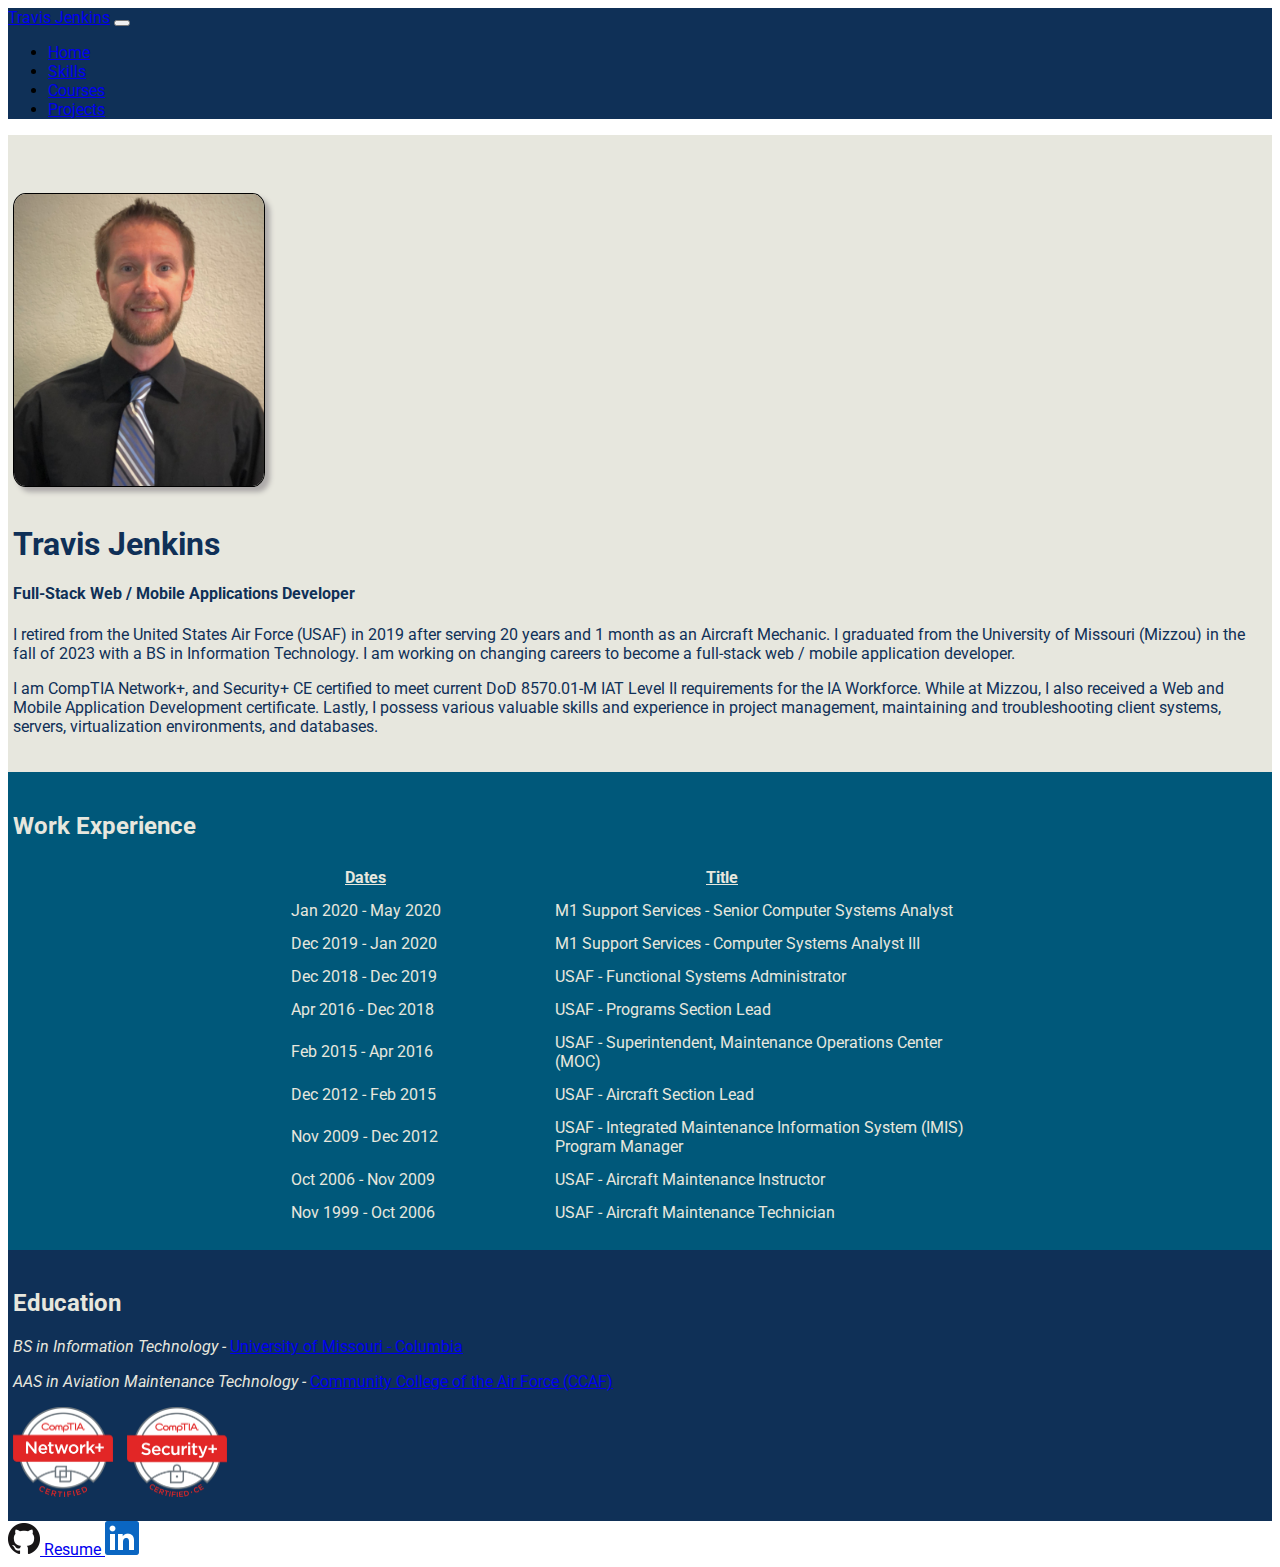
<file: index.html>
<!DOCTYPE html>
<html lang="en-US">
  <head>
    <meta charset="UTF-8" />
    <meta name="viewport" content="width=device-width, initial-scale=1.0" />
    <title>Travis Jenkins Portfolio</title>
    <!-- Favicon generated at:  https://www.favicon.cc/ -->
    <link rel="shortcut icon" type="image/x-icon" href="./images/favicon.ico" />
    <!-- End Favicon -->
    <!-- Font from Google: https://fonts.google.com/specimen/Roboto -->
    <link
      rel="stylesheet"
      href="https://fonts.googleapis.com/css2?family=Roboto&family=Open+Sans"
    />
    <!-- End font from Google: https://fonts.google.com/specimen/Roboto -->
    <link
      href="https://cdn.jsdelivr.net/npm/bootstrap@5.2.3/dist/css/bootstrap.min.css"
      rel="stylesheet"
      integrity="sha384-rbsA2VBKQhggwzxH7pPCaAqO46MgnOM80zW1RWuH61DGLwZJEdK2Kadq2F9CUG65"
      crossorigin="anonymous"
    />
    <link rel="stylesheet" type="text/css" href="./styles/site.css" />
    <link rel="stylesheet" type="text/css" href="./styles/profile.css" />
  </head>
  <body class="text-center">
    <main>
      <nav class="navbar navbar-expand-md navbar-dark fixed-top">
        <div class="container-fluid">
          <a class="navbar-brand" href="./">Travis Jenkins</a>
          <button
            class="navbar-toggler"
            type="button"
            data-bs-toggle="collapse"
            data-bs-target="#navbarNavDropdown"
            aria-control="navbarNavDropdown"
            aria-expanded="false"
            aria-label="Toggle navigation"
          >
            <span class="navbar-toggler-icon"></span>
          </button>
          <div class="collapse navbar-collapse" id="navbarNavDropdown">
            <ul class="navbar-nav">
              <li class="nav-item">
                <a class="nav-link active" aria-current="page" href="./"
                  >Home</a
                >
              </li>
              <li class="nav-item">
                <a class="nav-link" href="./Skills/">Skills</a>
              </li>
              <li class="nav-item">
                <a class="nav-link" href="./Courses/">Courses</a>
              </li>
              <li class="nav-item">
                <a class="nav-link" href="./Projects/">Projects</a>
              </li>
            </ul>
          </div>
        </div>
      </nav>
      <section class="section-intro pt-5">
        <div>
          <img
            src="./images/Profile-Pic.jpg"
            alt="Travis Jenkins"
            id="my-picture"
          />
        </div>
        <div class="intro-narrative">
          <h1 id="my-name">Travis Jenkins</h1>
          <h4 class="my-3">Full-Stack Web / Mobile Applications Developer</h4>
          <div class="container text-start">
            <p>
              I retired from the United States Air Force (USAF) in 2019 after
              serving 20 years and 1 month as an Aircraft Mechanic. I graduated
              from the University of Missouri (Mizzou) in the fall of 2023 with
              a BS in Information Technology. I am working on changing careers
              to become a full-stack web / mobile application developer.
            </p>
            <p>
              I am CompTIA Network+, and Security+ CE certified to meet current
              DoD 8570.01-M IAT Level II requirements for the IA Workforce.
              While at Mizzou, I also received a Web and Mobile Application
              Development certificate. Lastly, I possess various valuable skills
              and experience in project management, maintaining and
              troubleshooting client systems, servers, virtualization
              environments, and databases.
            </p>
          </div>
        </div>
      </section>
      <section class="section-experience">
        <h2>Work Experience</h2>
        <table class="exp-table center">
          <thead>
            <tr>
              <th class="exp-header">Dates</th>
              <th class="exp-header">Title</th>
            </tr>
          </thead>
          <tbody>
            <tr>
              <td>Jan 2020 - May 2020</td>
              <td>M1 Support Services - Senior Computer Systems Analyst</td>
            </tr>
            <tr>
              <td>Dec 2019 - Jan 2020</td>
              <td>M1 Support Services - Computer Systems Analyst III</td>
            </tr>
            <tr>
              <td>Dec 2018 - Dec 2019</td>
              <td>USAF - Functional Systems Administrator</td>
            </tr>
            <tr>
              <td>Apr 2016 - Dec 2018</td>
              <td>USAF - Programs Section Lead</td>
            </tr>
            <tr>
              <td>Feb 2015 - Apr 2016</td>
              <td>
                USAF - Superintendent, Maintenance Operations Center (MOC)
              </td>
            </tr>
            <tr>
              <td>Dec 2012 - Feb 2015</td>
              <td>USAF - Aircraft Section Lead</td>
            </tr>
            <tr>
              <td>Nov 2009 - Dec 2012</td>
              <td>
                USAF - Integrated Maintenance Information System (IMIS) Program
                Manager
              </td>
            </tr>
            <tr>
              <td>Oct 2006 - Nov 2009</td>
              <td>USAF - Aircraft Maintenance Instructor</td>
            </tr>
            <tr>
              <td>Nov 1999 - Oct 2006</td>
              <td>USAF - Aircraft Maintenance Technician</td>
            </tr>
          </tbody>
        </table>
      </section>
      <section class="section-edu">
        <h2>Education</h2>
        <div>
          <p>
            <span class="label-degree">BS in Information Technology - </span>
            <a
              href="https://engineering.missouri.edu/academics/it/it-degrees/bs-it/"
              target="_blank"
              class="text-light"
            >
              University of Missouri - Columbia
            </a>
          </p>
          <p>
            <span class="label-degree"
              >AAS in Aviation Maintenance Technology -
            </span>
            <a
              href="https://www.airuniversity.af.edu/Barnes/CCAF"
              target="_blank"
              class="text-light"
            >
              Community College of the Air Force (CCAF)
            </a>
          </p>
        </div>
        <div>
          <a
            href="https://www.comptia.org/certifications/network"
            target="_blank"
            class="networkplus-link"
          >
            <img
              src="./images/CompTIA-NetworkPlus-Logo.png"
              alt="CompTIA Network+ Certified"
              class="comptia-logo"
            />
          </a>
          <a
            href="https://www.comptia.org/certifications/security"
            target="_blank"
            class="securityplus-link"
          >
            <img
              src="./images/CompTIA-SecurityPlus-Logo.png"
              alt="CompTIA Security+ Certified"
              class="comptia-logo"
            />
          </a>
        </div>
      </section>
    </main>
    <footer>
      <div class="footer-container py-3">
        <a
          href="https://github.com/travisjenkins"
          target="_blank"
          class="text-decoration-none"
        >
          <!-- GitHub logo from: https://github.com/logos -->
          <img
            src="./images/GitHub-Mark-32px.png"
            alt="GitHub Logo"
            class="github-logo"
          />
          <!-- End GitHub logo from: https://github.com/logos -->
        </a>
        <!-- Download link code obtained from W3Schools: https://www.w3schools.com/howto/howto_html_download_link.asp -->
        <a
          href="./resume/Resume.docx"
          class="btn btn-outline-primary mx-5"
          download="TravisEJenkins-Resume"
        >
          Resume
        </a>
        <!-- End download link code from W3Schools: https://www.w3schools.com/howto/howto_html_download_link.asp -->
        <a
          href="https://www.linkedin.com/in/travis-jenkins-2b2907181/"
          target="_blank"
          class="linkedin-link"
        >
          <!-- LinkedIn logo from: https://brand.linkedin.com/downloads -->
          <img
            src="./images/LinkedIn-Blue-34.png"
            alt="LinkedIn Logo"
            class="text-decoration-none"
          />
          <!-- End LinkedIn logo from: https://brand.linkedin.com/downloads -->
        </a>
      </div>
    </footer>
    <script
      src="https://cdn.jsdelivr.net/npm/bootstrap@5.2.3/dist/js/bootstrap.bundle.min.js"
      integrity="sha384-kenU1KFdBIe4zVF0s0G1M5b4hcpxyD9F7jL+jjXkk+Q2h455rYXK/7HAuoJl+0I4"
      crossorigin="anonymous"
    ></script>
  </body>
</html>
</file>
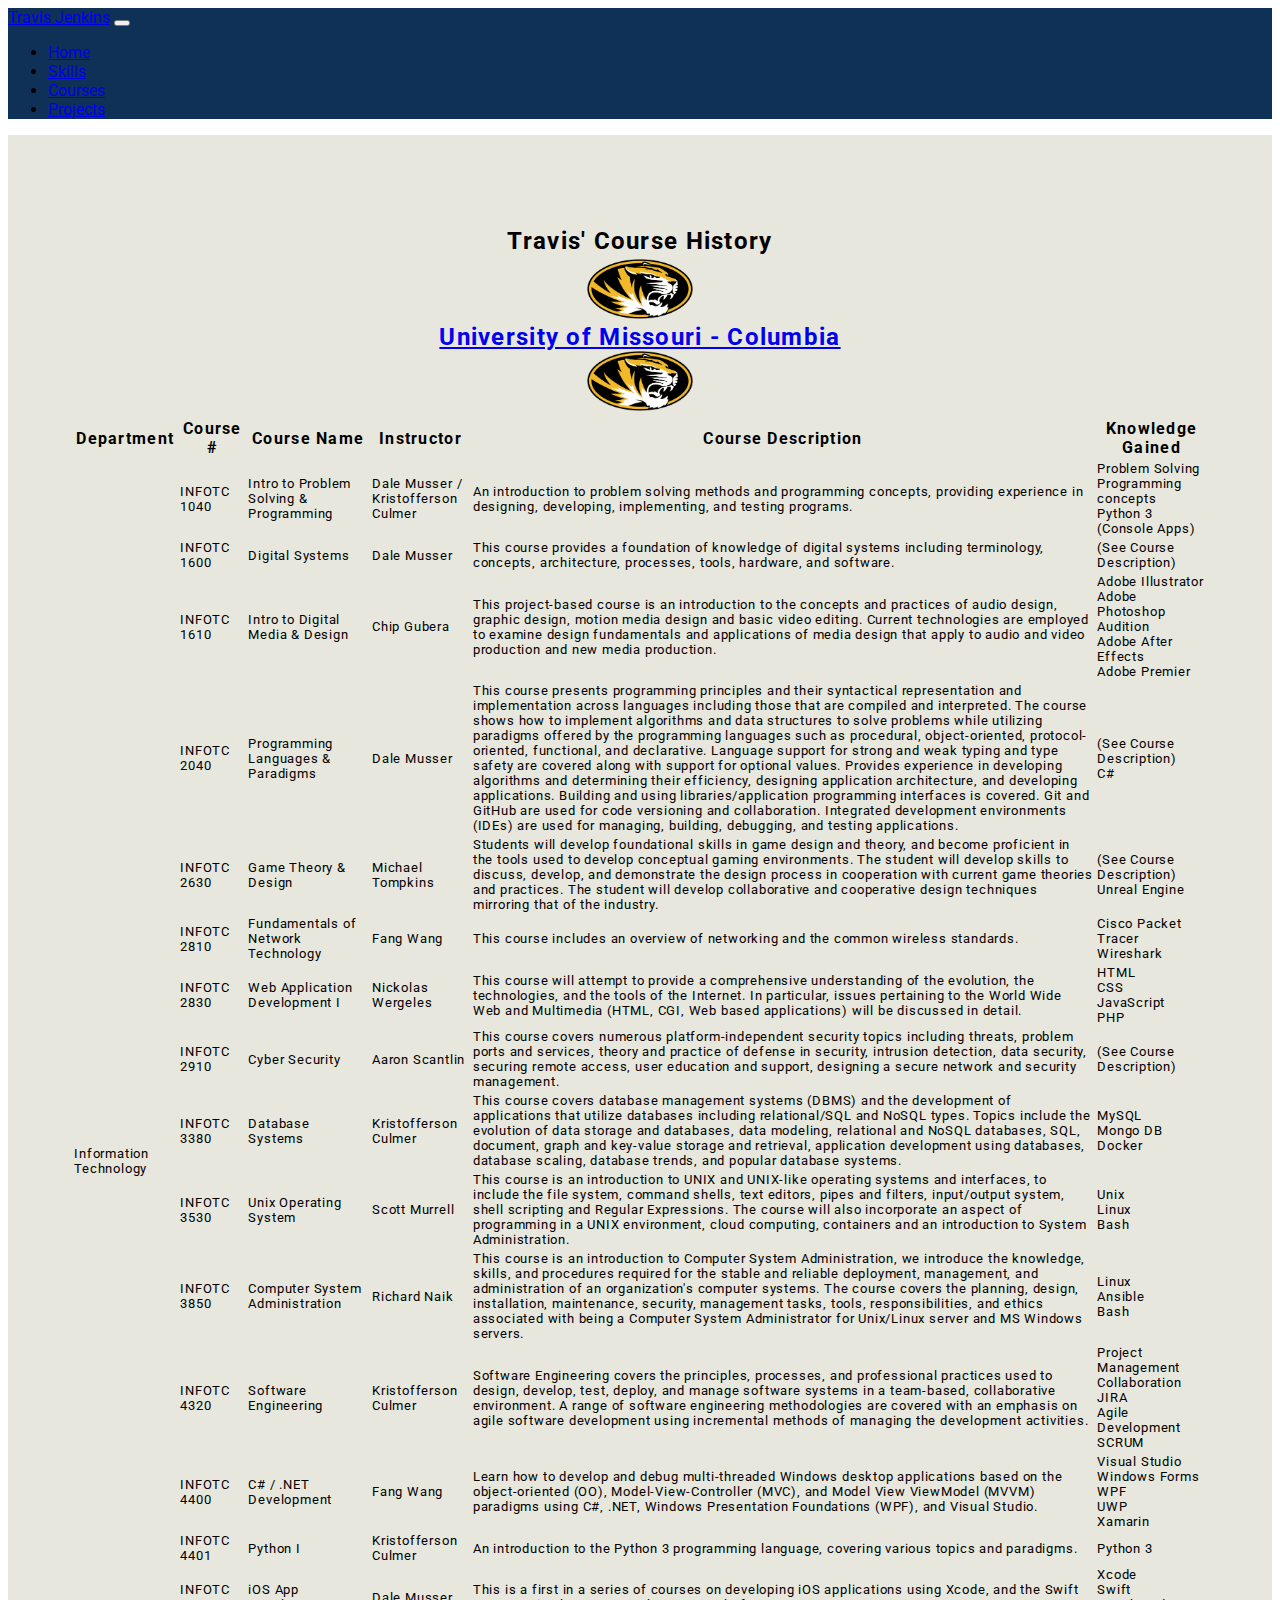
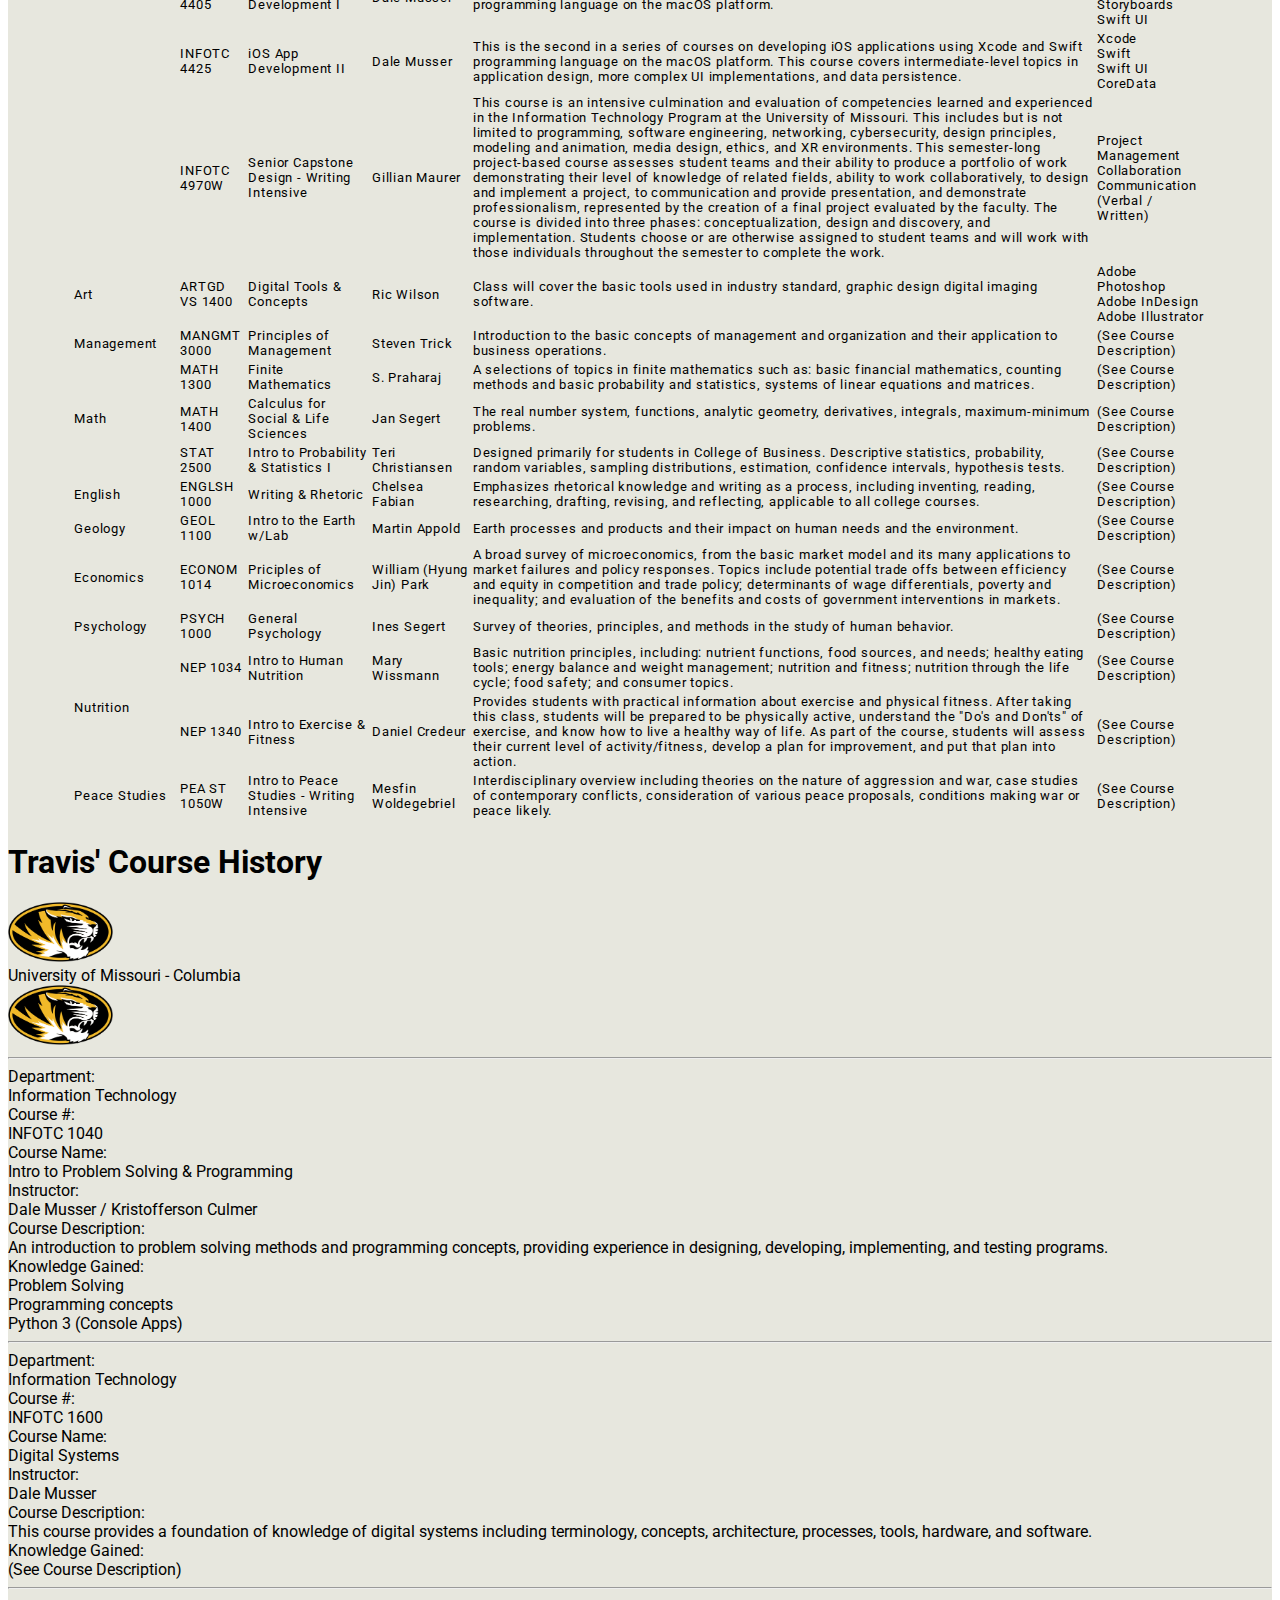
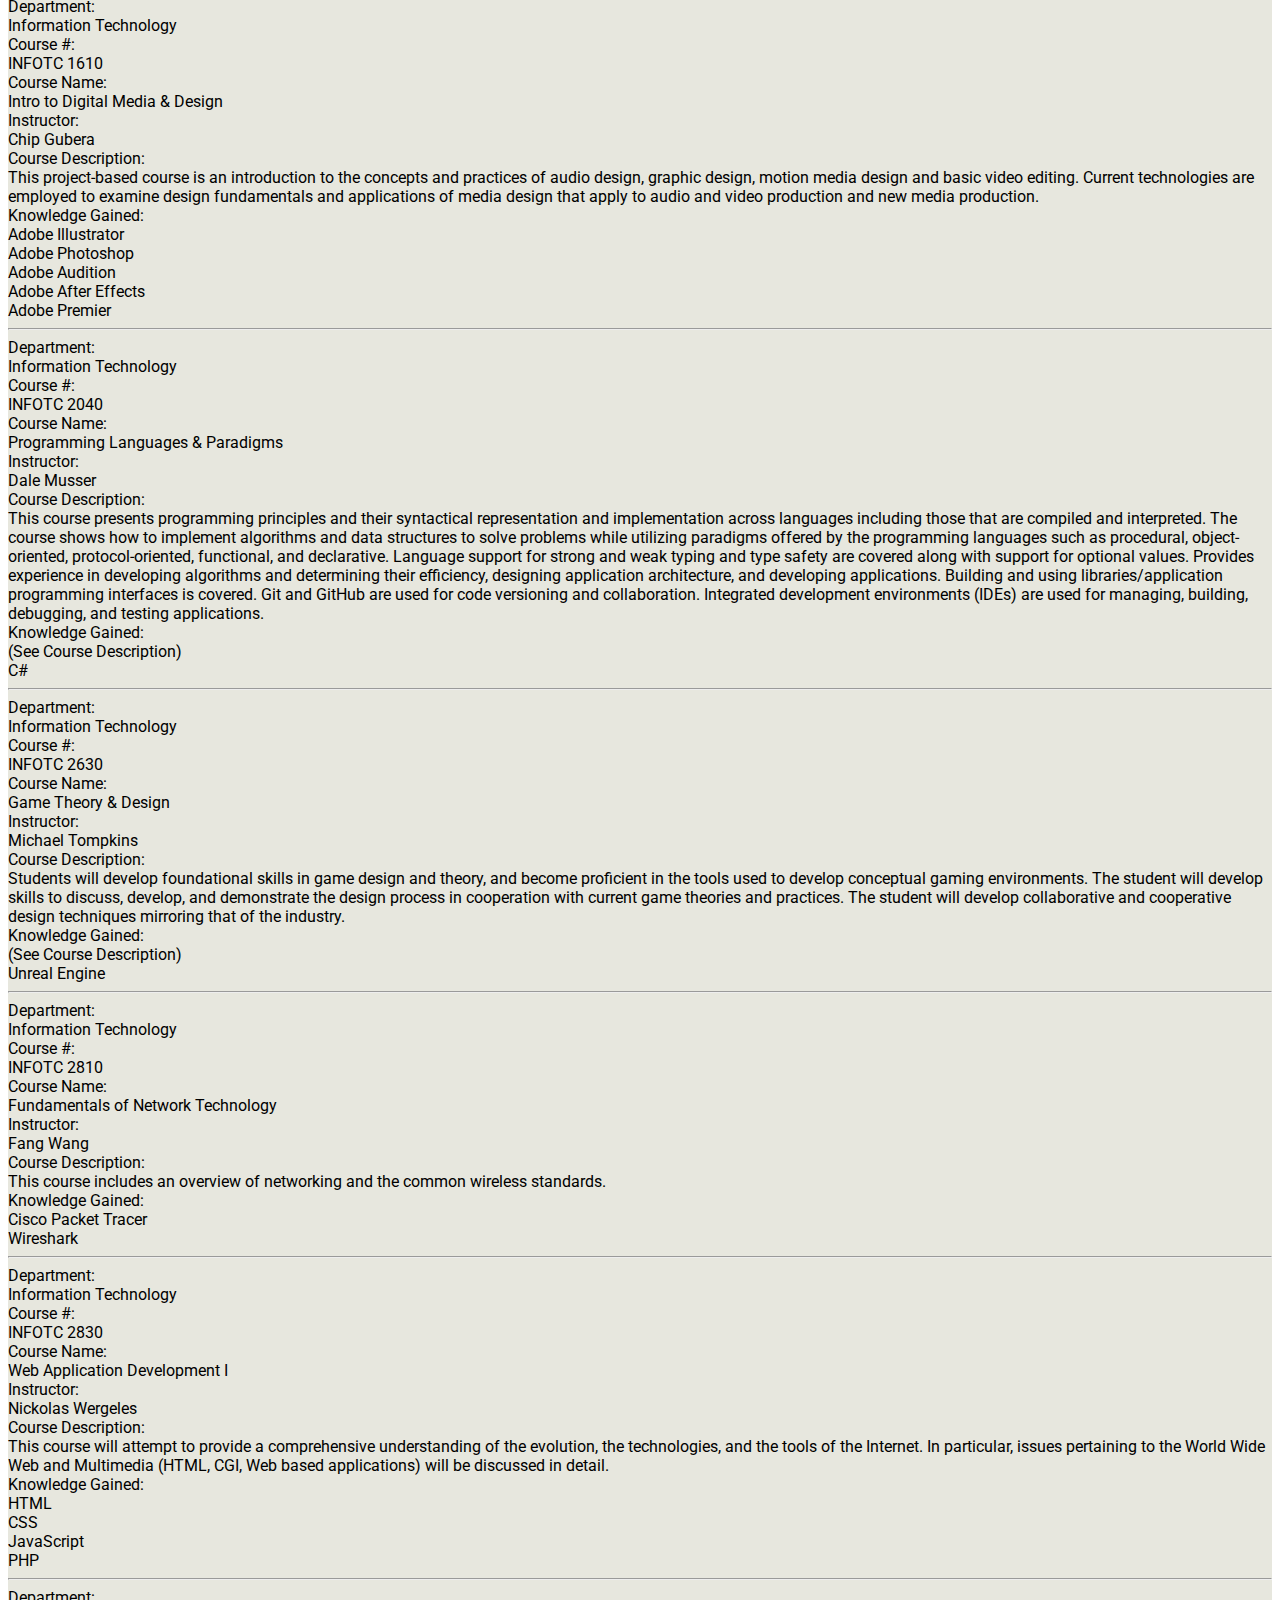
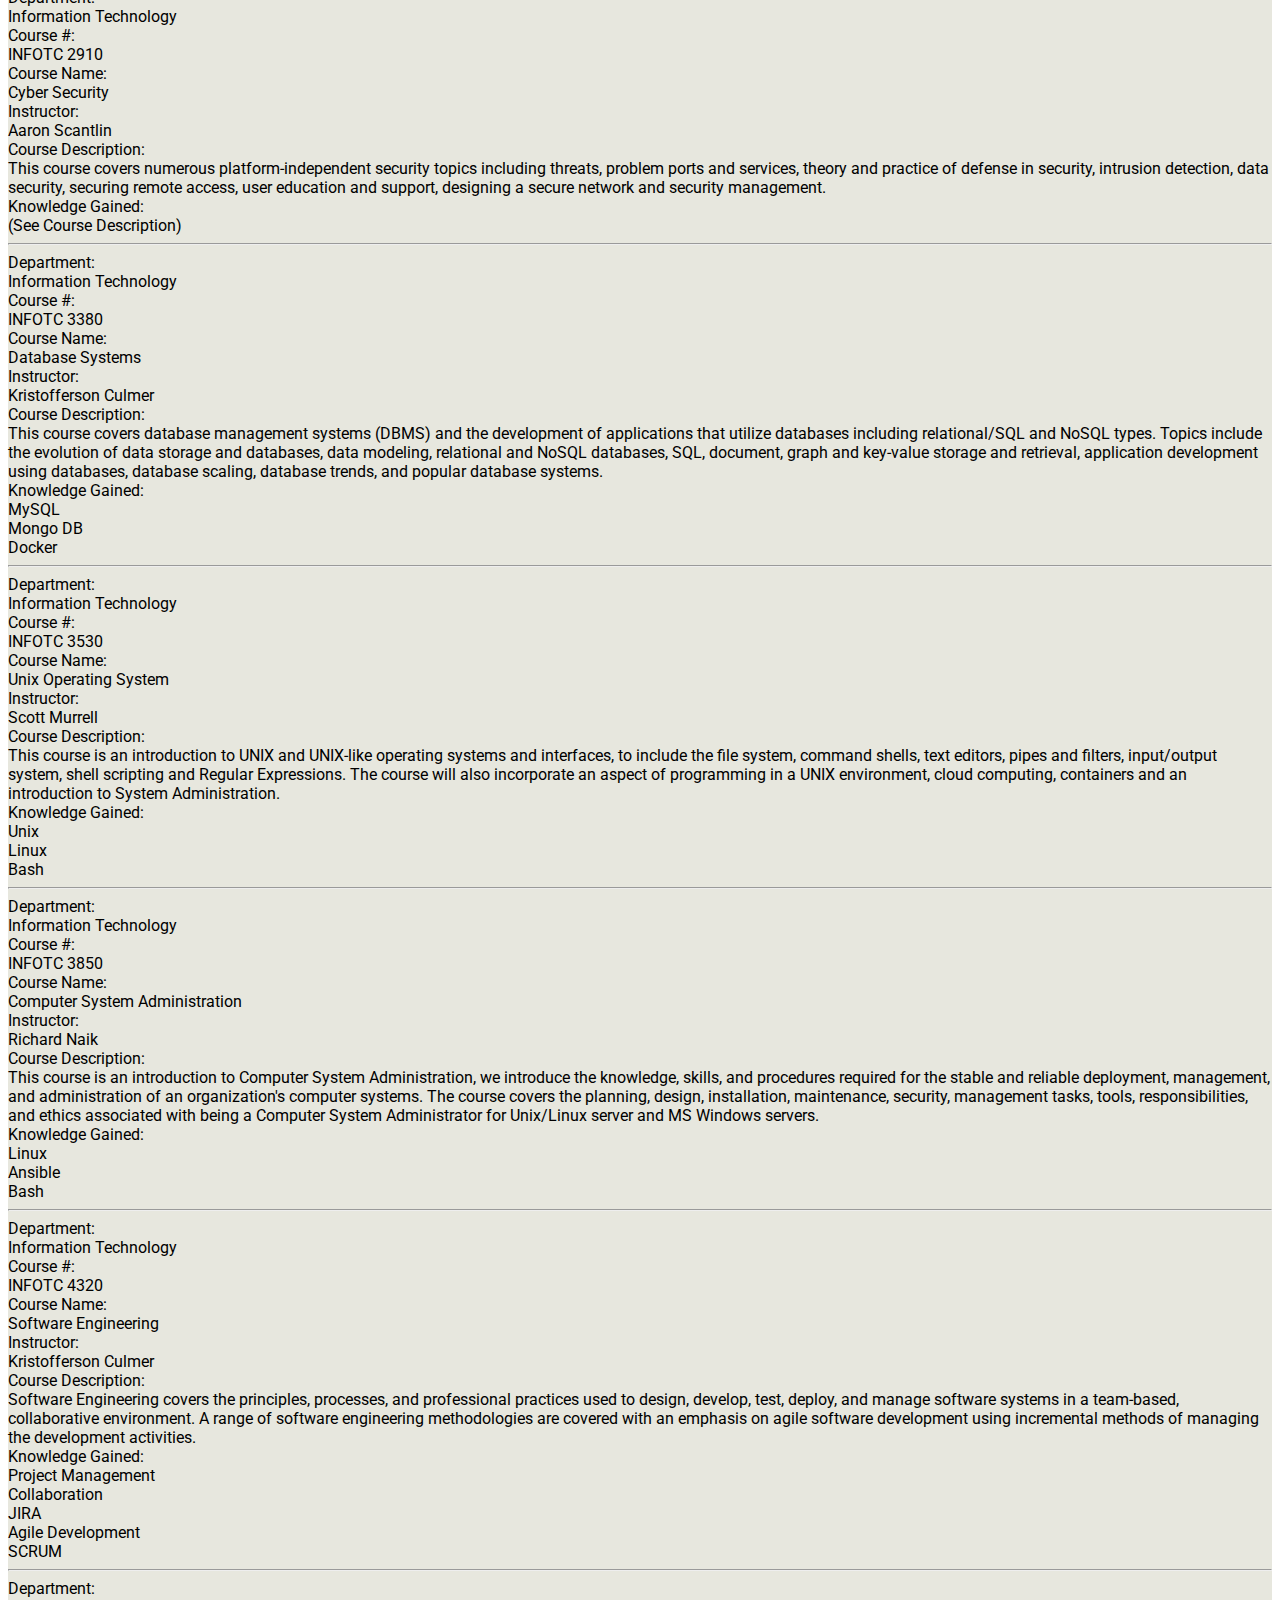
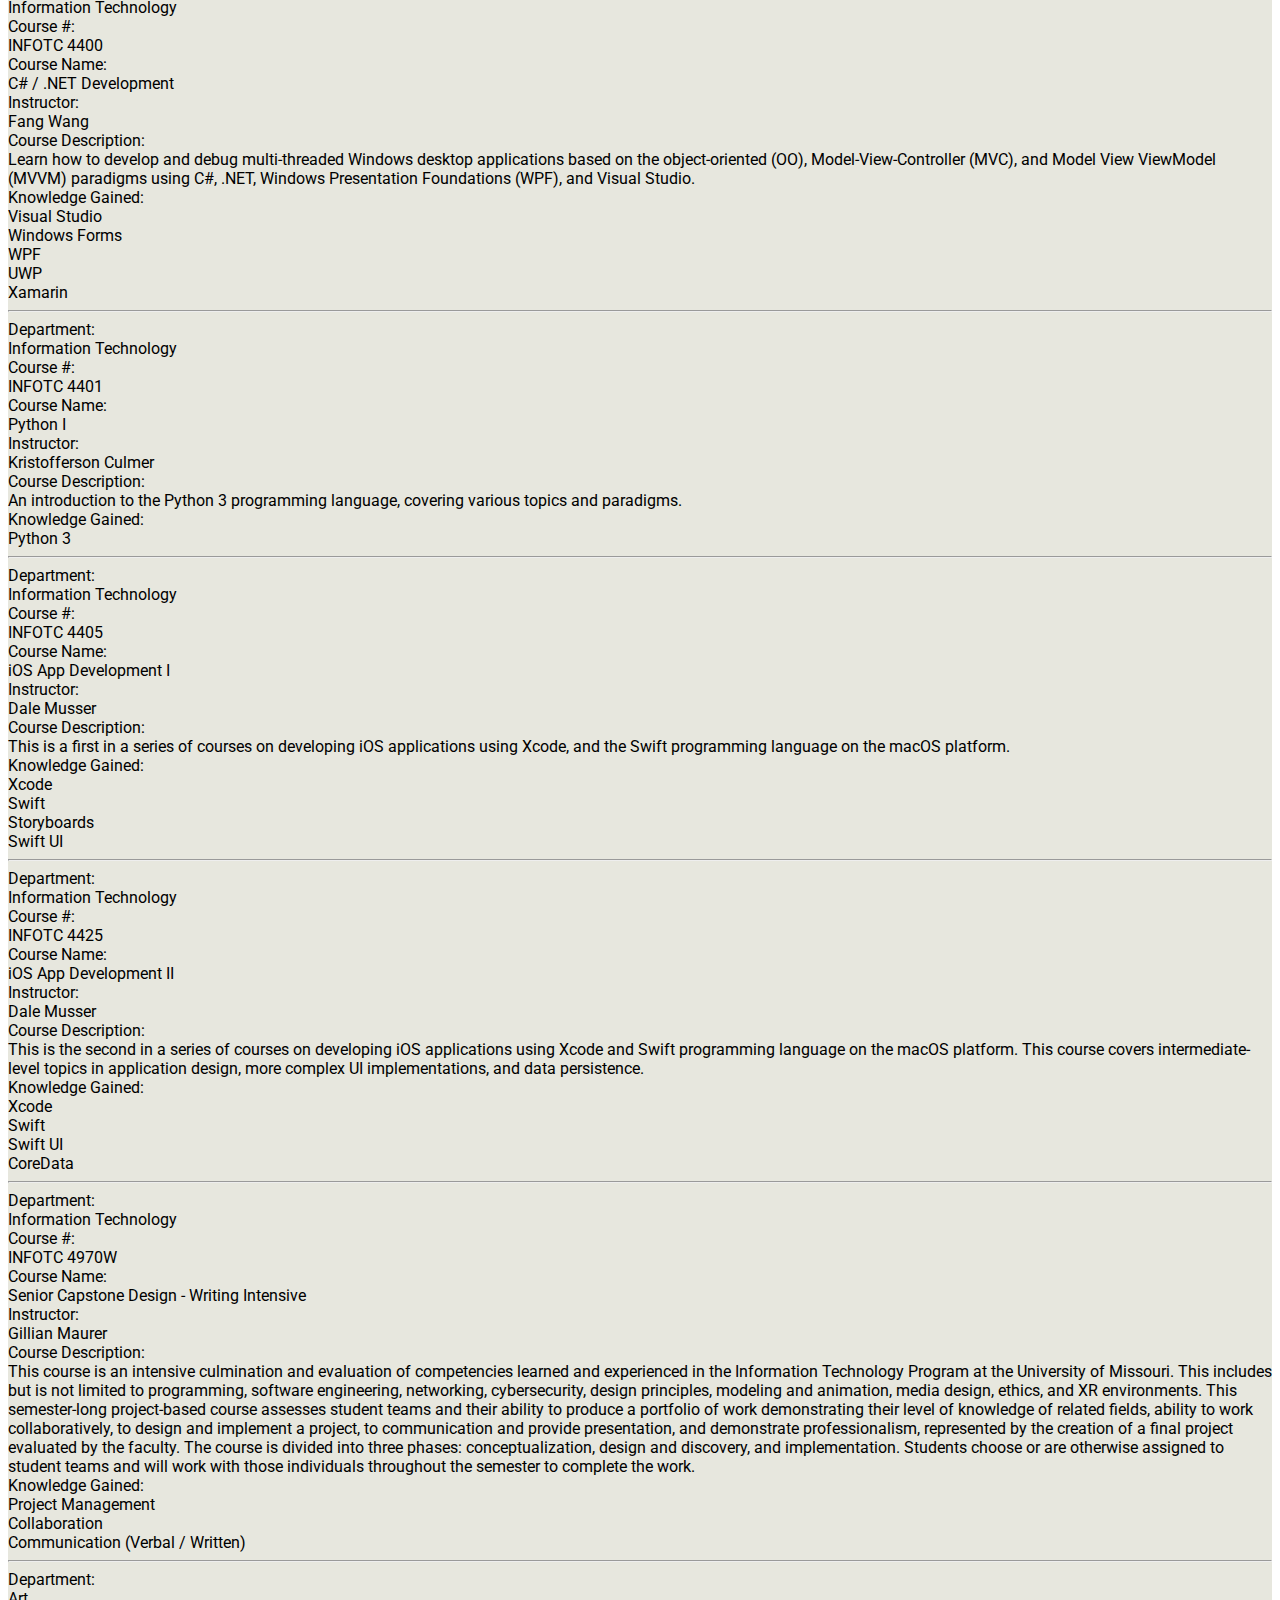
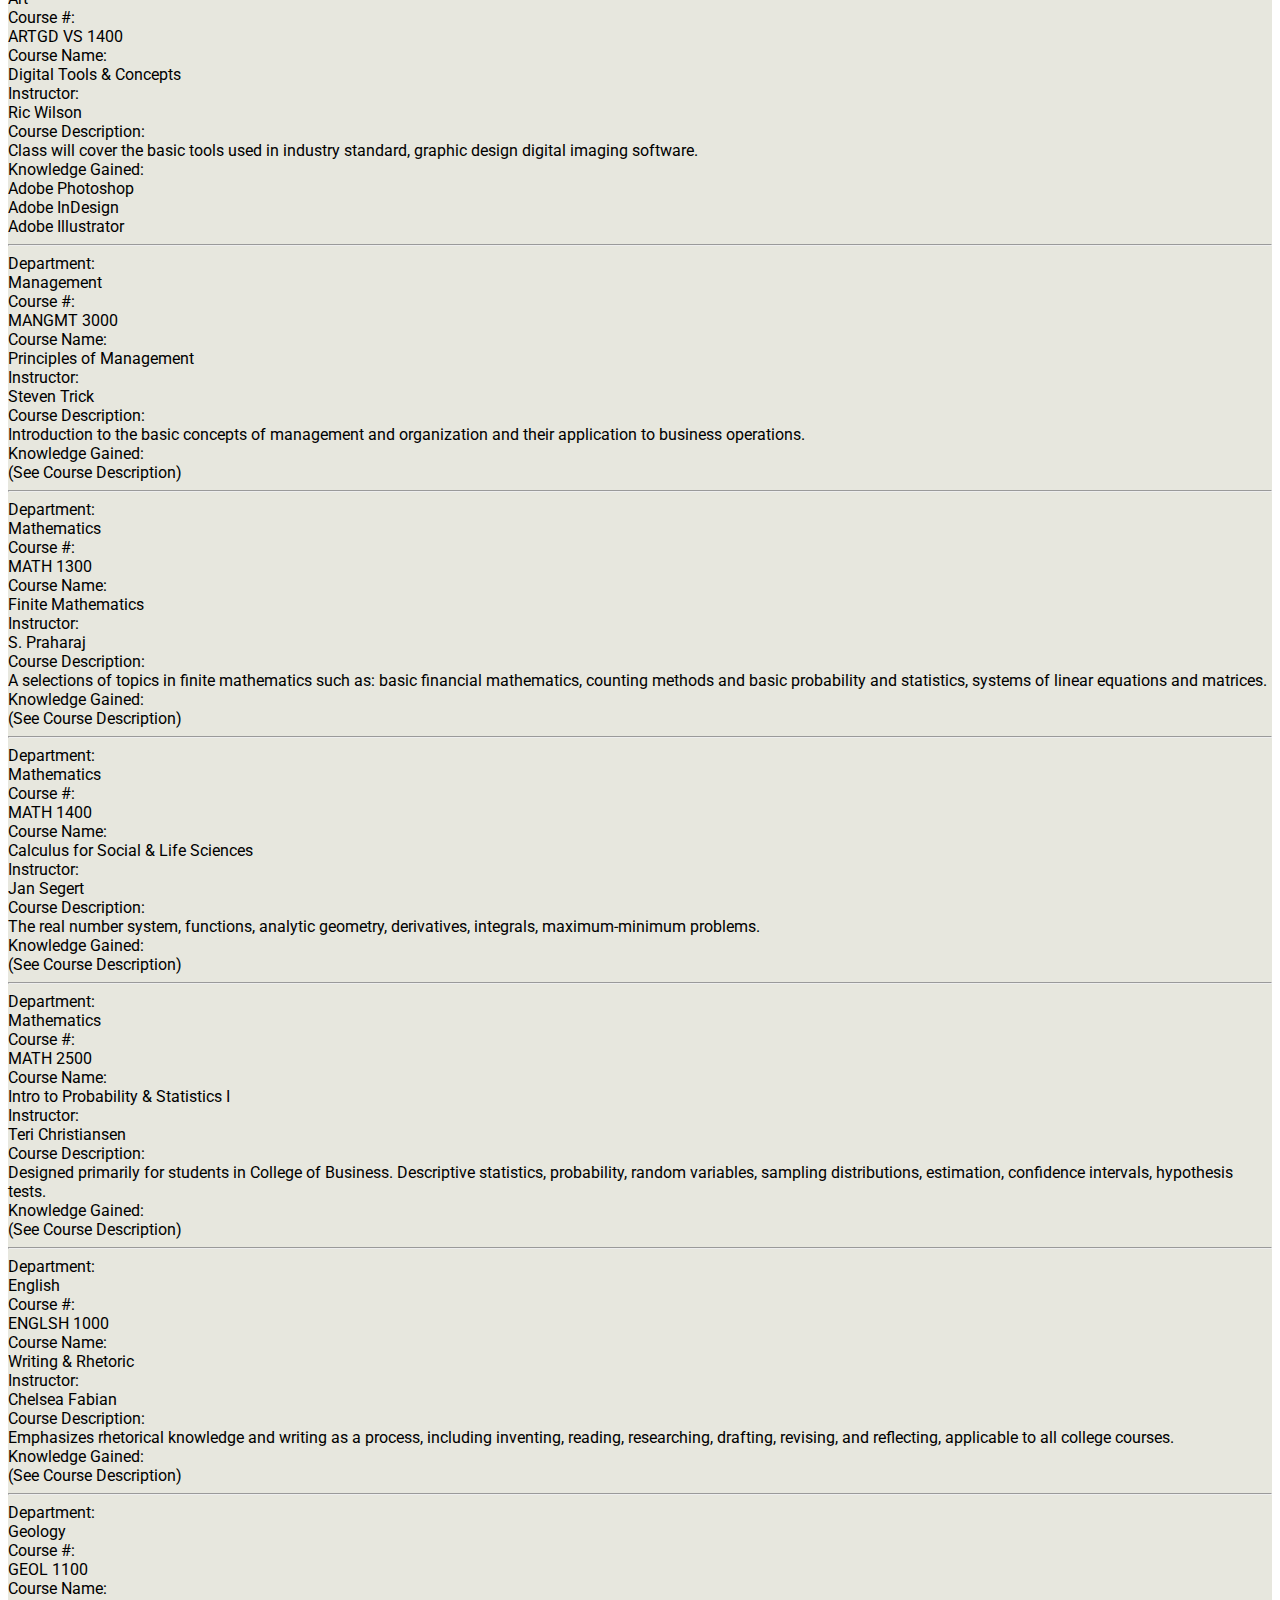
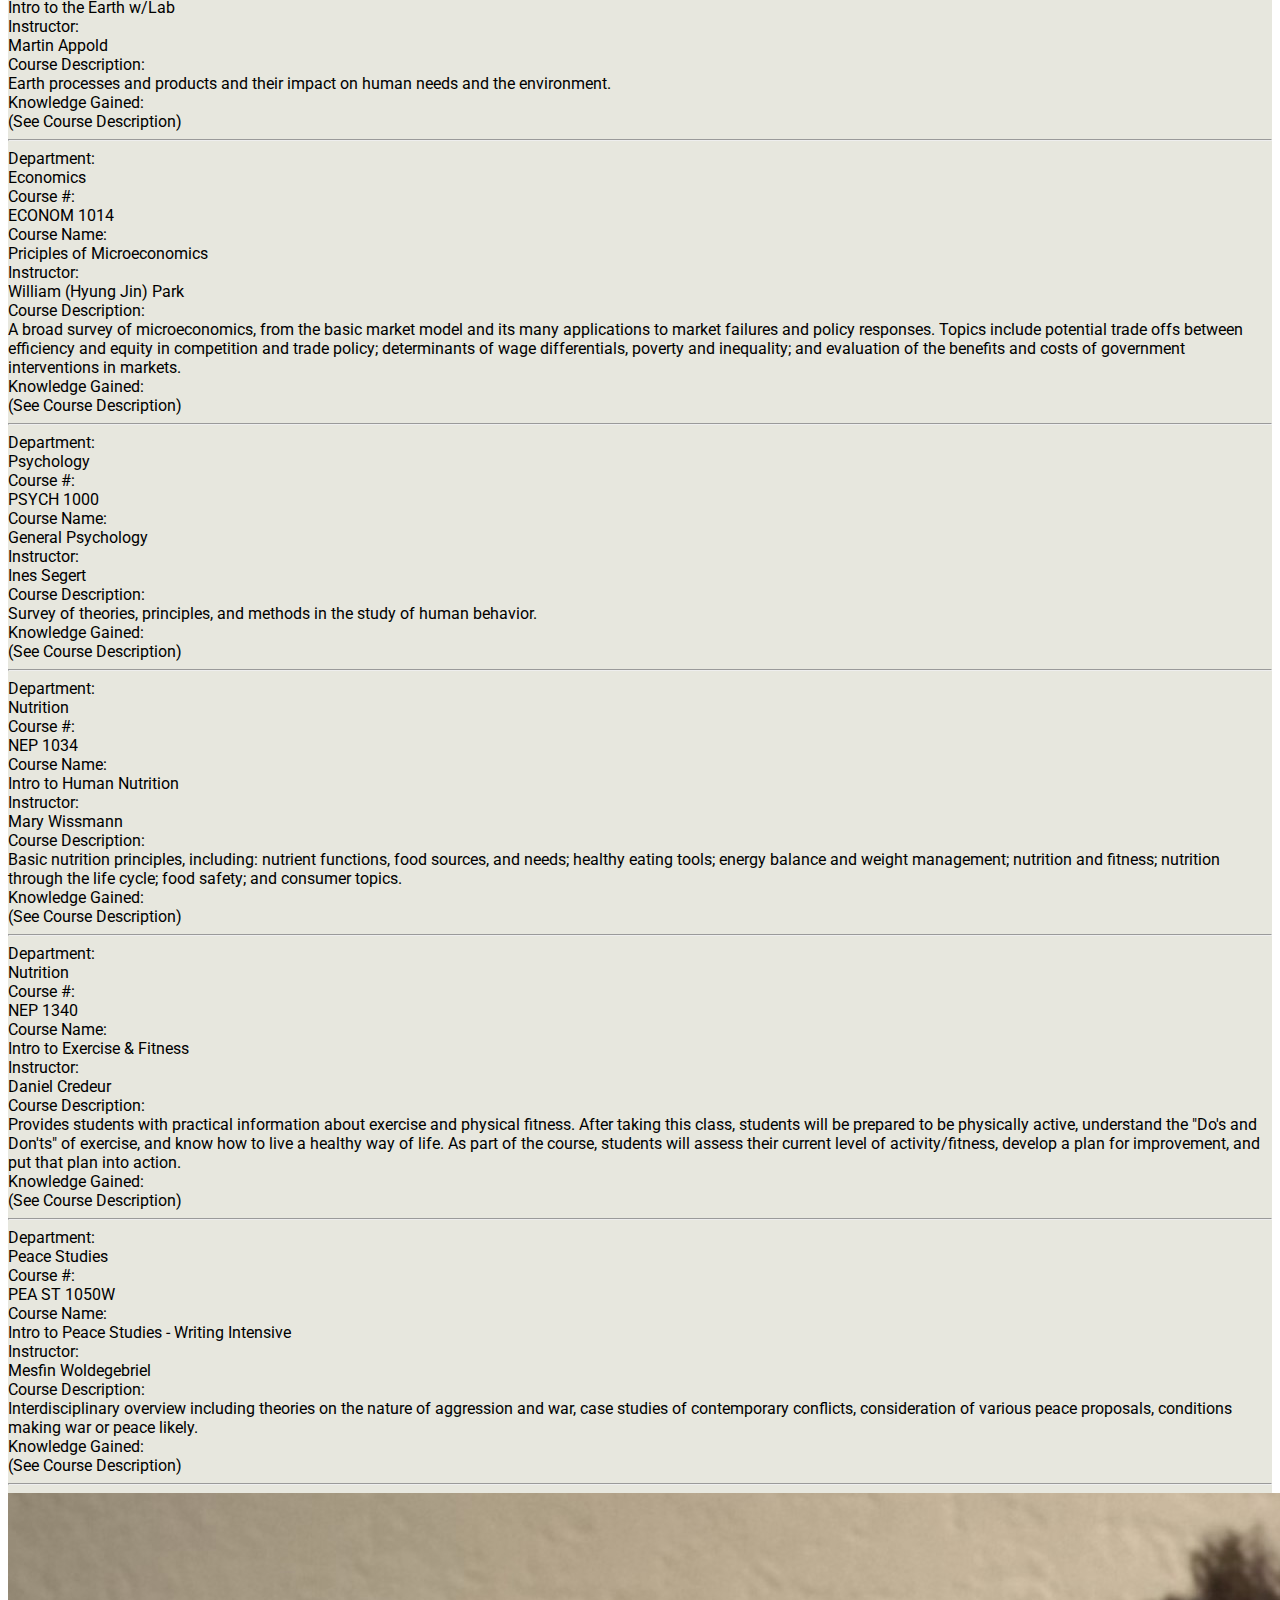
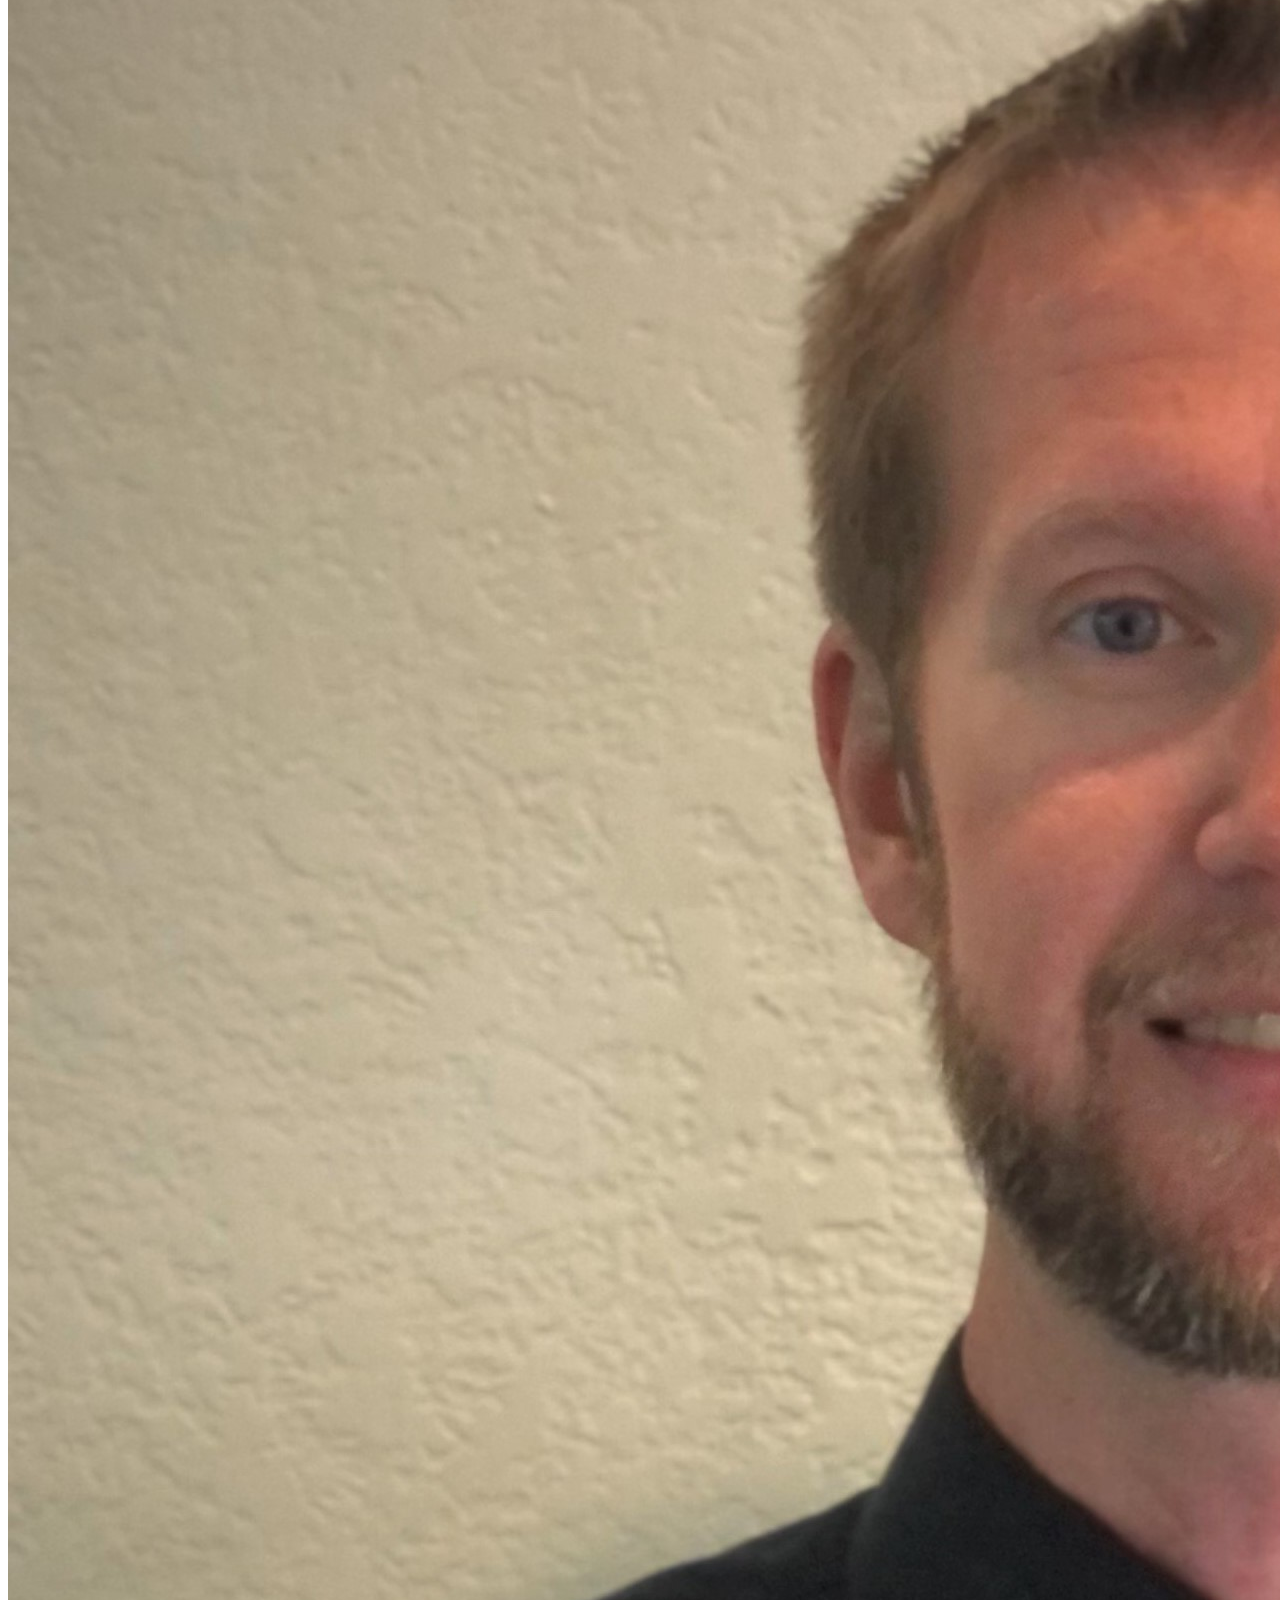
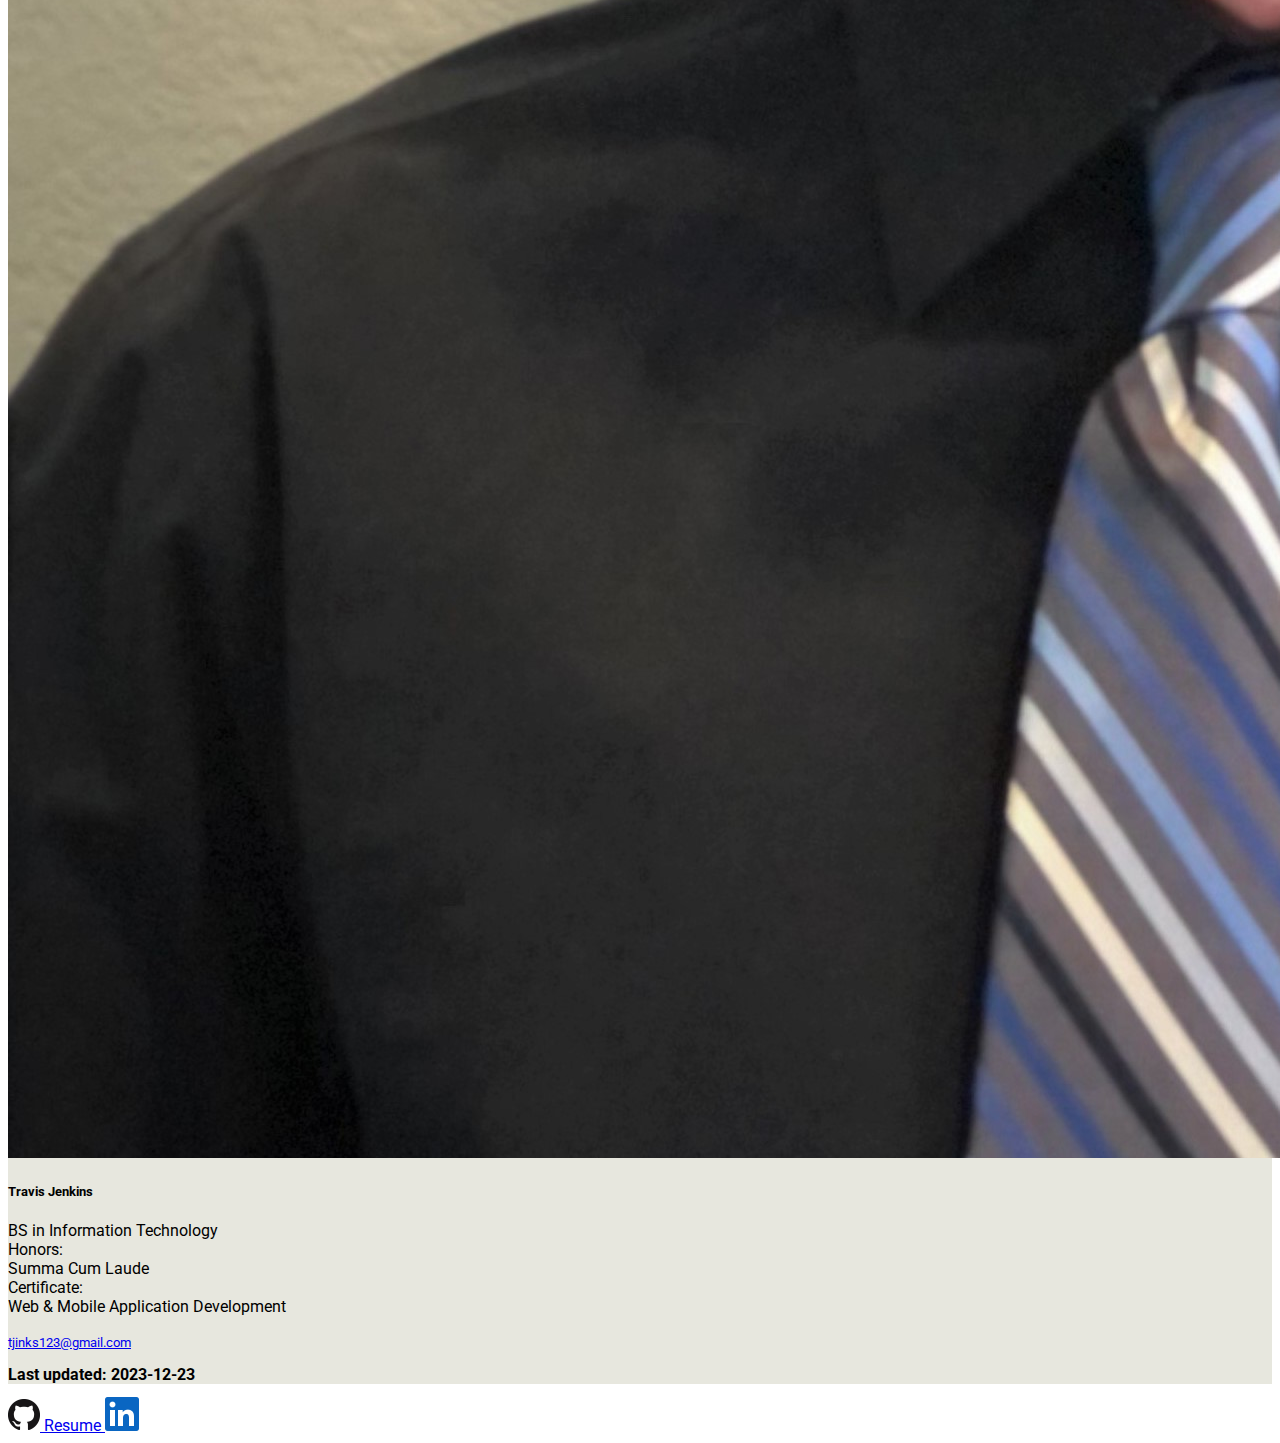
<file: Courses/index.html>
<!DOCTYPE html>
<html lang="en">
  <head>
    <meta charset="UTF-8" />
    <meta http-equiv="X-UA-Compatible" content="IE=edge" />
    <meta name="viewport" content="width=device-width, initial-scale=1.0" />
    <title>Travis Jenkins - Courses</title>
    <!-- Favicon generated at:  https://www.favicon.cc/ -->
    <link rel="shortcut icon" type="image/x-icon" href="../images/favicon.ico" />
    <!-- End Favicon -->
    <!-- Fonts from Google: https://fonts.google.com/ -->
    <link rel="preconnect" href="https://fonts.googleapis.com" />
    <link rel="preconnect" href="https://fonts.gstatic.com" crossorigin />
    <link href="https://fonts.googleapis.com/css2?family=Yusei+Magic&display=swap" rel="stylesheet" />
    <link rel="stylesheet" href="https://fonts.googleapis.com/css2?family=Roboto&family=Open+Sans" />
    <!-- End fonts from Google: https://fonts.google.com/ -->
    <link href="https://cdn.jsdelivr.net/npm/bootstrap@5.2.3/dist/css/bootstrap.min.css" rel="stylesheet" integrity="sha384-rbsA2VBKQhggwzxH7pPCaAqO46MgnOM80zW1RWuH61DGLwZJEdK2Kadq2F9CUG65" crossorigin="anonymous">
    <link rel="stylesheet" type="text/css" href="../styles/site.css" />
    <link rel="stylesheet" type="text/css" href="../styles/courses.css" />
  </head>
  <body class="text-center">
    <main>
      <nav class="navbar navbar-expand-md navbar-dark fixed-top">
        <div class="container-fluid">
          <a class="navbar-brand" href="../">Travis Jenkins</a>
          <button class="navbar-toggler" type="button" data-bs-toggle="collapse" data-bs-target="#navbarNavDropdown" aria-control="navbarNavDropdown" aria-expanded="false" aria-label="Toggle navigation">
            <span class="navbar-toggler-icon"></span>
          </button>
          <div class="collapse navbar-collapse" id="navbarNavDropdown">
            <ul class="navbar-nav">
              <li class="nav-item">
                <a class="nav-link" href="../">Home</a>
              </li>
              <li class="nav-item">
                <a class="nav-link" href="../Skills/">Skills</a>
              </li>
              <li class="nav-item">
                <a class="nav-link active" aria-current="page" href="../Courses/">Courses</a>
              </li>
              <li class="nav-item">
                <a class="nav-link" href="../Projects/">Projects</a>
              </li>
            </ul>
          </div>
        </div>
      </nav>
      <section class="section-courses">
        <div class="container-fluid">
          <!-- Modified modal code from: https://jsfiddle.net/kumarmuthaliar/GG9Sa/1/ -->
          <div id="open-modal" class="mizzou-modal">
            <div>
              <a href="#close" title="Close" class="close-modal">X</a>
              <iframe
                class="mizzou-iframe"
                src="https://www.youtube.com/embed/g9OBoZm_Vds"
                title="YouTube video player"
                allow="accelerometer; autoplay; clipboard-write; encrypted-media; gyroscope; picture-in-picture"
                allowfullscreen
              ></iframe>
            </div>
          </div>
          <!-- End modified modal code from: https://jsfiddle.net/kumarmuthaliar/GG9Sa/1/ -->
          <div class="table-courses-wrapper d-none d-md-block">
            <table
              id="table-courses"
              class="table table-sm table-dark table-striped"
            >
              <thead>
                <tr class="text-center">
                  <th colspan="6" class="table-title">
                    Travis' Course History
                  </th>
                </tr>
                <tr>
                  <th colspan="6" title="Click for video!">
                    <!-- Modified modal code from: https://jsfiddle.net/kumarmuthaliar/GG9Sa/1/ -->
                    <!-- Wrapper link to fire modal -->
                    <a href="#open-modal" class="text-decoration-none text-light">
                      <div class="row align-items-center text-center">
                        <div class="col">
                          <img
                            src="../images/mu-tiger.png"
                            alt="Mizzou Tiger Logo"
                            class="img-mizzou-tiger"
                          />
                        </div>
                        <div class="col table-title mizzou">
                          University of Missouri - Columbia
                        </div>
                        <div class="col">
                          <img
                            src="../images/mu-tiger.png"
                            alt="Mizzou Tiger Logo"
                            class="img-mizzou-tiger"
                          />
                        </div>
                      </div>
                    </a>
                    <!-- End wrapper link to fire modal -->
                    <!-- End modified modal code from: https://jsfiddle.net/kumarmuthaliar/GG9Sa/1/ -->
                  </th>
                </tr>
                <tr>
                  <th>Department</th>
                  <th>Course #</th>
                  <th>Course Name</th>
                  <th>Instructor</th>
                  <th>Course Description</th>
                  <th>Knowledge Gained</th>
                </tr>
              </thead>
              <tbody>
                <tr>
                  <td rowspan="17" class="table-secondary fw-bolder">
                    Information Technology
                  </td>
                  <td>INFOTC 1040</td>
                  <td>Intro to Problem Solving & Programming</td>
                  <td>Dale Musser / Kristofferson Culmer</td>
                  <td class="table-text-left">
                    An introduction to problem solving methods and programming
                    concepts, providing experience in designing, developing,
                    implementing, and testing programs.
                  </td>
                  <td>
                    Problem Solving
                    <br />
                    Programming concepts
                    <br />
                    Python 3 (Console Apps)
                  </td>
                </tr>
                <tr>
                  <td>INFOTC 1600</td>
                  <td>Digital Systems</td>
                  <td>Dale Musser</td>
                  <td class="table-text-left">
                    This course provides a foundation of knowledge of digital 
                    systems including terminology, concepts, architecture, 
                    processes, tools, hardware, and software.
                  </td>
                  <td>
                    (See Course Description)
                  </td>
                </tr>
                <tr>
                  <td>INFOTC 1610</td>
                  <td>Intro to Digital Media & Design</td>
                  <td>Chip Gubera</td>
                  <td class="table-text-left">
                    This project-based course is an introduction to the concepts
                    and practices of audio design, graphic design, motion media
                    design and basic video editing. Current technologies are
                    employed to examine design fundamentals and applications of
                    media design that apply to audio and video production and
                    new media production.
                  </td>
                  <td>
                    Adobe Illustrator
                    <br />
                    Adobe Photoshop
                    <br />
                    Audition
                    <br />
                    Adobe After Effects
                    <br />
                    Adobe Premier
                  </td>
                </tr>
                <tr>
                  <td>INFOTC 2040</td>
                  <td>Programming Languages & Paradigms</td>
                  <td>Dale Musser</td>
                  <td class="table-text-left">
                    This course presents programming principles and their
                    syntactical representation and implementation across
                    languages including those that are compiled and interpreted.
                    The course shows how to implement algorithms and data
                    structures to solve problems while utilizing paradigms
                    offered by the programming languages such as procedural,
                    object-oriented, protocol-oriented, functional, and
                    declarative. Language support for strong and weak typing and
                    type safety are covered along with support for optional
                    values. Provides experience in developing algorithms and
                    determining their efficiency, designing application
                    architecture, and developing applications. Building and
                    using libraries/application programming interfaces is
                    covered. Git and GitHub are used for code versioning and
                    collaboration. Integrated development environments (IDEs)
                    are used for managing, building, debugging, and testing
                    applications.
                  </td>
                  <td>
                    (See Course Description)
                    <br />
                    C#
                  </td>
                </tr>
                <tr>
                  <td>INFOTC 2630</td>
                  <td>Game Theory & Design</td>
                  <td>Michael Tompkins</td>
                  <td class="table-text-left">
                    Students will develop foundational skills in game design 
                    and theory, and become proficient in the tools used to 
                    develop conceptual gaming environments. The student will 
                    develop skills to discuss, develop, and demonstrate the 
                    design process in cooperation with current game theories 
                    and practices. The student will develop collaborative and 
                    cooperative design techniques mirroring that of the industry.
                  </td>
                  <td>
                    (See Course Description)
                    <br />
                    Unreal Engine
                  </td>
                </tr>
                <tr>
                  <td>INFOTC 2810</td>
                  <td>Fundamentals of Network Technology</td>
                  <td>Fang Wang</td>
                  <td class="table-text-left">
                    This course includes an overview of networking and the
                    common wireless standards.
                  </td>
                  <td>
                    Cisco Packet Tracer
                    <br />
                    Wireshark
                  </td>
                </tr>
                <tr>
                  <td>INFOTC 2830</td>
                  <td>Web Application Development I</td>
                  <td>Nickolas Wergeles</td>
                  <td class="table-text-left">
                    This course will attempt to provide a comprehensive 
                    understanding of the evolution, the technologies, and 
                    the tools of the Internet. In particular, issues 
                    pertaining to the World Wide Web and Multimedia 
                    (HTML, CGI, Web based applications) will be discussed 
                    in detail.
                  </td>
                  <td>
                    HTML
                    <br />
                    CSS
                    <br />
                    JavaScript
                    <br />
                    PHP
                  </td>
                </tr>
                <tr>
                  <td>INFOTC 2910</td>
                  <td>Cyber Security</td>
                  <td>Aaron Scantlin</td>
                  <td class="table-text-left">
                    This course covers numerous platform-independent security
                     topics including threats, problem ports and services, 
                     theory and practice of defense in security, intrusion 
                     detection, data security, securing remote access, 
                     user education and support, designing a secure network 
                     and security management.
                  </td>
                  <td>
                    (See Course Description)
                  </td>
                </tr>
                <tr>
                  <td>INFOTC 3380</td>
                  <td>Database Systems</td>
                  <td>Kristofferson Culmer</td>
                  <td class="table-text-left">
                    This course covers database management systems (DBMS) and 
                    the development of applications that utilize databases 
                    including relational/SQL and NoSQL types. Topics include 
                    the evolution of data storage and databases, data modeling, 
                    relational and NoSQL databases, SQL, document, graph and 
                    key-value storage and retrieval, application development 
                    using databases, database scaling, database trends, and 
                    popular database systems.
                  </td>
                  <td>
                    MySQL
                    <br />
                    Mongo DB
                    <br />
                    Docker
                  </td>
                </tr>
                <tr>
                  <td>INFOTC 3530</td>
                  <td>Unix Operating System</td>
                  <td>Scott Murrell</td>
                  <td class="table-text-left">
                    This course is an introduction to UNIX and UNIX-like 
                    operating systems and interfaces, to include the file 
                    system, command shells, text editors, pipes and filters, 
                    input/output system, shell scripting and Regular Expressions. 
                    The course will also incorporate an aspect of programming 
                    in a UNIX environment, cloud computing, containers and an 
                    introduction to System Administration.
                  </td>
                  <td>
                    Unix
                    <br />
                    Linux
                    <br />
                    Bash
                  </td>
                </tr>
                <tr>
                  <td>INFOTC 3850</td>
                  <td>Computer System Administration</td>
                  <td>Richard Naik</td>
                  <td class="table-text-left">
                    This course is an introduction to Computer System 
                    Administration, we introduce the knowledge, skills, and 
                    procedures required for the stable and reliable deployment, 
                    management, and administration of an organization's computer 
                    systems. The course covers the planning, design, installation, 
                    maintenance, security, management tasks, tools, responsibilities, 
                    and ethics associated with being a Computer System Administrator 
                    for Unix/Linux server and MS Windows servers.
                  </td>
                  <td>
                    Linux
                    <br />
                    Ansible
                    <br />
                    Bash
                  </td>
                </tr>
                <tr>
                  <td>INFOTC 4320</td>
                  <td>Software Engineering</td>
                  <td>Kristofferson Culmer</td>
                  <td class="table-text-left">
                    Software Engineering covers the principles, processes, and 
                    professional practices used to design, develop, test, deploy, 
                    and manage software systems in a team-based, collaborative 
                    environment. A range of software engineering methodologies are 
                    covered with an emphasis on agile software development using 
                    incremental methods of managing the development activities.
                  </td>
                  <td>
                    Project Management
                    <br />
                    Collaboration
                    <br />
                    JIRA
                    <br />
                    Agile Development
                    <br />
                    SCRUM
                  </td>
                </tr>
                <tr>
                  <td>INFOTC 4400</td>
                  <td>C# / .NET Development</td>
                  <td>Fang Wang</td>
                  <td class="table-text-left">      	
                    Learn how to develop and debug multi-threaded Windows desktop 
                    applications based on the object-oriented (OO), 
                    Model-View-Controller (MVC), and Model View ViewModel (MVVM) 
                    paradigms using C#, .NET, Windows Presentation Foundations (WPF),
                     and Visual Studio.
                  </td>
                  <td>
                    Visual Studio
                    <br />
                    Windows Forms
                    <br />
                    WPF
                    <br />
                    UWP
                    <br />
                    Xamarin
                  </td>
                </tr>
                <tr>
                  <td>INFOTC 4401</td>
                  <td>Python I</td>
                  <td>Kristofferson Culmer</td>
                  <td class="table-text-left">
                    An introduction to the Python 3 programming language, 
                    covering various topics and paradigms.
                  </td>
                  <td>
                    Python 3
                  </td>
                </tr>
                <tr>
                  <td>INFOTC 4405</td>
                  <td>iOS App Development I</td>
                  <td>Dale Musser</td>
                  <td class="table-text-left">
                    This is a first in a series of courses on developing iOS 
                    applications using Xcode, and the Swift programming language 
                    on the macOS platform.
                  </td>
                  <td>
                    Xcode
                    <br />
                    Swift
                    <br />
                    Storyboards
                    <br />
                    Swift UI
                  </td>
                </tr>
                <tr>
                  <td>INFOTC 4425</td>
                  <td>iOS App Development II</td>
                  <td>Dale Musser</td>
                  <td class="table-text-left">
                    This is the second in a series of courses on developing 
                    iOS applications using Xcode and Swift programming language 
                    on the macOS platform. This course covers intermediate-level 
                    topics in application design, more complex UI implementations, 
                    and data persistence. 
                  </td>
                  <td>
                    Xcode
                    <br />
                    Swift
                    <br />
                    Swift UI
                    <br />
                    CoreData
                  </td>
                </tr>
                <tr>
                  <td>INFOTC 4970W</td>
                  <td>Senior Capstone Design - Writing Intensive</td>
                  <td>Gillian Maurer</td>
                  <td class="table-text-left">
                    This course is an intensive culmination and evaluation of 
                    competencies learned and experienced in the Information 
                    Technology Program at the University of Missouri. This 
                    includes but is not limited to programming, software 
                    engineering, networking, cybersecurity, design principles, 
                    modeling and animation, media design, ethics, and XR 
                    environments. This semester-long project-based course 
                    assesses student teams and their ability to produce a 
                    portfolio of work demonstrating their level of knowledge 
                    of related fields, ability to work collaboratively, to 
                    design and implement a project, to communication and 
                    provide presentation, and demonstrate professionalism, 
                    represented by the creation of a final project evaluated 
                    by the faculty. The course is divided into three phases: 
                    conceptualization, design and discovery, and implementation. 
                    Students choose or are otherwise assigned to student teams 
                    and will work with those individuals throughout the semester 
                    to complete the work.
                  </td>
                  <td>
                    Project Management
                    <br />
                    Collaboration
                    <br />
                    Communication (Verbal / Written)
                  </td>
                </tr>
                <tr>
                  <td class="table-info fw-bolder">Art</td>
                  <td>ARTGD VS 1400</td>
                  <td>Digital Tools & Concepts</td>
                  <td>Ric Wilson</td>
                  <td class="table-text-left">
                    Class will cover the basic tools used in industry standard, 
                    graphic design digital imaging software.
                  </td>
                  <td>
                    Adobe Photoshop
                    <br />
                    Adobe InDesign
                    <br />
                    Adobe Illustrator
                  </td>
                </tr>
                <tr>
                  <td class="table-primary fw-bolder">Management</td>
                  <td>MANGMT 3000</td>
                  <td>Principles of Management</td>
                  <td>Steven Trick</td>
                  <td class="table-text-left">
                    Introduction to the basic concepts of management and 
                    organization and their application to business operations.
                  </td>
                  <td>(See Course Description)</td>
                </tr>
                <tr>
                  <td rowspan="3" class="table-danger fw-bolder">Math</td>
                  <td>MATH 1300</td>
                  <td>Finite Mathematics</td>
                  <td>S. Praharaj</td>
                  <td class="table-text-left">
                    A selections of topics in finite mathematics such as: basic
                    financial mathematics, counting methods and basic
                    probability and statistics, systems of linear equations and
                    matrices.
                  </td>
                  <td>(See Course Description)</td>
                </tr>
                <tr>
                  <td>MATH 1400</td>
                  <td>Calculus for Social & Life Sciences</td>
                  <td>Jan Segert</td>
                  <td class="table-text-left">
                    The real number system, functions, analytic geometry,
                    derivatives, integrals, maximum-minimum problems.
                  </td>
                  <td>(See Course Description)</td>
                </tr>
                <tr>
                  <td>STAT 2500</td>
                  <td>Intro to Probability & Statistics I</td>
                  <td>Teri Christiansen</td>
                  <td class="table-text-left">
                    Designed primarily for students in College of Business. 
                    Descriptive statistics, probability, random variables, 
                    sampling distributions, estimation, confidence intervals, 
                    hypothesis tests.
                  </td>
                  <td>(See Course Description)</td>
                </tr>
                <tr>
                  <td class="table-warning fw-bolder">English</td>
                  <td>ENGLSH 1000</td>
                  <td>Writing & Rhetoric</td>
                  <td>Chelsea Fabian</td>
                  <td class="table-text-left">
                    Emphasizes rhetorical knowledge and writing as a process, 
                    including inventing, reading, researching, drafting, 
                    revising, and reflecting, applicable to all college courses.
                  </td>
                  <td>(See Course Description)</td>
                </tr>
                <tr>
                  <td class="table-success fw-bolder">Geology</td>
                  <td>GEOL 1100</td>
                  <td>Intro to the Earth w/Lab</td>
                  <td>Martin Appold</td>
                  <td class="table-text-left">
                    Earth processes and products and their impact on 
                    human needs and the environment.
                  </td>
                  <td>(See Course Description)</td>
                </tr>
                <tr>
                  <td class="table-secondary fw-bolder">Economics</td>
                  <td>ECONOM 1014</td>
                  <td>Priciples of Microeconomics</td>
                  <td>William (Hyung Jin) Park</td>
                  <td class="table-text-left">
                    A broad survey of microeconomics, from the basic market
                    model and its many applications to market failures and
                    policy responses. Topics include potential trade offs
                    between efficiency and equity in competition and trade
                    policy; determinants of wage differentials, poverty and
                    inequality; and evaluation of the benefits and costs of
                    government interventions in markets.
                  </td>
                  <td>(See Course Description)</td>
                </tr>
                <tr>
                  <td class="table-info fw-bolder">Psychology</td>
                  <td>PSYCH 1000</td>
                  <td>General Psychology</td>
                  <td>Ines Segert</td>
                  <td class="table-text-left">
                    Survey of theories, principles, and methods in the study of
                    human behavior.
                  </td>
                  <td>(See Course Description)</td>
                </tr>
                <tr>
                  <td rowspan="2" class="table-primary fw-bolder">Nutrition</td>
                  <td>NEP 1034</td>
                  <td>Intro to Human Nutrition</td>
                  <td>Mary Wissmann</td>
                  <td class="table-text-left">
                    Basic nutrition principles, including: nutrient functions, 
                    food sources, and needs; healthy eating tools; energy 
                    balance and weight management; nutrition and fitness; 
                    nutrition through the life cycle; food safety; and consumer 
                    topics.
                  </td>
                  <td>(See Course Description)</td>
                </tr>
                <tr>
                  <td>NEP 1340</td>
                  <td>Intro to Exercise & Fitness</td>
                  <td>Daniel Credeur</td>
                  <td class="table-text-left">
                    Provides students with practical information about exercise 
                    and physical fitness.  After taking this class, students 
                    will be prepared to be physically active, understand the 
                    "Do's and Don'ts" of exercise, and know how to live a healthy 
                    way of life.  As part of the course, students will assess 
                    their current level of activity/fitness, develop a plan for 
                    improvement, and put that plan into action.
                  </td>
                  <td>(See Course Description)</td>
                </tr>
                <tr>
                  <td class="table-danger fw-bolder">Peace Studies</td>
                  <td>PEA ST 1050W</td>
                  <td>Intro to Peace Studies - Writing Intensive</td>
                  <td>Mesfin Woldegebriel</td>
                  <td class="table-text-left">
                    Interdisciplinary overview including theories on the 
                    nature of aggression and war, case studies of contemporary 
                    conflicts, consideration of various peace proposals, 
                    conditions making war or peace likely.
                  </td>
                  <td>(See Course Description)</td>
                </tr>
              </tbody>
            </table>
          </div>
          <div class="container p-0">
            <!-- Hidden until large and beyond breakpoint is reached -->
            <div class="row pt-5 d-md-none text-center">
              <div class="row pe-0">
                <h1 class="pt-3">Travis' Course History</h1>
              </div>
              <div class="row align-items-center pe-0">
                <div class="col-2">
                  <img src="../images/mu-tiger.png" alt="Mizzou Tiger Logo" class="img-mizzou-tiger" />
                </div>
                <div class="col-8 fw-bold">
                  University of Missouri - Columbia
                </div>
                <div class="col-2">
                  <img src="../images/mu-tiger.png" alt="Mizzou Tiger Logo" class="img-mizzou-tiger" />
                </div>
              </div>
              <hr class="my-3" />

              <div class="row pe-0 mb-2">
                <div class="col-5 text-end">
                  <div class="fw-bold">Department:</div>
                </div>
                <div class="col-7 text-start">
                  <div>Information Technology</div>
                </div>
              </div>
              <div class="row pe-0 mb-2">
                <div class="col-5 text-end">
                  <div class="fw-bold">Course #:</div>
                </div>
                <div class="col-7 text-start">
                  <div>INFOTC 1040</div>
                </div>
              </div>
              <div class="row pe-0 mb-2">
                <div class="col-5 text-end">
                  <div class="fw-bold">Course Name:</div>
                </div>
                <div class="col-7 text-start">
                  <div>Intro to Problem Solving & Programming</div>
                </div>
              </div>
              <div class="row pe-0 mb-2">
                <div class="col-5 text-end">
                  <div class="fw-bold">Instructor:</div>
                </div>
                <div class="col-7 text-start">
                  <div>Dale Musser / Kristofferson Culmer</div>
                </div>
              </div>
              <div class="row pe-0 mb-2">
                <div class="col-5 text-end">
                  <div class="fw-bold">Course Description:</div>
                </div>
                <div class="col-7 text-start">
                  <div>
                    An introduction to problem solving methods and programming
                    concepts, providing experience in designing, developing,
                    implementing, and testing programs.
                  </div>
                </div>
              </div>
              <div class="row pe-0">
                <div class="col-5 text-end">
                  <div class="fw-bold">Knowledge Gained:</div>
                </div>
                <div class="col-7 text-start">
                  <div>
                    Problem Solving
                    <br />
                    Programming concepts
                    <br />
                    Python 3 (Console Apps)
                  </div>
                </div>
              </div>

              <hr class="my-3" />

              <div class="row pe-0 mb-2">
                <div class="col-5 text-end">
                  <div class="fw-bold">Department:</div>
                </div>
                <div class="col-7 text-start">
                  <div>Information Technology</div>
                </div>
              </div>
              <div class="row pe-0 mb-2">
                <div class="col-5 text-end">
                  <div class="fw-bold">Course #:</div>
                </div>
                <div class="col-7 text-start">
                  <div>INFOTC 1600</div>
                </div>
              </div>
              <div class="row pe-0 mb-2">
                <div class="col-5 text-end">
                  <div class="fw-bold">Course Name:</div>
                </div>
                <div class="col-7 text-start">
                  <div>Digital Systems</div>
                </div>
              </div>
              <div class="row pe-0 mb-2">
                <div class="col-5 text-end">
                  <div class="fw-bold">Instructor:</div>
                </div>
                <div class="col-7 text-start">
                  <div>Dale Musser</div>
                </div>
              </div>
              <div class="row pe-0 mb-2">
                <div class="col-5 text-end">
                  <div class="fw-bold">Course Description:</div>
                </div>
                <div class="col-7 text-start">
                  <div>
                    This course provides a foundation of knowledge of digital
                    systems including terminology, concepts, architecture,
                    processes, tools, hardware, and software.
                  </div>
                </div>
              </div>
              <div class="row pe-0">
                <div class="col-5 text-end">
                  <div class="fw-bold">Knowledge Gained:</div>
                </div>
                <div class="col-7 text-start">
                  <div>
                    (See Course Description)
                  </div>
                </div>
              </div>

              <hr class="my-3" />

              <div class="row pe-0 mb-2">
                <div class="col-5 text-end">
                  <div class="fw-bold">Department:</div>
                </div>
                <div class="col-7 text-start">
                  <div>Information Technology</div>
                </div>
              </div>
              <div class="row pe-0 mb-2">
                <div class="col-5 text-end">
                  <div class="fw-bold">Course #:</div>
                </div>
                <div class="col-7 text-start">
                  <div>INFOTC 1610</div>
                </div>
              </div>
              <div class="row pe-0 mb-2">
                <div class="col-5 text-end">
                  <div class="fw-bold">Course Name:</div>
                </div>
                <div class="col-7 text-start">
                  <div>Intro to Digital Media & Design</div>
                </div>
              </div>
              <div class="row pe-0 mb-2">
                <div class="col-5 text-end">
                  <div class="fw-bold">Instructor:</div>
                </div>
                <div class="col-7 text-start">
                  <div>Chip Gubera</div>
                </div>
              </div>
              <div class="row pe-0 mb-2">
                <div class="col-5 text-end">
                  <div class="fw-bold">Course Description:</div>
                </div>
                <div class="col-7 text-start">
                  <div>
                    This project-based course is an introduction to the concepts
                    and practices of audio design, graphic design, motion media
                    design and basic video editing. Current technologies are
                    employed to examine design fundamentals and applications of
                    media design that apply to audio and video production and
                    new media production.
                  </div>
                </div>
              </div>
              <div class="row pe-0">
                <div class="col-5 text-end">
                  <div class="fw-bold">Knowledge Gained:</div>
                </div>
                <div class="col-7 text-start">
                  <div>
                    Adobe Illustrator
                    <br />
                    Adobe Photoshop
                    <br />
                    Adobe Audition
                    <br />
                    Adobe After Effects
                    <br />
                    Adobe Premier
                  </div>
                </div>
              </div>
              
              <hr class="my-3" />

              <div class="row pe-0 mb-2">
                <div class="col-5 text-end">
                  <div class="fw-bold">Department:</div>
                </div>
                <div class="col-7 text-start">
                  <div>Information Technology</div>
                </div>
              </div>
              <div class="row pe-0 mb-2">
                <div class="col-5 text-end">
                  <div class="fw-bold">Course #:</div>
                </div>
                <div class="col-7 text-start">
                  <div>INFOTC 2040</div>
                </div>
              </div>
              <div class="row pe-0 mb-2">
                <div class="col-5 text-end">
                  <div class="fw-bold">Course Name:</div>
                </div>
                <div class="col-7 text-start">
                  <div>Programming Languages & Paradigms</div>
                </div>
              </div>
              <div class="row pe-0 mb-2">
                <div class="col-5 text-end">
                  <div class="fw-bold">Instructor:</div>
                </div>
                <div class="col-7 text-start">
                  <div>Dale Musser</div>
                </div>
              </div>
              <div class="row pe-0 mb-2">
                <div class="col-5 text-end">
                  <div class="fw-bold">Course Description:</div>
                </div>
                <div class="col-7 text-start">
                  <div>
                    This course presents programming principles and their
                    syntactical representation and implementation across
                    languages including those that are compiled and interpreted.
                    The course shows how to implement algorithms and data
                    structures to solve problems while utilizing paradigms
                    offered by the programming languages such as procedural,
                    object-oriented, protocol-oriented, functional, and
                    declarative. Language support for strong and weak typing and
                    type safety are covered along with support for optional
                    values. Provides experience in developing algorithms and
                    determining their efficiency, designing application
                    architecture, and developing applications. Building and
                    using libraries/application programming interfaces is
                    covered. Git and GitHub are used for code versioning and
                    collaboration. Integrated development environments (IDEs)
                    are used for managing, building, debugging, and testing
                    applications.
                  </div>
                </div>
              </div>
              <div class="row pe-0">
                <div class="col-5 text-end">
                  <div class="fw-bold">Knowledge Gained:</div>
                </div>
                <div class="col-7 text-start">
                  <div>
                    (See Course Description)
                    <br />
                    C#
                  </div>
                </div>
              </div>
              
              <hr class="my-3" />

              <div class="row pe-0 mb-2">
                <div class="col-5 text-end">
                  <div class="fw-bold">Department:</div>
                </div>
                <div class="col-7 text-start">
                  <div>Information Technology</div>
                </div>
              </div>
              <div class="row pe-0 mb-2">
                <div class="col-5 text-end">
                  <div class="fw-bold">Course #:</div>
                </div>
                <div class="col-7 text-start">
                  <div>INFOTC 2630</div>
                </div>
              </div>
              <div class="row pe-0 mb-2">
                <div class="col-5 text-end">
                  <div class="fw-bold">Course Name:</div>
                </div>
                <div class="col-7 text-start">
                  <div>Game Theory & Design</div>
                </div>
              </div>
              <div class="row pe-0 mb-2">
                <div class="col-5 text-end">
                  <div class="fw-bold">Instructor:</div>
                </div>
                <div class="col-7 text-start">
                  <div>Michael Tompkins</div>
                </div>
              </div>
              <div class="row pe-0 mb-2">
                <div class="col-5 text-end">
                  <div class="fw-bold">Course Description:</div>
                </div>
                <div class="col-7 text-start">
                  <div>
                    Students will develop foundational skills in game design 
                    and theory, and become proficient in the tools used to 
                    develop conceptual gaming environments. The student will 
                    develop skills to discuss, develop, and demonstrate the 
                    design process in cooperation with current game theories 
                    and practices. The student will develop collaborative and 
                    cooperative design techniques mirroring that of the industry.
                  </div>
                </div>
              </div>
              <div class="row pe-0">
                <div class="col-5 text-end">
                  <div class="fw-bold">Knowledge Gained:</div>
                </div>
                <div class="col-7 text-start">
                  <div>
                    (See Course Description)
                    <br />
                    Unreal Engine
                  </div>
                </div>
              </div>
              
              <hr class="my-3" />

              <div class="row pe-0 mb-2">
                <div class="col-5 text-end">
                  <div class="fw-bold">Department:</div>
                </div>
                <div class="col-7 text-start">
                  <div>Information Technology</div>
                </div>
              </div>
              <div class="row pe-0 mb-2">
                <div class="col-5 text-end">
                  <div class="fw-bold">Course #:</div>
                </div>
                <div class="col-7 text-start">
                  <div>INFOTC 2810</div>
                </div>
              </div>
              <div class="row pe-0 mb-2">
                <div class="col-5 text-end">
                  <div class="fw-bold">Course Name:</div>
                </div>
                <div class="col-7 text-start">
                  <div>Fundamentals of Network Technology</div>
                </div>
              </div>
              <div class="row pe-0 mb-2">
                <div class="col-5 text-end">
                  <div class="fw-bold">Instructor:</div>
                </div>
                <div class="col-7 text-start">
                  <div>Fang Wang</div>
                </div>
              </div>
              <div class="row pe-0 mb-2">
                <div class="col-5 text-end">
                  <div class="fw-bold">Course Description:</div>
                </div>
                <div class="col-7 text-start">
                  <div>
                    This course includes an overview of networking and the
                    common wireless standards.
                  </div>
                </div>
              </div>
              <div class="row pe-0">
                <div class="col-5 text-end">
                  <div class="fw-bold">Knowledge Gained:</div>
                </div>
                <div class="col-7 text-start">
                  <div>
                    Cisco Packet Tracer
                    <br />
                    Wireshark
                  </div>
                </div>
              </div>
              
              <hr class="my-3" />

              <div class="row pe-0 mb-2">
                <div class="col-5 text-end">
                  <div class="fw-bold">Department:</div>
                </div>
                <div class="col-7 text-start">
                  <div>Information Technology</div>
                </div>
              </div>
              <div class="row pe-0 mb-2">
                <div class="col-5 text-end">
                  <div class="fw-bold">Course #:</div>
                </div>
                <div class="col-7 text-start">
                  <div>INFOTC 2830</div>
                </div>
              </div>
              <div class="row pe-0 mb-2">
                <div class="col-5 text-end">
                  <div class="fw-bold">Course Name:</div>
                </div>
                <div class="col-7 text-start">
                  <div>Web Application Development I</div>
                </div>
              </div>
              <div class="row pe-0 mb-2">
                <div class="col-5 text-end">
                  <div class="fw-bold">Instructor:</div>
                </div>
                <div class="col-7 text-start">
                  <div>Nickolas Wergeles</div>
                </div>
              </div>
              <div class="row pe-0 mb-2">
                <div class="col-5 text-end">
                  <div class="fw-bold">Course Description:</div>
                </div>
                <div class="col-7 text-start">
                  <div>
                    This course will attempt to provide a comprehensive 
                    understanding of the evolution, the technologies, and 
                    the tools of the Internet. In particular, issues 
                    pertaining to the World Wide Web and Multimedia 
                    (HTML, CGI, Web based applications) will be discussed 
                    in detail.
                  </div>
                </div>
              </div>
              <div class="row pe-0">
                <div class="col-5 text-end">
                  <div class="fw-bold">Knowledge Gained:</div>
                </div>
                <div class="col-7 text-start">
                  <div>
                    HTML
                    <br />
                    CSS
                    <br />
                    JavaScript
                    <br />
                    PHP
                  </div>
                </div>
              </div>
              
              <hr class="my-3" />

              <div class="row pe-0 mb-2">
                <div class="col-5 text-end">
                  <div class="fw-bold">Department:</div>
                </div>
                <div class="col-7 text-start">
                  <div>Information Technology</div>
                </div>
              </div>
              <div class="row pe-0 mb-2">
                <div class="col-5 text-end">
                  <div class="fw-bold">Course #:</div>
                </div>
                <div class="col-7 text-start">
                  <div>INFOTC 2910</div>
                </div>
              </div>
              <div class="row pe-0 mb-2">
                <div class="col-5 text-end">
                  <div class="fw-bold">Course Name:</div>
                </div>
                <div class="col-7 text-start">
                  <div>Cyber Security</div>
                </div>
              </div>
              <div class="row pe-0 mb-2">
                <div class="col-5 text-end">
                  <div class="fw-bold">Instructor:</div>
                </div>
                <div class="col-7 text-start">
                  <div>Aaron Scantlin</div>
                </div>
              </div>
              <div class="row pe-0 mb-2">
                <div class="col-5 text-end">
                  <div class="fw-bold">Course Description:</div>
                </div>
                <div class="col-7 text-start">
                  <div>
                    This course covers numerous platform-independent security
                     topics including threats, problem ports and services, 
                     theory and practice of defense in security, intrusion 
                     detection, data security, securing remote access, 
                     user education and support, designing a secure network 
                     and security management.
                  </div>
                </div>
              </div>
              <div class="row pe-0">
                <div class="col-5 text-end">
                  <div class="fw-bold">Knowledge Gained:</div>
                </div>
                <div class="col-7 text-start">
                  <div>
                    (See Course Description)
                  </div>
                </div>
              </div>
              
              <hr class="my-3" />

              <div class="row pe-0 mb-2">
                <div class="col-5 text-end">
                  <div class="fw-bold">Department:</div>
                </div>
                <div class="col-7 text-start">
                  <div>Information Technology</div>
                </div>
              </div>
              <div class="row pe-0 mb-2">
                <div class="col-5 text-end">
                  <div class="fw-bold">Course #:</div>
                </div>
                <div class="col-7 text-start">
                  <div>INFOTC 3380</div>
                </div>
              </div>
              <div class="row pe-0 mb-2">
                <div class="col-5 text-end">
                  <div class="fw-bold">Course Name:</div>
                </div>
                <div class="col-7 text-start">
                  <div>Database Systems</div>
                </div>
              </div>
              <div class="row pe-0 mb-2">
                <div class="col-5 text-end">
                  <div class="fw-bold">Instructor:</div>
                </div>
                <div class="col-7 text-start">
                  <div>Kristofferson Culmer</div>
                </div>
              </div>
              <div class="row pe-0 mb-2">
                <div class="col-5 text-end">
                  <div class="fw-bold">Course Description:</div>
                </div>
                <div class="col-7 text-start">
                  <div>
                    This course covers database management systems (DBMS) and 
                    the development of applications that utilize databases 
                    including relational/SQL and NoSQL types. Topics include 
                    the evolution of data storage and databases, data modeling, 
                    relational and NoSQL databases, SQL, document, graph and 
                    key-value storage and retrieval, application development 
                    using databases, database scaling, database trends, and 
                    popular database systems.
                  </div>
                </div>
              </div>
              <div class="row pe-0">
                <div class="col-5 text-end">
                  <div class="fw-bold">Knowledge Gained:</div>
                </div>
                <div class="col-7 text-start">
                  <div>
                    MySQL
                    <br />
                    Mongo DB
                    <br />
                    Docker
                  </div>
                </div>
              </div>
              
              <hr class="my-3" />

              <div class="row pe-0 mb-2">
                <div class="col-5 text-end">
                  <div class="fw-bold">Department:</div>
                </div>
                <div class="col-7 text-start">
                  <div>Information Technology</div>
                </div>
              </div>
              <div class="row pe-0 mb-2">
                <div class="col-5 text-end">
                  <div class="fw-bold">Course #:</div>
                </div>
                <div class="col-7 text-start">
                  <div>INFOTC 3530</div>
                </div>
              </div>
              <div class="row pe-0 mb-2">
                <div class="col-5 text-end">
                  <div class="fw-bold">Course Name:</div>
                </div>
                <div class="col-7 text-start">
                  <div>Unix Operating System</div>
                </div>
              </div>
              <div class="row pe-0 mb-2">
                <div class="col-5 text-end">
                  <div class="fw-bold">Instructor:</div>
                </div>
                <div class="col-7 text-start">
                  <div>Scott Murrell</div>
                </div>
              </div>
              <div class="row pe-0 mb-2">
                <div class="col-5 text-end">
                  <div class="fw-bold">Course Description:</div>
                </div>
                <div class="col-7 text-start">
                  <div>
                    This course is an introduction to UNIX and UNIX-like 
                    operating systems and interfaces, to include the file 
                    system, command shells, text editors, pipes and filters, 
                    input/output system, shell scripting and Regular Expressions. 
                    The course will also incorporate an aspect of programming 
                    in a UNIX environment, cloud computing, containers and an 
                    introduction to System Administration.
                  </div>
                </div>
              </div>
              <div class="row pe-0">
                <div class="col-5 text-end">
                  <div class="fw-bold">Knowledge Gained:</div>
                </div>
                <div class="col-7 text-start">
                  <div>
                    Unix
                    <br />
                    Linux
                    <br />
                    Bash
                  </div>
                </div>
              </div>
              
              <hr class="my-3" />

              <div class="row pe-0 mb-2">
                <div class="col-5 text-end">
                  <div class="fw-bold">Department:</div>
                </div>
                <div class="col-7 text-start">
                  <div>Information Technology</div>
                </div>
              </div>
              <div class="row pe-0 mb-2">
                <div class="col-5 text-end">
                  <div class="fw-bold">Course #:</div>
                </div>
                <div class="col-7 text-start">
                  <div>INFOTC 3850</div>
                </div>
              </div>
              <div class="row pe-0 mb-2">
                <div class="col-5 text-end">
                  <div class="fw-bold">Course Name:</div>
                </div>
                <div class="col-7 text-start">
                  <div>Computer System Administration</div>
                </div>
              </div>
              <div class="row pe-0 mb-2">
                <div class="col-5 text-end">
                  <div class="fw-bold">Instructor:</div>
                </div>
                <div class="col-7 text-start">
                  <div>Richard Naik</div>
                </div>
              </div>
              <div class="row pe-0 mb-2">
                <div class="col-5 text-end">
                  <div class="fw-bold">Course Description:</div>
                </div>
                <div class="col-7 text-start">
                  <div>
                    This course is an introduction to Computer System 
                    Administration, we introduce the knowledge, skills, and 
                    procedures required for the stable and reliable deployment, 
                    management, and administration of an organization's computer 
                    systems. The course covers the planning, design, installation, 
                    maintenance, security, management tasks, tools, responsibilities, 
                    and ethics associated with being a Computer System Administrator 
                    for Unix/Linux server and MS Windows servers.
                  </div>
                </div>
              </div>
              <div class="row pe-0">
                <div class="col-5 text-end">
                  <div class="fw-bold">Knowledge Gained:</div>
                </div>
                <div class="col-7 text-start">
                  <div>
                    Linux
                    <br />
                    Ansible
                    <br />
                    Bash
                  </div>
                </div>
              </div>
              
              <hr class="my-3" />

              <div class="row pe-0 mb-2">
                <div class="col-5 text-end">
                  <div class="fw-bold">Department:</div>
                </div>
                <div class="col-7 text-start">
                  <div>Information Technology</div>
                </div>
              </div>
              <div class="row pe-0 mb-2">
                <div class="col-5 text-end">
                  <div class="fw-bold">Course #:</div>
                </div>
                <div class="col-7 text-start">
                  <div>INFOTC 4320</div>
                </div>
              </div>
              <div class="row pe-0 mb-2">
                <div class="col-5 text-end">
                  <div class="fw-bold">Course Name:</div>
                </div>
                <div class="col-7 text-start">
                  <div>Software Engineering</div>
                </div>
              </div>
              <div class="row pe-0 mb-2">
                <div class="col-5 text-end">
                  <div class="fw-bold">Instructor:</div>
                </div>
                <div class="col-7 text-start">
                  <div>Kristofferson Culmer</div>
                </div>
              </div>
              <div class="row pe-0 mb-2">
                <div class="col-5 text-end">
                  <div class="fw-bold">Course Description:</div>
                </div>
                <div class="col-7 text-start">
                  <div>
                    Software Engineering covers the principles, processes, and 
                    professional practices used to design, develop, test, deploy, 
                    and manage software systems in a team-based, collaborative 
                    environment. A range of software engineering methodologies are 
                    covered with an emphasis on agile software development using 
                    incremental methods of managing the development activities.
                  </div>
                </div>
              </div>
              <div class="row pe-0">
                <div class="col-5 text-end">
                  <div class="fw-bold">Knowledge Gained:</div>
                </div>
                <div class="col-7 text-start">
                  <div>
                    Project Management
                    <br />
                    Collaboration
                    <br />
                    JIRA
                    <br />
                    Agile Development
                    <br />
                    SCRUM
                  </div>
                </div>
              </div>
              
              <hr class="my-3" />

              <div class="row pe-0 mb-2">
                <div class="col-5 text-end">
                  <div class="fw-bold">Department:</div>
                </div>
                <div class="col-7 text-start">
                  <div>Information Technology</div>
                </div>
              </div>
              <div class="row pe-0 mb-2">
                <div class="col-5 text-end">
                  <div class="fw-bold">Course #:</div>
                </div>
                <div class="col-7 text-start">
                  <div>INFOTC 4400</div>
                </div>
              </div>
              <div class="row pe-0 mb-2">
                <div class="col-5 text-end">
                  <div class="fw-bold">Course Name:</div>
                </div>
                <div class="col-7 text-start">
                  <div>C# / .NET Development</div>
                </div>
              </div>
              <div class="row pe-0 mb-2">
                <div class="col-5 text-end">
                  <div class="fw-bold">Instructor:</div>
                </div>
                <div class="col-7 text-start">
                  <div>Fang Wang</div>
                </div>
              </div>
              <div class="row pe-0 mb-2">
                <div class="col-5 text-end">
                  <div class="fw-bold">Course Description:</div>
                </div>
                <div class="col-7 text-start">
                  <div>
                    Learn how to develop and debug multi-threaded Windows desktop 
                    applications based on the object-oriented (OO), 
                    Model-View-Controller (MVC), and Model View ViewModel (MVVM) 
                    paradigms using C#, .NET, Windows Presentation Foundations (WPF),
                     and Visual Studio.
                  </div>
                </div>
              </div>
              <div class="row pe-0">
                <div class="col-5 text-end">
                  <div class="fw-bold">Knowledge Gained:</div>
                </div>
                <div class="col-7 text-start">
                  <div>
                    Visual Studio
                    <br />
                    Windows Forms
                    <br />
                    WPF
                    <br />
                    UWP
                    <br />
                    Xamarin
                  </div>
                </div>
              </div>
              
              <hr class="my-3" />

              <div class="row pe-0 mb-2">
                <div class="col-5 text-end">
                  <div class="fw-bold">Department:</div>
                </div>
                <div class="col-7 text-start">
                  <div>Information Technology</div>
                </div>
              </div>
              <div class="row pe-0 mb-2">
                <div class="col-5 text-end">
                  <div class="fw-bold">Course #:</div>
                </div>
                <div class="col-7 text-start">
                  <div>INFOTC 4401</div>
                </div>
              </div>
              <div class="row pe-0 mb-2">
                <div class="col-5 text-end">
                  <div class="fw-bold">Course Name:</div>
                </div>
                <div class="col-7 text-start">
                  <div>Python I</div>
                </div>
              </div>
              <div class="row pe-0 mb-2">
                <div class="col-5 text-end">
                  <div class="fw-bold">Instructor:</div>
                </div>
                <div class="col-7 text-start">
                  <div>Kristofferson Culmer</div>
                </div>
              </div>
              <div class="row pe-0 mb-2">
                <div class="col-5 text-end">
                  <div class="fw-bold">Course Description:</div>
                </div>
                <div class="col-7 text-start">
                  <div>
                    An introduction to the Python 3 programming language, 
                    covering various topics and paradigms.
                  </div>
                </div>
              </div>
              <div class="row pe-0">
                <div class="col-5 text-end">
                  <div class="fw-bold">Knowledge Gained:</div>
                </div>
                <div class="col-7 text-start">
                  <div>
                    Python 3
                  </div>
                </div>
              </div>
              
              <hr class="my-3" />

              <div class="row pe-0 mb-2">
                <div class="col-5 text-end">
                  <div class="fw-bold">Department:</div>
                </div>
                <div class="col-7 text-start">
                  <div>Information Technology</div>
                </div>
              </div>
              <div class="row pe-0 mb-2">
                <div class="col-5 text-end">
                  <div class="fw-bold">Course #:</div>
                </div>
                <div class="col-7 text-start">
                  <div>INFOTC 4405</div>
                </div>
              </div>
              <div class="row pe-0 mb-2">
                <div class="col-5 text-end">
                  <div class="fw-bold">Course Name:</div>
                </div>
                <div class="col-7 text-start">
                  <div>iOS App Development I</div>
                </div>
              </div>
              <div class="row pe-0 mb-2">
                <div class="col-5 text-end">
                  <div class="fw-bold">Instructor:</div>
                </div>
                <div class="col-7 text-start">
                  <div>Dale Musser</div>
                </div>
              </div>
              <div class="row pe-0 mb-2">
                <div class="col-5 text-end">
                  <div class="fw-bold">Course Description:</div>
                </div>
                <div class="col-7 text-start">
                  <div>
                    This is a first in a series of courses on developing iOS 
                    applications using Xcode, and the Swift programming language 
                    on the macOS platform.
                  </div>
                </div>
              </div>
              <div class="row pe-0">
                <div class="col-5 text-end">
                  <div class="fw-bold">Knowledge Gained:</div>
                </div>
                <div class="col-7 text-start">
                  <div>
                    Xcode
                    <br />
                    Swift
                    <br />
                    Storyboards
                    <br />
                    Swift UI
                  </div>
                </div>
              </div>
              
              <hr class="my-3" />

              <div class="row pe-0 mb-2">
                <div class="col-5 text-end">
                  <div class="fw-bold">Department:</div>
                </div>
                <div class="col-7 text-start">
                  <div>Information Technology</div>
                </div>
              </div>
              <div class="row pe-0 mb-2">
                <div class="col-5 text-end">
                  <div class="fw-bold">Course #:</div>
                </div>
                <div class="col-7 text-start">
                  <div>INFOTC 4425</div>
                </div>
              </div>
              <div class="row pe-0 mb-2">
                <div class="col-5 text-end">
                  <div class="fw-bold">Course Name:</div>
                </div>
                <div class="col-7 text-start">
                  <div>iOS App Development II</div>
                </div>
              </div>
              <div class="row pe-0 mb-2">
                <div class="col-5 text-end">
                  <div class="fw-bold">Instructor:</div>
                </div>
                <div class="col-7 text-start">
                  <div>Dale Musser</div>
                </div>
              </div>
              <div class="row pe-0 mb-2">
                <div class="col-5 text-end">
                  <div class="fw-bold">Course Description:</div>
                </div>
                <div class="col-7 text-start">
                  <div>
                    This is the second in a series of courses on developing 
                    iOS applications using Xcode and Swift programming language 
                    on the macOS platform. This course covers intermediate-level 
                    topics in application design, more complex UI implementations, 
                    and data persistence. 
                  </div>
                </div>
              </div>
              <div class="row pe-0">
                <div class="col-5 text-end">
                  <div class="fw-bold">Knowledge Gained:</div>
                </div>
                <div class="col-7 text-start">
                  <div>
                    Xcode
                    <br />
                    Swift
                    <br />
                    Swift UI
                    <br />
                    CoreData
                  </div>
                </div>
              </div>
              
              <hr class="my-3" />

              <div class="row pe-0 mb-2">
                <div class="col-5 text-end">
                  <div class="fw-bold">Department:</div>
                </div>
                <div class="col-7 text-start">
                  <div>Information Technology</div>
                </div>
              </div>
              <div class="row pe-0 mb-2">
                <div class="col-5 text-end">
                  <div class="fw-bold">Course #:</div>
                </div>
                <div class="col-7 text-start">
                  <div>INFOTC 4970W</div>
                </div>
              </div>
              <div class="row pe-0 mb-2">
                <div class="col-5 text-end">
                  <div class="fw-bold">Course Name:</div>
                </div>
                <div class="col-7 text-start">
                  <div>Senior Capstone Design - Writing Intensive</div>
                </div>
              </div>
              <div class="row pe-0 mb-2">
                <div class="col-5 text-end">
                  <div class="fw-bold">Instructor:</div>
                </div>
                <div class="col-7 text-start">
                  <div>Gillian Maurer</div>
                </div>
              </div>
              <div class="row pe-0 mb-2">
                <div class="col-5 text-end">
                  <div class="fw-bold">Course Description:</div>
                </div>
                <div class="col-7 text-start">
                  <div>
                    This course is an intensive culmination and evaluation of 
                    competencies learned and experienced in the Information 
                    Technology Program at the University of Missouri. This 
                    includes but is not limited to programming, software 
                    engineering, networking, cybersecurity, design principles, 
                    modeling and animation, media design, ethics, and XR 
                    environments. This semester-long project-based course 
                    assesses student teams and their ability to produce a 
                    portfolio of work demonstrating their level of knowledge 
                    of related fields, ability to work collaboratively, to 
                    design and implement a project, to communication and 
                    provide presentation, and demonstrate professionalism, 
                    represented by the creation of a final project evaluated 
                    by the faculty. The course is divided into three phases: 
                    conceptualization, design and discovery, and implementation. 
                    Students choose or are otherwise assigned to student teams 
                    and will work with those individuals throughout the semester 
                    to complete the work.
                  </div>
                </div>
              </div>
              <div class="row pe-0">
                <div class="col-5 text-end">
                  <div class="fw-bold">Knowledge Gained:</div>
                </div>
                <div class="col-7 text-start">
                  <div>
                    Project Management
                    <br />
                    Collaboration
                    <br />
                    Communication (Verbal / Written)
                  </div>
                </div>
              </div>
              
              <hr class="my-3" />

              <div class="row pe-0 mb-2">
                <div class="col-5 text-end">
                  <div class="fw-bold">Department:</div>
                </div>
                <div class="col-7 text-start">
                  <div>Art</div>
                </div>
              </div>
              <div class="row pe-0 mb-2">
                <div class="col-5 text-end">
                  <div class="fw-bold">Course #:</div>
                </div>
                <div class="col-7 text-start">
                  <div>ARTGD VS 1400</div>
                </div>
              </div>
              <div class="row pe-0 mb-2">
                <div class="col-5 text-end">
                  <div class="fw-bold">Course Name:</div>
                </div>
                <div class="col-7 text-start">
                  <div>Digital Tools & Concepts</div>
                </div>
              </div>
              <div class="row pe-0 mb-2">
                <div class="col-5 text-end">
                  <div class="fw-bold">Instructor:</div>
                </div>
                <div class="col-7 text-start">
                  <div>Ric Wilson</div>
                </div>
              </div>
              <div class="row pe-0 mb-2">
                <div class="col-5 text-end">
                  <div class="fw-bold">Course Description:</div>
                </div>
                <div class="col-7 text-start">
                  <div>
                    Class will cover the basic tools used in industry standard, 
                    graphic design digital imaging software.
                  </div>
                </div>
              </div>
              <div class="row pe-0">
                <div class="col-5 text-end">
                  <div class="fw-bold">Knowledge Gained:</div>
                </div>
                <div class="col-7 text-start">
                  <div>
                    Adobe Photoshop
                    <br />
                    Adobe InDesign
                    <br />
                    Adobe Illustrator
                  </div>
                </div>
              </div>
              
              <hr class="my-3" />

              <div class="row pe-0 mb-2">
                <div class="col-5 text-end">
                  <div class="fw-bold">Department:</div>
                </div>
                <div class="col-7 text-start">
                  <div>Management</div>
                </div>
              </div>
              <div class="row pe-0 mb-2">
                <div class="col-5 text-end">
                  <div class="fw-bold">Course #:</div>
                </div>
                <div class="col-7 text-start">
                  <div>MANGMT 3000</div>
                </div>
              </div>
              <div class="row pe-0 mb-2">
                <div class="col-5 text-end">
                  <div class="fw-bold">Course Name:</div>
                </div>
                <div class="col-7 text-start">
                  <div>Principles of Management</div>
                </div>
              </div>
              <div class="row pe-0 mb-2">
                <div class="col-5 text-end">
                  <div class="fw-bold">Instructor:</div>
                </div>
                <div class="col-7 text-start">
                  <div>Steven Trick</div>
                </div>
              </div>
              <div class="row pe-0 mb-2">
                <div class="col-5 text-end">
                  <div class="fw-bold">Course Description:</div>
                </div>
                <div class="col-7 text-start">
                  <div>
                    Introduction to the basic concepts of management and 
                    organization and their application to business operations.
                  </div>
                </div>
              </div>
              <div class="row pe-0">
                <div class="col-5 text-end">
                  <div class="fw-bold">Knowledge Gained:</div>
                </div>
                <div class="col-7 text-start">
                  <div>
                    (See Course Description)
                  </div>
                </div>
              </div>
              
              <hr class="my-3" />

              <div class="row pe-0 mb-2">
                <div class="col-5 text-end">
                  <div class="fw-bold">Department:</div>
                </div>
                <div class="col-7 text-start">
                  <div>Mathematics</div>
                </div>
              </div>
              <div class="row pe-0 mb-2">
                <div class="col-5 text-end">
                  <div class="fw-bold">Course #:</div>
                </div>
                <div class="col-7 text-start">
                  <div>MATH 1300</div>
                </div>
              </div>
              <div class="row pe-0 mb-2">
                <div class="col-5 text-end">
                  <div class="fw-bold">Course Name:</div>
                </div>
                <div class="col-7 text-start">
                  <div>Finite Mathematics</div>
                </div>
              </div>
              <div class="row pe-0 mb-2">
                <div class="col-5 text-end">
                  <div class="fw-bold">Instructor:</div>
                </div>
                <div class="col-7 text-start">
                  <div>S. Praharaj</div>
                </div>
              </div>
              <div class="row pe-0 mb-2">
                <div class="col-5 text-end">
                  <div class="fw-bold">Course Description:</div>
                </div>
                <div class="col-7 text-start">
                  <div>
                    A selections of topics in finite mathematics such as: basic
                    financial mathematics, counting methods and basic
                    probability and statistics, systems of linear equations and
                    matrices.
                  </div>
                </div>
              </div>
              <div class="row pe-0">
                <div class="col-5 text-end">
                  <div class="fw-bold">Knowledge Gained:</div>
                </div>
                <div class="col-7 text-start">
                  <div>
                    (See Course Description)
                  </div>
                </div>
              </div>
              
              <hr class="my-3" />

              <div class="row pe-0 mb-2">
                <div class="col-5 text-end">
                  <div class="fw-bold">Department:</div>
                </div>
                <div class="col-7 text-start">
                  <div>Mathematics</div>
                </div>
              </div>
              <div class="row pe-0 mb-2">
                <div class="col-5 text-end">
                  <div class="fw-bold">Course #:</div>
                </div>
                <div class="col-7 text-start">
                  <div>MATH 1400</div>
                </div>
              </div>
              <div class="row pe-0 mb-2">
                <div class="col-5 text-end">
                  <div class="fw-bold">Course Name:</div>
                </div>
                <div class="col-7 text-start">
                  <div>Calculus for Social & Life Sciences</div>
                </div>
              </div>
              <div class="row pe-0 mb-2">
                <div class="col-5 text-end">
                  <div class="fw-bold">Instructor:</div>
                </div>
                <div class="col-7 text-start">
                  <div>Jan Segert</div>
                </div>
              </div>
              <div class="row pe-0 mb-2">
                <div class="col-5 text-end">
                  <div class="fw-bold">Course Description:</div>
                </div>
                <div class="col-7 text-start">
                  <div>
                    The real number system, functions, analytic geometry,
                    derivatives, integrals, maximum-minimum problems.
                  </div>
                </div>
              </div>
              <div class="row pe-0">
                <div class="col-5 text-end">
                  <div class="fw-bold">Knowledge Gained:</div>
                </div>
                <div class="col-7 text-start">
                  <div>
                    (See Course Description)
                  </div>
                </div>
              </div>
              
              <hr class="my-3" />

              <div class="row pe-0 mb-2">
                <div class="col-5 text-end">
                  <div class="fw-bold">Department:</div>
                </div>
                <div class="col-7 text-start">
                  <div>Mathematics</div>
                </div>
              </div>
              <div class="row pe-0 mb-2">
                <div class="col-5 text-end">
                  <div class="fw-bold">Course #:</div>
                </div>
                <div class="col-7 text-start">
                  <div>MATH 2500</div>
                </div>
              </div>
              <div class="row pe-0 mb-2">
                <div class="col-5 text-end">
                  <div class="fw-bold">Course Name:</div>
                </div>
                <div class="col-7 text-start">
                  <div>Intro to Probability & Statistics I</div>
                </div>
              </div>
              <div class="row pe-0 mb-2">
                <div class="col-5 text-end">
                  <div class="fw-bold">Instructor:</div>
                </div>
                <div class="col-7 text-start">
                  <div>Teri Christiansen</div>
                </div>
              </div>
              <div class="row pe-0 mb-2">
                <div class="col-5 text-end">
                  <div class="fw-bold">Course Description:</div>
                </div>
                <div class="col-7 text-start">
                  <div>
                    Designed primarily for students in College of Business. 
                    Descriptive statistics, probability, random variables, 
                    sampling distributions, estimation, confidence intervals, 
                    hypothesis tests.
                  </div>
                </div>
              </div>
              <div class="row pe-0">
                <div class="col-5 text-end">
                  <div class="fw-bold">Knowledge Gained:</div>
                </div>
                <div class="col-7 text-start">
                  <div>
                    (See Course Description)
                  </div>
                </div>
              </div>
              
              <hr class="my-3" />

              <div class="row pe-0 mb-2">
                <div class="col-5 text-end">
                  <div class="fw-bold">Department:</div>
                </div>
                <div class="col-7 text-start">
                  <div>English</div>
                </div>
              </div>
              <div class="row pe-0 mb-2">
                <div class="col-5 text-end">
                  <div class="fw-bold">Course #:</div>
                </div>
                <div class="col-7 text-start">
                  <div>ENGLSH 1000</div>
                </div>
              </div>
              <div class="row pe-0 mb-2">
                <div class="col-5 text-end">
                  <div class="fw-bold">Course Name:</div>
                </div>
                <div class="col-7 text-start">
                  <div>Writing & Rhetoric</div>
                </div>
              </div>
              <div class="row pe-0 mb-2">
                <div class="col-5 text-end">
                  <div class="fw-bold">Instructor:</div>
                </div>
                <div class="col-7 text-start">
                  <div>Chelsea Fabian</div>
                </div>
              </div>
              <div class="row pe-0 mb-2">
                <div class="col-5 text-end">
                  <div class="fw-bold">Course Description:</div>
                </div>
                <div class="col-7 text-start">
                  <div>
                    Emphasizes rhetorical knowledge and writing as a process, 
                    including inventing, reading, researching, drafting, 
                    revising, and reflecting, applicable to all college courses.
                  </div>
                </div>
              </div>
              <div class="row pe-0">
                <div class="col-5 text-end">
                  <div class="fw-bold">Knowledge Gained:</div>
                </div>
                <div class="col-7 text-start">
                  <div>
                    (See Course Description)
                  </div>
                </div>
              </div>
              
              <hr class="my-3" />

              <div class="row pe-0 mb-2">
                <div class="col-5 text-end">
                  <div class="fw-bold">Department:</div>
                </div>
                <div class="col-7 text-start">
                  <div>Geology</div>
                </div>
              </div>
              <div class="row pe-0 mb-2">
                <div class="col-5 text-end">
                  <div class="fw-bold">Course #:</div>
                </div>
                <div class="col-7 text-start">
                  <div>GEOL 1100</div>
                </div>
              </div>
              <div class="row pe-0 mb-2">
                <div class="col-5 text-end">
                  <div class="fw-bold">Course Name:</div>
                </div>
                <div class="col-7 text-start">
                  <div>Intro to the Earth w/Lab</div>
                </div>
              </div>
              <div class="row pe-0 mb-2">
                <div class="col-5 text-end">
                  <div class="fw-bold">Instructor:</div>
                </div>
                <div class="col-7 text-start">
                  <div>Martin Appold</div>
                </div>
              </div>
              <div class="row pe-0 mb-2">
                <div class="col-5 text-end">
                  <div class="fw-bold">Course Description:</div>
                </div>
                <div class="col-7 text-start">
                  <div>
                    Earth processes and products and their impact on 
                    human needs and the environment.
                  </div>
                </div>
              </div>
              <div class="row pe-0">
                <div class="col-5 text-end">
                  <div class="fw-bold">Knowledge Gained:</div>
                </div>
                <div class="col-7 text-start">
                  <div>
                    (See Course Description)
                  </div>
                </div>
              </div>
              
              <hr class="my-3" />

              <div class="row pe-0 mb-2">
                <div class="col-5 text-end">
                  <div class="fw-bold">Department:</div>
                </div>
                <div class="col-7 text-start">
                  <div>Economics</div>
                </div>
              </div>
              <div class="row pe-0 mb-2">
                <div class="col-5 text-end">
                  <div class="fw-bold">Course #:</div>
                </div>
                <div class="col-7 text-start">
                  <div>ECONOM 1014</div>
                </div>
              </div>
              <div class="row pe-0 mb-2">
                <div class="col-5 text-end">
                  <div class="fw-bold">Course Name:</div>
                </div>
                <div class="col-7 text-start">
                  <div>Priciples of Microeconomics</div>
                </div>
              </div>
              <div class="row pe-0 mb-2">
                <div class="col-5 text-end">
                  <div class="fw-bold">Instructor:</div>
                </div>
                <div class="col-7 text-start">
                  <div>William (Hyung Jin) Park</div>
                </div>
              </div>
              <div class="row pe-0 mb-2">
                <div class="col-5 text-end">
                  <div class="fw-bold">Course Description:</div>
                </div>
                <div class="col-7 text-start">
                  <div>
                    A broad survey of microeconomics, from the basic market
                    model and its many applications to market failures and
                    policy responses. Topics include potential trade offs
                    between efficiency and equity in competition and trade
                    policy; determinants of wage differentials, poverty and
                    inequality; and evaluation of the benefits and costs of
                    government interventions in markets.
                  </div>
                </div>
              </div>
              <div class="row pe-0">
                <div class="col-5 text-end">
                  <div class="fw-bold">Knowledge Gained:</div>
                </div>
                <div class="col-7 text-start">
                  <div>
                    (See Course Description)
                  </div>
                </div>
              </div>
              
              <hr class="my-3" />

              <div class="row pe-0 mb-2">
                <div class="col-5 text-end">
                  <div class="fw-bold">Department:</div>
                </div>
                <div class="col-7 text-start">
                  <div>Psychology</div>
                </div>
              </div>
              <div class="row pe-0 mb-2">
                <div class="col-5 text-end">
                  <div class="fw-bold">Course #:</div>
                </div>
                <div class="col-7 text-start">
                  <div>PSYCH 1000</div>
                </div>
              </div>
              <div class="row pe-0 mb-2">
                <div class="col-5 text-end">
                  <div class="fw-bold">Course Name:</div>
                </div>
                <div class="col-7 text-start">
                  <div>General Psychology</div>
                </div>
              </div>
              <div class="row pe-0 mb-2">
                <div class="col-5 text-end">
                  <div class="fw-bold">Instructor:</div>
                </div>
                <div class="col-7 text-start">
                  <div>Ines Segert</div>
                </div>
              </div>
              <div class="row pe-0 mb-2">
                <div class="col-5 text-end">
                  <div class="fw-bold">Course Description:</div>
                </div>
                <div class="col-7 text-start">
                  <div>
                    Survey of theories, principles, and methods in the study of
                    human behavior.
                  </div>
                </div>
              </div>
              <div class="row pe-0">
                <div class="col-5 text-end">
                  <div class="fw-bold">Knowledge Gained:</div>
                </div>
                <div class="col-7 text-start">
                  <div>
                    (See Course Description)
                  </div>
                </div>
              </div>
              
              <hr class="my-3" />

              <div class="row pe-0 mb-2">
                <div class="col-5 text-end">
                  <div class="fw-bold">Department:</div>
                </div>
                <div class="col-7 text-start">
                  <div>Nutrition</div>
                </div>
              </div>
              <div class="row pe-0 mb-2">
                <div class="col-5 text-end">
                  <div class="fw-bold">Course #:</div>
                </div>
                <div class="col-7 text-start">
                  <div>NEP 1034</div>
                </div>
              </div>
              <div class="row pe-0 mb-2">
                <div class="col-5 text-end">
                  <div class="fw-bold">Course Name:</div>
                </div>
                <div class="col-7 text-start">
                  <div>Intro to Human Nutrition</div>
                </div>
              </div>
              <div class="row pe-0 mb-2">
                <div class="col-5 text-end">
                  <div class="fw-bold">Instructor:</div>
                </div>
                <div class="col-7 text-start">
                  <div>Mary Wissmann</div>
                </div>
              </div>
              <div class="row pe-0 mb-2">
                <div class="col-5 text-end">
                  <div class="fw-bold">Course Description:</div>
                </div>
                <div class="col-7 text-start">
                  <div>
                    Basic nutrition principles, including: nutrient functions, 
                    food sources, and needs; healthy eating tools; energy 
                    balance and weight management; nutrition and fitness; 
                    nutrition through the life cycle; food safety; and consumer 
                    topics.
                  </div>
                </div>
              </div>
              <div class="row pe-0">
                <div class="col-5 text-end">
                  <div class="fw-bold">Knowledge Gained:</div>
                </div>
                <div class="col-7 text-start">
                  <div>
                    (See Course Description)
                  </div>
                </div>
              </div>
              
              <hr class="my-3" />

              <div class="row pe-0 mb-2">
                <div class="col-5 text-end">
                  <div class="fw-bold">Department:</div>
                </div>
                <div class="col-7 text-start">
                  <div>Nutrition</div>
                </div>
              </div>
              <div class="row pe-0 mb-2">
                <div class="col-5 text-end">
                  <div class="fw-bold">Course #:</div>
                </div>
                <div class="col-7 text-start">
                  <div>NEP 1340</div>
                </div>
              </div>
              <div class="row pe-0 mb-2">
                <div class="col-5 text-end">
                  <div class="fw-bold">Course Name:</div>
                </div>
                <div class="col-7 text-start">
                  <div>Intro to Exercise & Fitness</div>
                </div>
              </div>
              <div class="row pe-0 mb-2">
                <div class="col-5 text-end">
                  <div class="fw-bold">Instructor:</div>
                </div>
                <div class="col-7 text-start">
                  <div>Daniel Credeur</div>
                </div>
              </div>
              <div class="row pe-0 mb-2">
                <div class="col-5 text-end">
                  <div class="fw-bold">Course Description:</div>
                </div>
                <div class="col-7 text-start">
                  <div>
                    Provides students with practical information about exercise 
                    and physical fitness.  After taking this class, students 
                    will be prepared to be physically active, understand the 
                    "Do's and Don'ts" of exercise, and know how to live a healthy 
                    way of life.  As part of the course, students will assess 
                    their current level of activity/fitness, develop a plan for 
                    improvement, and put that plan into action.
                  </div>
                </div>
              </div>
              <div class="row pe-0">
                <div class="col-5 text-end">
                  <div class="fw-bold">Knowledge Gained:</div>
                </div>
                <div class="col-7 text-start">
                  <div>
                    (See Course Description)
                  </div>
                </div>
              </div>
              
              <hr class="my-3" />

              <div class="row pe-0 mb-2">
                <div class="col-5 text-end">
                  <div class="fw-bold">Department:</div>
                </div>
                <div class="col-7 text-start">
                  <div>Peace Studies</div>
                </div>
              </div>
              <div class="row pe-0 mb-2">
                <div class="col-5 text-end">
                  <div class="fw-bold">Course #:</div>
                </div>
                <div class="col-7 text-start">
                  <div>PEA ST 1050W</div>
                </div>
              </div>
              <div class="row pe-0 mb-2">
                <div class="col-5 text-end">
                  <div class="fw-bold">Course Name:</div>
                </div>
                <div class="col-7 text-start">
                  <div>Intro to Peace Studies - Writing Intensive</div>
                </div>
              </div>
              <div class="row pe-0 mb-2">
                <div class="col-5 text-end">
                  <div class="fw-bold">Instructor:</div>
                </div>
                <div class="col-7 text-start">
                  <div>Mesfin Woldegebriel</div>
                </div>
              </div>
              <div class="row pe-0 mb-2">
                <div class="col-5 text-end">
                  <div class="fw-bold">Course Description:</div>
                </div>
                <div class="col-7 text-start">
                  <div>
                    Interdisciplinary overview including theories on the 
                    nature of aggression and war, case studies of contemporary 
                    conflicts, consideration of various peace proposals, 
                    conditions making war or peace likely.
                  </div>
                </div>
              </div>
              <div class="row pe-0">
                <div class="col-5 text-end">
                  <div class="fw-bold">Knowledge Gained:</div>
                </div>
                <div class="col-7 text-start">
                  <div>
                    (See Course Description)
                  </div>
                </div>
              </div>
              <hr class="my-3" />

            </div>
            <div class="row mt-2 mb-3 my-md-5">
              <div class="col">
                <div class="card shadow w-25 center">
                  <img
                    src="../images/Profile-Pic.jpg"
                    class="card-img-top"
                    alt="Picture of Travis Jenkins"
                  />
                  <div class="card-body">
                    <h5 class="card-title fw-bold">Travis Jenkins</h5>
                    <p class="card-text">
                      BS in Information Technology
                      <br />
                      <span class="fw-bold">Honors:</span>
                      <br />
                      Summa Cum Laude
                      <br />
                      <span class="fw-bold">Certificate:</span>
                      <br />
                      Web & Mobile Application Development
                    </p>
                  </div>
                  <div class="card-footer">
                      <small><a href="mailto:tjinks123@gmail.com" class="card-link">tjinks123@gmail.com</a></small>
                  </div>
                </div>
              </div>
            </div>
          </div>
          <h2 id="lastUpdatedBy" class="pb-3">
            Last updated: 2023-12-23
          </h2>
        </div>
      </section>
    </main>
    <footer>
      <div class="footer-container py-3">
        <a
          href="https://github.com/travisjenkins"
          target="_blank"
          class="text-decoration-none"
        >
          <!-- GitHub logo from: https://github.com/logos -->
          <img
            src="../images/GitHub-Mark-32px.png"
            alt="GitHub Logo"
            class="github-logo"
          />
          <!-- End GitHub logo from: https://github.com/logos -->
        </a>
        <!-- Download link code obtained from W3Schools: https://www.w3schools.com/howto/howto_html_download_link.asp -->
        <a
          href="../resume/Resume.docx"
          class="btn btn-outline-primary mx-5"
          download="TravisEJenkins-Resume"
        >
          Resume
        </a>
        <!-- End download link code from W3Schools: https://www.w3schools.com/howto/howto_html_download_link.asp -->
        <a
          href="https://www.linkedin.com/in/travis-jenkins-2b2907181/"
          target="_blank"
          class="linkedin-link"
        >
          <!-- LinkedIn logo from: https://brand.linkedin.com/downloads -->
          <img
            src="../images/LinkedIn-Blue-34.png"
            alt="LinkedIn Logo"
            class="text-decoration-none"
          />
          <!-- End LinkedIn logo from: https://brand.linkedin.com/downloads -->
        </a>
      </div>
    </footer>
    <script src="https://cdn.jsdelivr.net/npm/bootstrap@5.2.3/dist/js/bootstrap.bundle.min.js" integrity="sha384-kenU1KFdBIe4zVF0s0G1M5b4hcpxyD9F7jL+jjXkk+Q2h455rYXK/7HAuoJl+0I4" crossorigin="anonymous"></script>
  </body>
</html>
</file>
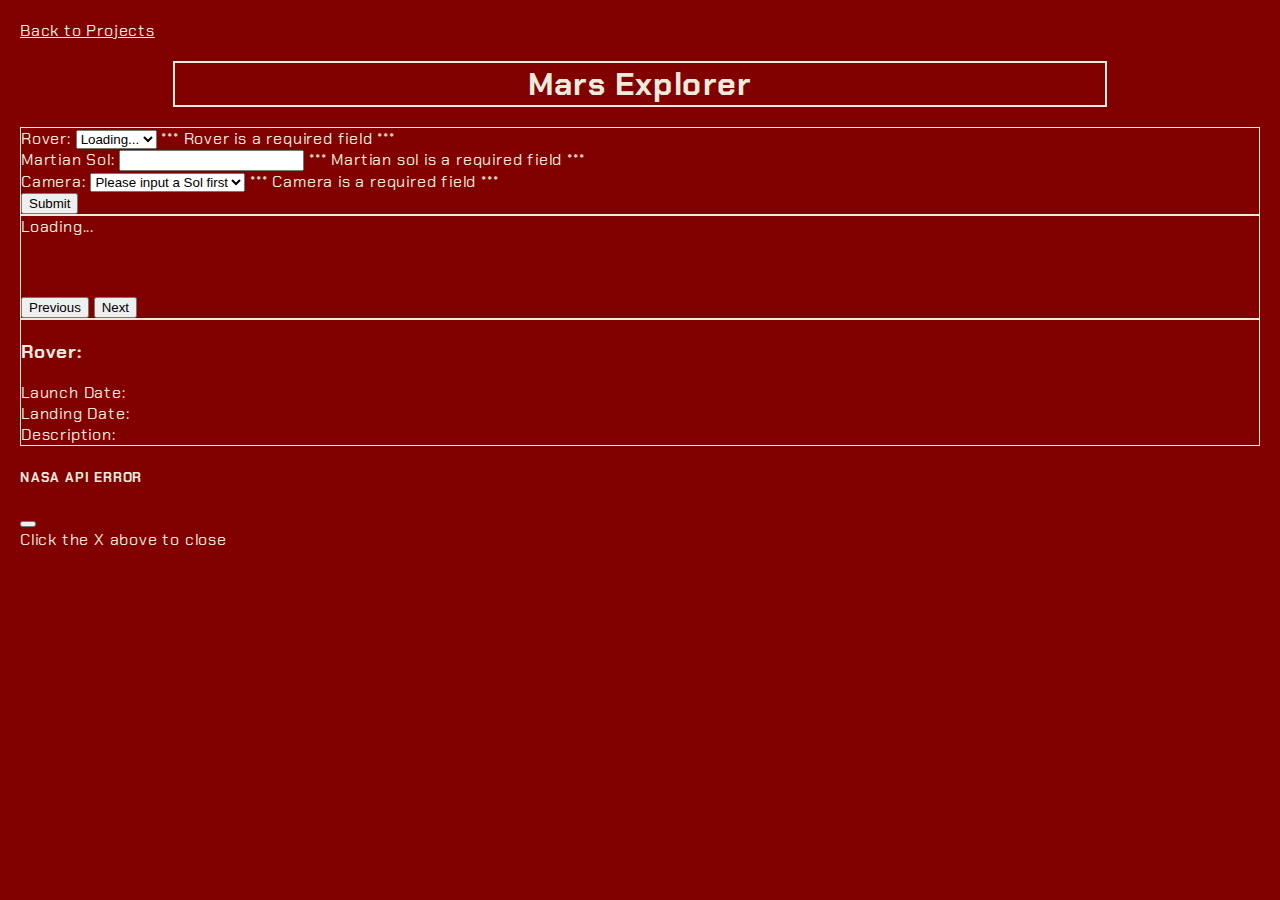
<file: MarsExplorer/index.html>
<!DOCTYPE html>
<html lang="en">
  <head>
    <meta charset="UTF-8" />
    <meta name="viewport" content="width=device-width, initial-scale=1.0" />
    <title>Mars Explorer</title>
    <!-- Favicon generated at:  https://www.favicon.cc/ -->
    <link
      rel="shortcut icon"
      type="image/x-icon"
      href="../images/favicon.ico"
    />
    <!-- End Favicon -->
    <!-- Google Fonts: https://fonts.google.com/specimen/Chakra+Petch?query=chak#standard-styles -->
    <link rel="preconnect" href="https://fonts.googleapis.com" />
    <link rel="preconnect" href="https://fonts.gstatic.com" crossorigin />
    <link
      href="https://fonts.googleapis.com/css2?family=Chakra+Petch:ital,wght@0,400;0,700;1,400;1,700&display=swap"
      rel="stylesheet"
    />
    <!-- End Google Fonts: https://fonts.google.com/specimen/Chakra+Petch?query=chak#standard-styles -->
    <!-- Bootstrap CSS: https://getbootstrap.com/docs/5.1/getting-started/introduction/ -->
    <link
      href="https://cdn.jsdelivr.net/npm/bootstrap@5.1.3/dist/css/bootstrap.min.css"
      rel="stylesheet"
      integrity="sha384-1BmE4kWBq78iYhFldvKuhfTAU6auU8tT94WrHftjDbrCEXSU1oBoqyl2QvZ6jIW3"
      crossorigin="anonymous"
    />
    <!-- End Bootstrap CSS: https://getbootstrap.com/docs/5.1/getting-started/introduction/ -->
    <link href="./styles/marsExplorer.css" rel="stylesheet" />
  </head>
  <body onload="getRoversAndManifests()">
    <div class="container-fluid">
      <div class="row">
        <a href="../Projects">Back to Projects</a>
      </div>
      <h1 class="mars-explorer-page-title">Mars Explorer</h1>
      <div class="row justify-content-center">
        <div class="col-lg-3 form-column" id="formHolder">
          <div class="mb-3">
            <label class="form-label fw-bold" for="ddl-rover"
              >Rover:</label
            >
            <select
              name="ddl-rover"
              id="ddl-rover"
              class="form-select"
              onchange="changeRover()"
            >
            <option value="0">Loading...</option>
            </select>
            <label class="form-label text-light d-none" id="rover-validation">*** Rover is a required field ***</label>
          </div>
          <div class="mb-3">
            <label class="form-label fw-bold" for="martian-sol"
              >Martian Sol:</label
            >
            <input
              type="number"
              name="martian-sol"
              id="martian-sol"
              min="0"
              class="form-control"
              oninput="populateCameras()"
              required
            />
            <label class="form-label text-light d-none" id="sol-validation">*** Martian sol is a required field ***</label>
          </div>
          <div class="mb-3">
            <label class="form-label fw-bold" for="ddl-rover-camera"
              >Camera:</label
            >
            <select
              name="ddl-rover-camera"
              id="ddl-rover-camera"
              class="form-select"
            >
              <option value="0">Please input a Sol first</option>
            </select>
            <label class="form-label text-light d-none" id="camera-validation">*** Camera is a required field ***</label>
          </div>
          <div class="mb-3">
            <button type="button" class="btn btn-outline-light" onclick="populatePicsAndInfo()">Submit</button>
          </div>
        </div>
        <div class="col-lg-5 px-0 picture-column text-center">
          <div class="d-flex justify-content-center d-none" id="spinner">
            <div class="spinner-border text-light" role="status">
              <span class="visually-hidden">Loading...</span>
            </div>
          </div>
          <!-- Bootstrap Carousel: https://getbootstrap.com/docs/5.1/components/carousel/ -->
          <div
            id="carouselRoverPhotos"
            class="carousel slide d-none"
            data-bs-ride="carousel"
          >
            <div class="carousel-inner" id="carousel-items">
              <!-- Add carousel items here -->
            </div>
            <button
              class="carousel-control-prev"
              type="button"
              data-bs-target="#carouselRoverPhotos"
              data-bs-slide="prev"
            >
              <span
                class="carousel-control-prev-icon"
                aria-hidden="true"
              ></span>
              <span class="visually-hidden">Previous</span>
            </button>
            <button
              class="carousel-control-next"
              type="button"
              data-bs-target="#carouselRoverPhotos"
              data-bs-slide="next"
            >
              <span
                class="carousel-control-next-icon"
                aria-hidden="true"
              ></span>
              <span class="visually-hidden">Next</span>
            </button>
          </div>
          <!-- End Bootstrap Carousel: https://getbootstrap.com/docs/5.1/components/carousel/ -->
        </div>
        <div class="col-lg-4 rover-info-column">
          <div class="d-none" id="rover-info">
            <div>
              <h3>
                <span>Rover:  </span><span id="rover-name"></span>
              </h3>
            </div>
            <div>
              <span class="fw-bold pb-2">Launch Date:  </span><span id="rover-launch-date"></span>
            </div>
            <div>
              <span class="fw-bold pb-2">Landing Date:  </span><span id="rover-land-date"></span>
            </div>
            <div>
              <span class="fw-bold pb-2">Description:</span>
              <br />
              <span id="rover-description"></span>
            </div>
          </div>
        </div>
      </div>
    </div>
    <!-- Bootstrap Modal: https://getbootstrap.com/docs/5.1/components/modal/ -->
    <div
      class="modal fade"
      id="error-modal"
      data-bs-backdrop="static"
      data-bs-keyboard="false"
      tabindex="-1"
      aria-labelledby="error-modal-title"
      aria-hidden="true"
    >
      <div class="modal-dialog modal-dialog-centered">
        <div class="modal-content">
          <div class="modal-header">
            <h5 class="modal-title" id="error-modal-title">NASA API ERROR</h5>
            <button
              type="button"
              class="btn-close modal-close-btn"
              data-bs-dismiss="modal"
            ></button>
          </div>
          <div class="modal-body" id="error-modal-body"></div>
          <div class="modal-footer">Click the X above to close</div>
        </div>
      </div>
    </div>
    <!-- End Bootstrap Modal: https://getbootstrap.com/docs/5.1/components/modal/ -->
    <!-- Bootstrap Scripts: https://getbootstrap.com/docs/5.1/getting-started/introduction/ -->
    <script
      src="https://cdn.jsdelivr.net/npm/bootstrap@5.1.3/dist/js/bootstrap.bundle.min.js"
      integrity="sha384-ka7Sk0Gln4gmtz2MlQnikT1wXgYsOg+OMhuP+IlRH9sENBO0LRn5q+8nbTov4+1p"
      crossorigin="anonymous"
    ></script>
    <!-- End Bootstrap Scripts: https://getbootstrap.com/docs/5.1/getting-started/introduction/ -->
    <script src="./js/marsExplorer.js"></script>
  </body>
</html>
</file>
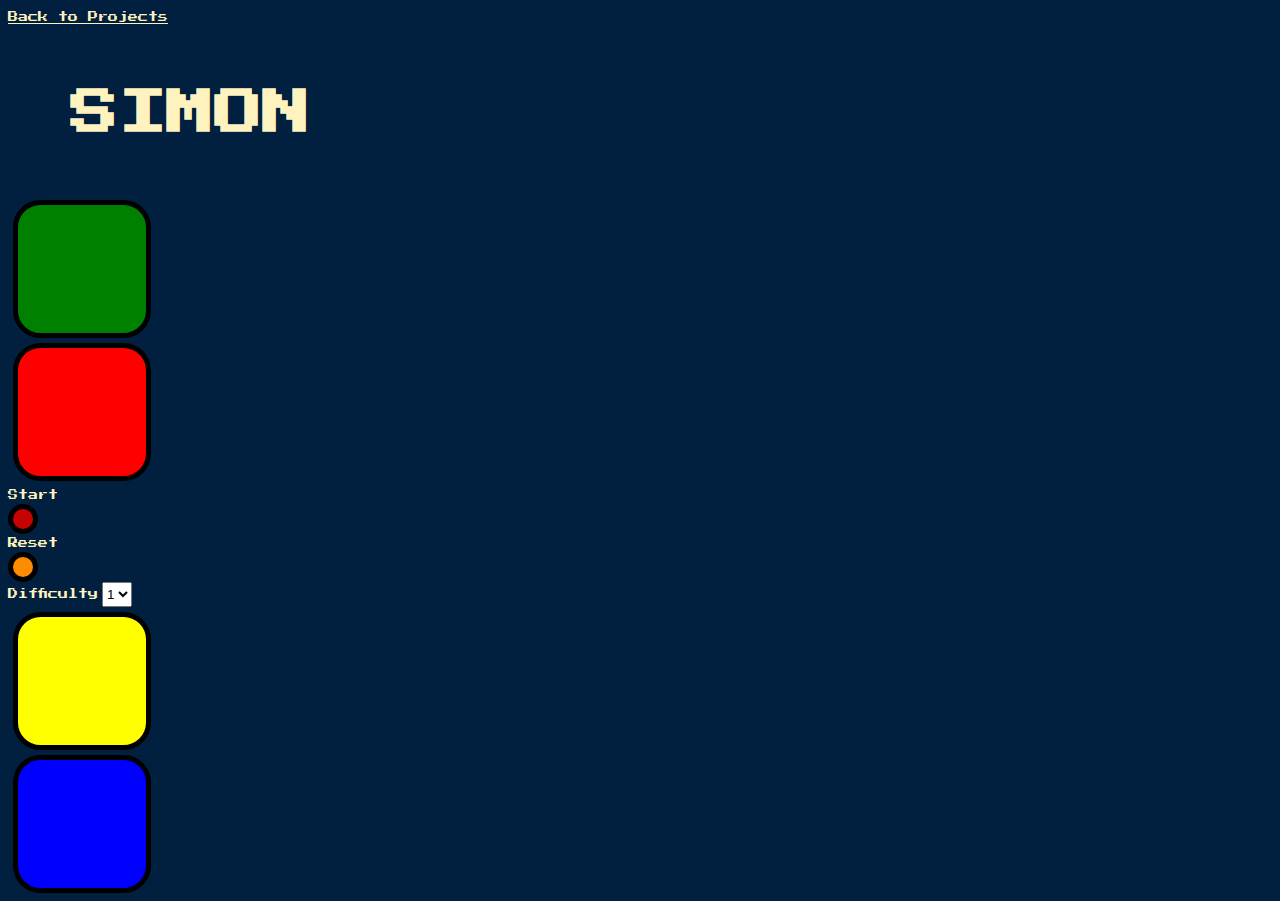
<file: Simon/index.html>
<!DOCTYPE html>
<html lang="en">
  <head>
    <meta charset="UTF-8" />
    <meta
      name="viewport"
      content="width=device-width, initial-scale=1, shrink-to-fit=no"
    />
    <title>Simon</title>
    <!-- Bootstrap CSS -->
    <link href="https://cdn.jsdelivr.net/npm/bootstrap@5.2.3/dist/css/bootstrap.min.css" rel="stylesheet" integrity="sha384-rbsA2VBKQhggwzxH7pPCaAqO46MgnOM80zW1RWuH61DGLwZJEdK2Kadq2F9CUG65" crossorigin="anonymous">
    <!-- Google Font -->
    <link rel="preconnect" href="https://fonts.googleapis.com">
    <link rel="preconnect" href="https://fonts.gstatic.com" crossorigin>
    <link href="https://fonts.googleapis.com/css2?family=Press+Start+2P&display=swap" rel="stylesheet">
    <!-- Local CSS -->
    <link rel="stylesheet" href="./styles/simon.css" />
  </head>

  <body>
    <div class="row">
        <a class="ms-3 mt-3" href="../Projects">
          Back to Projects
          <!-- <label class="text-decoration-underline">Back to Projects</label> -->
        </a>
    </div>
    <h1 id="level-title" class="text-center">SIMON</h1>
    <div class="container text-center">
      <div class="row row-cols-auto justify-content-center">
        <div class="col">
          <div type="button" id="green" class="simon-btn green"></div>
        </div>
        <div class="col">
          <div type="button" id="red" class="simon-btn red"></div>
        </div>
      </div>
      <div class="row justify-content-center">
        <div class="col start-col">
          <label for="start" class="start-label">Start</label>
          <button id="start" type="button" class="start"></button>
        </div>
      </div>
      <div class="row justify-content-center">
        <div class="col reset-col">
          <label for="reset" class="reset-label">Reset</label>
          <button id="reset" type="reset" class="reset"></button>
        </div>
        <div class="col difficulty-col">
          <label for="difficulty" class="difficulty-label">Difficulty</label>
          <select name="difficulty" id="difficulty" class="difficulty">
            <option value="1">1</option>
            <option value="2">2</option>
            <option value="3">3</option>
            <option value="4">4</option>
          </select>
        </div>
      </div>
      <div class="row row-cols-auto justify-content-center">
        <div class="col">
          <div type="button" id="yellow" class="simon-btn yellow"></div>
        </div>
        <div class="col">
          <div type="button" id="blue" class="simon-btn blue"></div>
        </div>
      </div>
    </div>
    <script src="https://cdn.jsdelivr.net/npm/bootstrap@5.2.3/dist/js/bootstrap.bundle.min.js" integrity="sha384-kenU1KFdBIe4zVF0s0G1M5b4hcpxyD9F7jL+jjXkk+Q2h455rYXK/7HAuoJl+0I4" crossorigin="anonymous"></script>
    <script src="https://ajax.googleapis.com/ajax/libs/jquery/3.5.1/jquery.min.js"></script>
    <!-- Local Scripts -->
    <script src="./js/simon.js" charset="UTF-8"></script>
  </body>
</html>
</file>
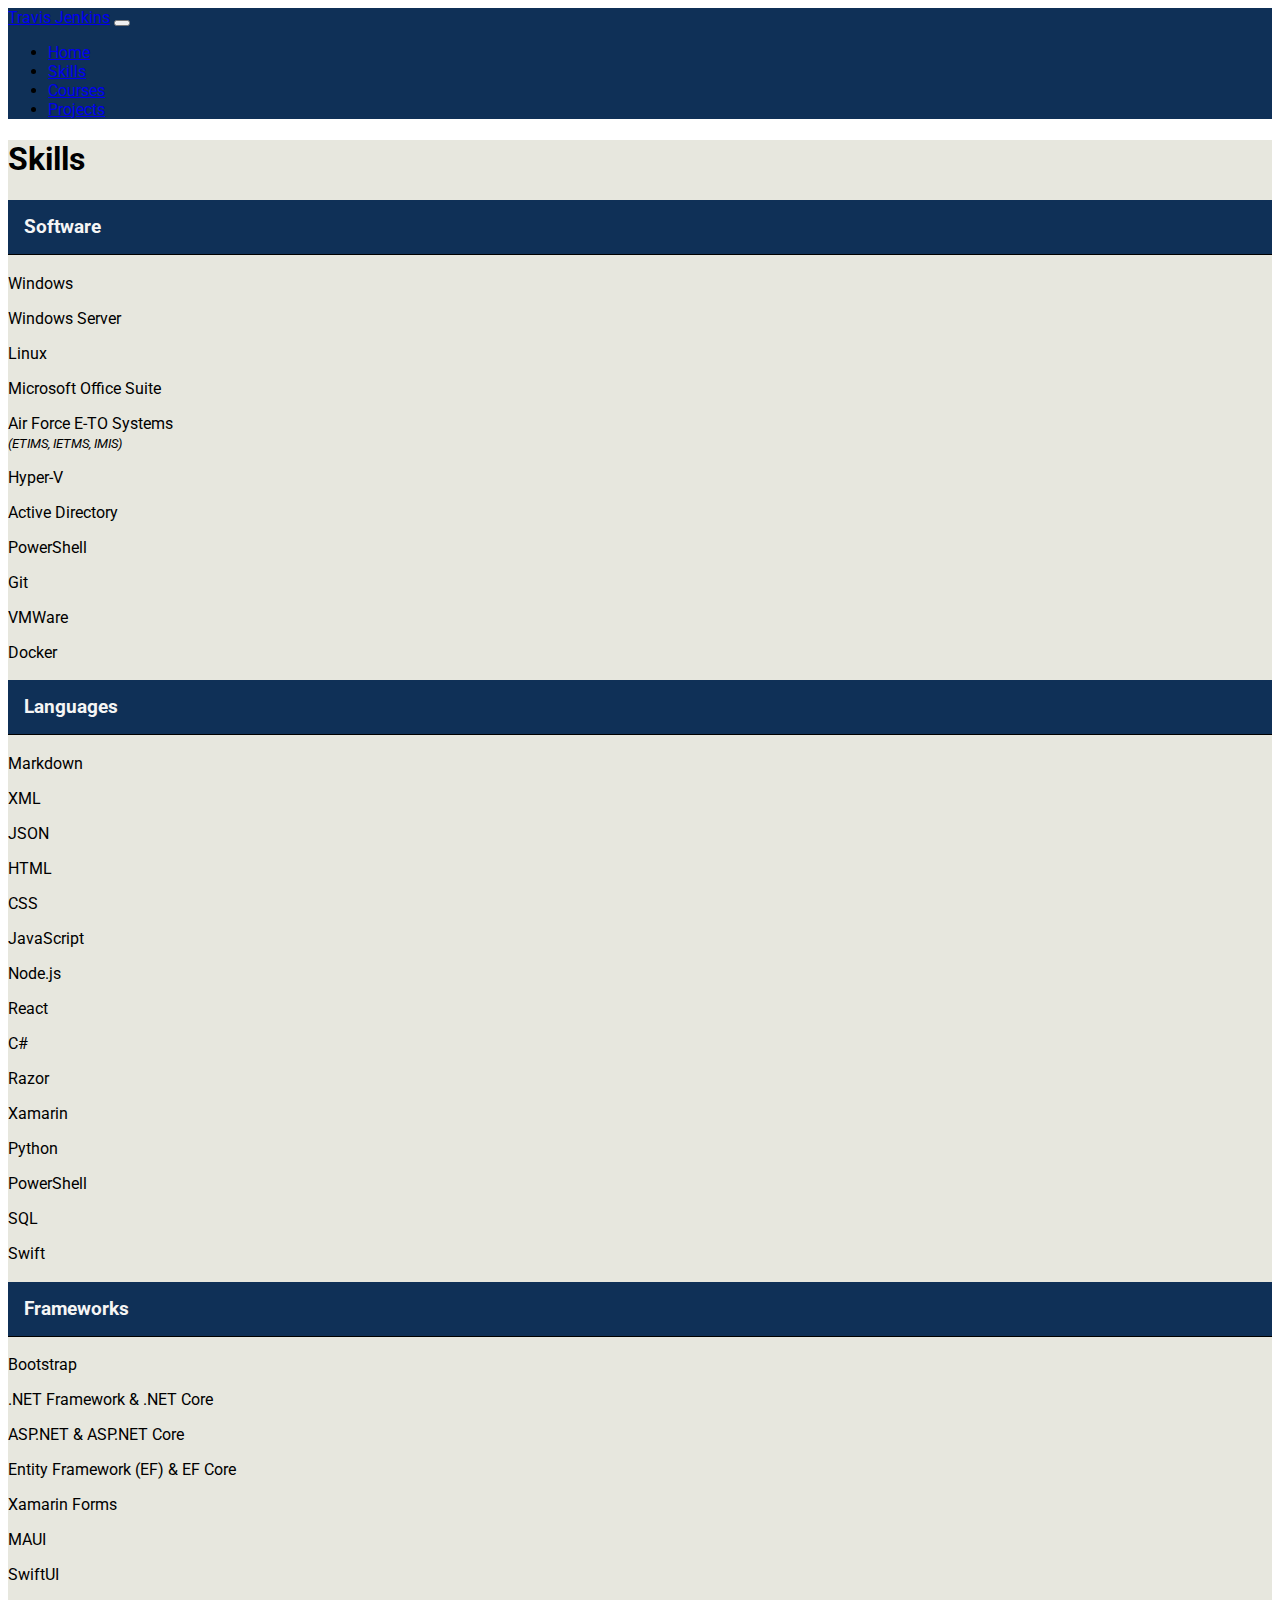
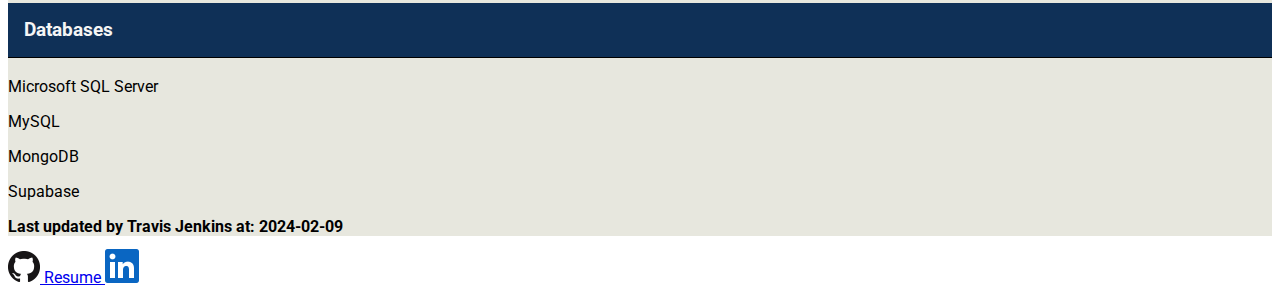
<file: Skills/index.html>
<!DOCTYPE html>
<html lang="en-US">
  <head>
    <meta charset="UTF-8" />
    <meta name="viewport" content="width=device-width, initial-scale=1.0" />
    <title>Travis Jenkins - Skills</title>
    <!-- Favicon generated at:  https://www.favicon.cc/ -->
    <link
      rel="shortcut icon"
      type="image/x-icon"
      href="../images/favicon.ico"
    />
    <!-- End Favicon -->
    <!-- Font from Google: https://fonts.google.com/specimen/Roboto -->
    <link
      rel="stylesheet"
      href="https://fonts.googleapis.com/css2?family=Roboto&family=Open+Sans"
    />
    <!-- End font from Google: https://fonts.google.com/specimen/Roboto -->
    <link
      href="https://cdn.jsdelivr.net/npm/bootstrap@5.2.3/dist/css/bootstrap.min.css"
      rel="stylesheet"
      integrity="sha384-rbsA2VBKQhggwzxH7pPCaAqO46MgnOM80zW1RWuH61DGLwZJEdK2Kadq2F9CUG65"
      crossorigin="anonymous"
    />
    <link rel="stylesheet" type="text/css" href="../styles/site.css" />
    <link rel="stylesheet" type="text/css" href="../styles/skills.css" />
  </head>
  <body class="text-center">
    <main>
      <nav class="navbar navbar-expand-md navbar-dark fixed-top">
        <div class="container-fluid">
          <a class="navbar-brand" href="../">Travis Jenkins</a>
          <button
            class="navbar-toggler"
            type="button"
            data-bs-toggle="collapse"
            data-bs-target="#navbarNavDropdown"
            aria-control="navbarNavDropdown"
            aria-expanded="false"
            aria-label="Toggle navigation"
          >
            <span class="navbar-toggler-icon"></span>
          </button>
          <div class="collapse navbar-collapse" id="navbarNavDropdown">
            <ul class="navbar-nav">
              <li class="nav-item">
                <a class="nav-link" href="../">Home</a>
              </li>
              <li class="nav-item">
                <a class="nav-link active" aria-current="page" href="../Skills/"
                  >Skills</a
                >
              </li>
              <li class="nav-item">
                <a class="nav-link" href="../Courses/">Courses</a>
              </li>
              <li class="nav-item">
                <a class="nav-link" href="../Projects/">Projects</a>
              </li>
            </ul>
          </div>
        </div>
      </nav>
      <section class="section-skills pt-5">
        <div class="container">
          <div class="row my-4">
            <h1>Skills</h1>
          </div>
          <div class="row justify-content-center mx-1">
            <div
              class="col-md-3 border border-2 border-dark rounded mb-3 mb-md-0"
            >
              <div class="row">
                <h3 class="header">Software</h3>
              </div>
              <p>Windows</p>
              <p>Windows Server</p>
              <p>Linux</p>
              <p>Microsoft Office Suite</p>
              <p>
                Air Force E-TO Systems
                <br />
                <small><em>(ETIMS, IETMS, IMIS)</em></small>
              </p>
              <p>Hyper-V</p>
              <p>Active Directory</p>
              <p>PowerShell</p>
              <p>Git</p>
              <p>VMWare</p>
              <p>Docker</p>
            </div>
            <div
              class="col-md-3 border border-2 border-dark rounded mb-3 mb-md-0 mx-md-3"
            >
              <div class="row">
                <h3 class="header">Languages</h3>
              </div>
              <p>Markdown</p>
              <p>XML</p>
              <p>JSON</p>
              <p>HTML</p>
              <p>CSS</p>
              <p>JavaScript</p>
              <p>Node.js</p>
              <p>React</p>
              <p>C#</p>
              <p>Razor</p>
              <p>Xamarin</p>
              <p>Python</p>
              <p>PowerShell</p>
              <p>SQL</p>
              <p>Swift</p>
            </div>
            <div class="col-md-3">
              <div class="row border border-2 border-dark rounded mb-3">
                <h3 class="header">Frameworks</h3>
                <p>Bootstrap</p>
                <p>.NET Framework & .NET Core</p>
                <p>ASP.NET & ASP.NET Core</p>
                <p>Entity Framework (EF) & EF Core</p>
                <p>Xamarin Forms</p>
                <p>MAUI</p>
                <p>SwiftUI</p>
              </div>
              <div class="row border border-2 border-dark rounded">
                <h3 class="header">Databases</h3>
                <p>Microsoft SQL Server</p>
                <p>MySQL</p>
                <p>MongoDB</p>
                <p>Supabase</p>
              </div>
            </div>
          </div>
        </div>
        <h2 id="lastUpdatedBy" class="py-3">
          Last updated by Travis Jenkins at: 2024-02-09
        </h2>
      </section>
    </main>
    <footer>
      <div class="footer-container py-3">
        <a
          href="https://github.com/travisjenkins"
          target="_blank"
          class="text-decoration-none"
        >
          <!-- GitHub logo from: https://github.com/logos -->
          <img
            src="../images/GitHub-Mark-32px.png"
            alt="GitHub Logo"
            class="github-logo"
          />
          <!-- End GitHub logo from: https://github.com/logos -->
        </a>
        <!-- Download link code obtained from W3Schools: https://www.w3schools.com/howto/howto_html_download_link.asp -->
        <a
          href="../resume/Resume.docx"
          class="btn btn-outline-primary mx-5"
          download="TravisEJenkins-Resume"
        >
          Resume
        </a>
        <!-- End download link code from W3Schools: https://www.w3schools.com/howto/howto_html_download_link.asp -->
        <a
          href="https://www.linkedin.com/in/travis-jenkins-2b2907181/"
          target="_blank"
          class="linkedin-link"
        >
          <!-- LinkedIn logo from: https://brand.linkedin.com/downloads -->
          <img
            src="../images/LinkedIn-Blue-34.png"
            alt="LinkedIn Logo"
            class="text-decoration-none"
          />
          <!-- End LinkedIn logo from: https://brand.linkedin.com/downloads -->
        </a>
      </div>
    </footer>
    <script
      src="https://cdn.jsdelivr.net/npm/bootstrap@5.2.3/dist/js/bootstrap.bundle.min.js"
      integrity="sha384-kenU1KFdBIe4zVF0s0G1M5b4hcpxyD9F7jL+jjXkk+Q2h455rYXK/7HAuoJl+0I4"
      crossorigin="anonymous"
    ></script>
  </body>
</html>
</file>
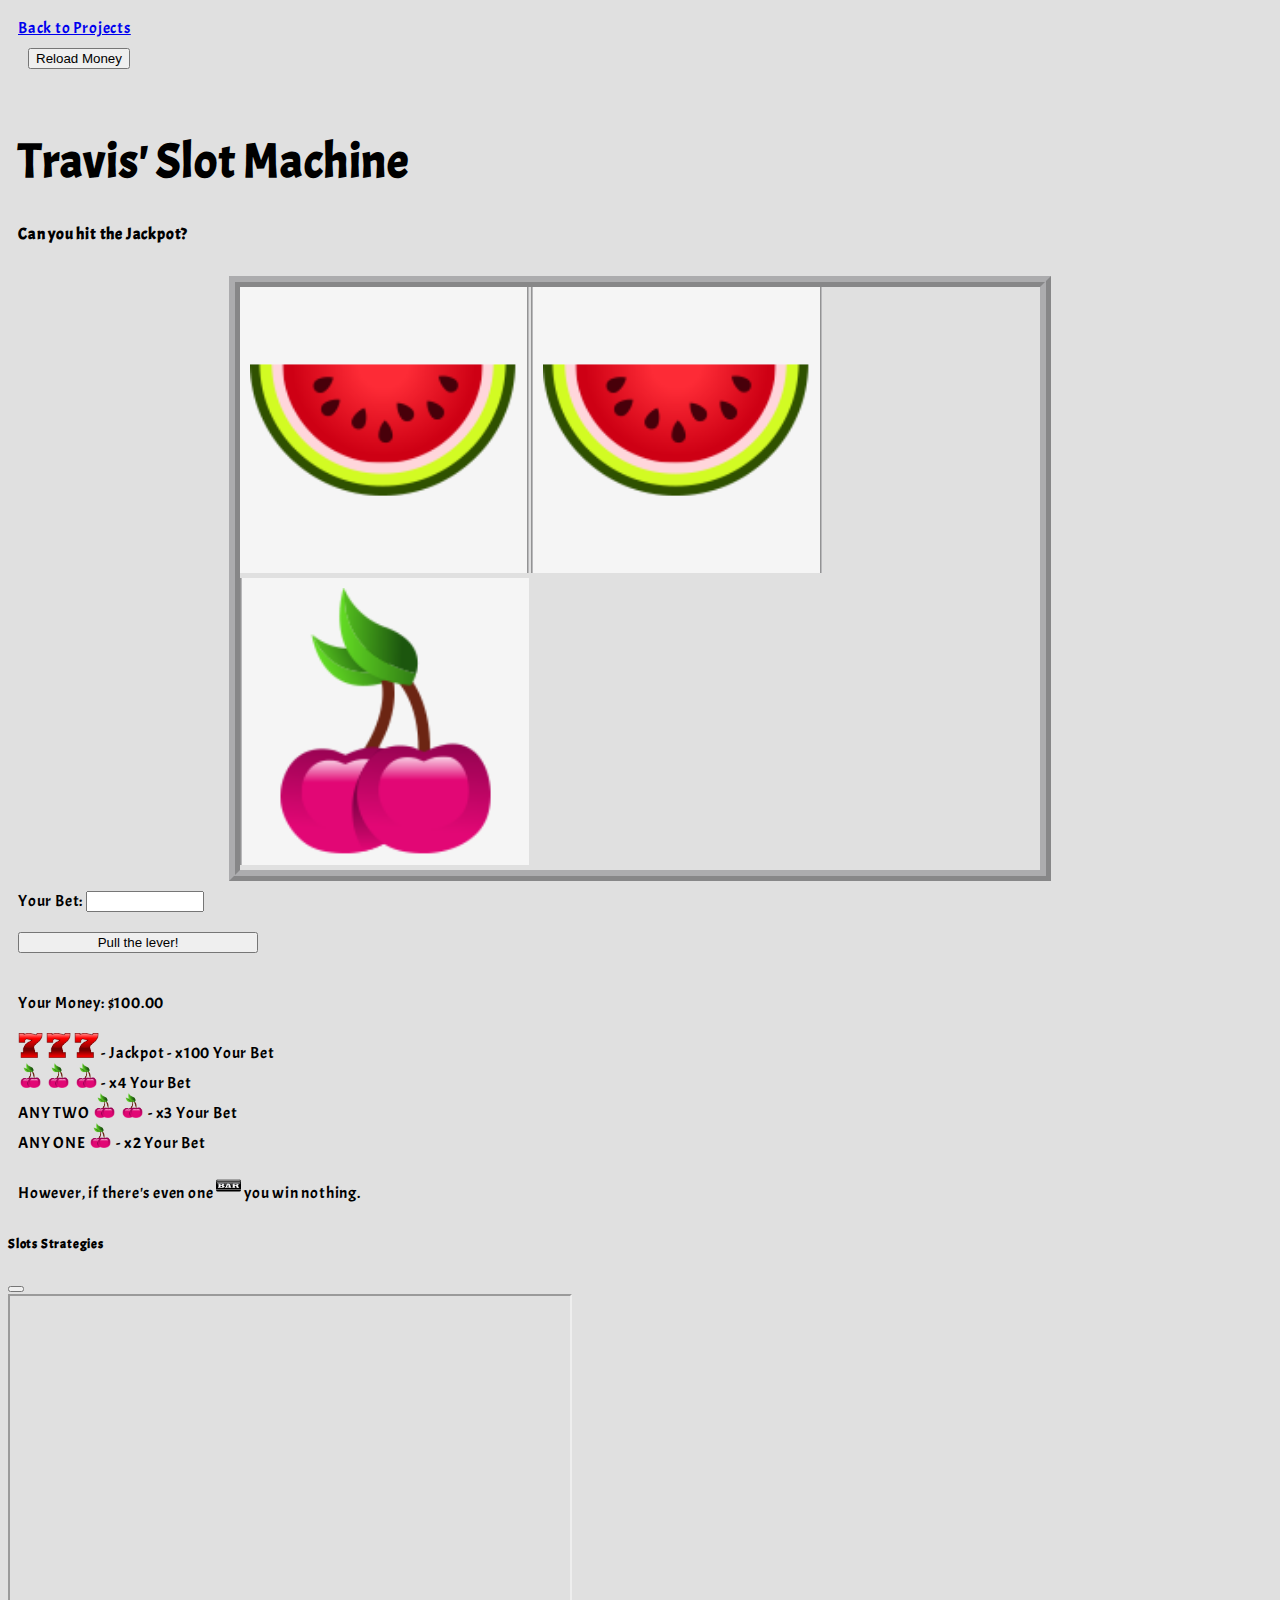
<file: SlotMachine/index.html>
<!DOCTYPE html>
<html lang="en">
  <head>
    <meta charset="UTF-8" />
    <meta name="viewport" content="width=device-width, initial-scale=1.0" />
    <title>Travis' Slot Machine</title>
    <!-- Favicon generated at:  https://www.favicon.cc/ -->
    <link
      rel="shortcut icon"
      type="image/x-icon"
      href="../images/favicon.ico"
    />
    <!-- End Favicon -->
    <!-- Font: https://fonts.google.com/specimen/Acme#standard-styles -->
    <link rel="preconnect" href="https://fonts.googleapis.com" />
    <link rel="preconnect" href="https://fonts.gstatic.com" crossorigin />
    <link
      href="https://fonts.googleapis.com/css2?family=Acme&display=swap"
      rel="stylesheet"
    />
    <!-- End Font: https://fonts.google.com/specimen/Acme#standard-styles -->
    <!-- Start link to Bootstrap CSS: https://getbootstrap.com/docs/5.1/getting-started/introduction/ -->
    <link
      href="https://cdn.jsdelivr.net/npm/bootstrap@5.1.3/dist/css/bootstrap.min.css"
      rel="stylesheet"
      integrity="sha384-1BmE4kWBq78iYhFldvKuhfTAU6auU8tT94WrHftjDbrCEXSU1oBoqyl2QvZ6jIW3"
      crossorigin="anonymous"
    />
    <!-- End link to Bootstrap CSS: https://getbootstrap.com/docs/5.1/getting-started/introduction/ -->
    <link rel="stylesheet" href="./styles/casino.css" />
  </head>
  <body onload="pageLoad()">
    <div class="container-fluid text-center">
      <div class="row">
        <div class="col text-start">
          <a href="../Projects">Back to Projects</a>
        </div>
        <div class="col text-end">
          <div class="row justify-content-end py-0">
            <div>
              <button
                type="button"
                class="btn btn-sm btn-primary"
                onclick="reloadPlayersMoney()"
              >
                Reload Money
              </button>
            </div>
          </div>
        </div>
      </div>
      <div class="row">
        <h1>Travis' Slot Machine</h1>
        <h4>Can you hit the Jackpot?</h4>
      </div>
      <div class="row justify-content-evenly reels-row">
        <img class="reels" id="reel1" src="./images/Seven.png" alt="Reel 1" />
        <img class="reels" id="reel2" src="./images/Seven.png" alt="Reel 2" />
        <img class="reels" id="reel3" src="./images/Seven.png" alt="Reel 3" />
      </div>
      <div class="row justify-content-center">
        <label for="bet">Your Bet: </label>
        <input type="number" name="bet" id="bet" min="0.25" step="0.25" />
      </div>
      <div class="row justify-content-center">
        <button
          class="btn btn-outline-primary shadow"
          id="pull-button"
          type="button"
          onclick="pullButton()"
        >
          Pull the lever!
        </button>
      </div>
      <div class="row">
        <label id="result-label"></label>
      </div>
      <div class="row">
        <label id="money-label"></label>
      </div>
      <div class="row">
        <div>
          <img class="rules" src="./images/Seven.png" alt="Seven" />
          <img class="rules" src="./images/Seven.png" alt="Seven" />
          <img class="rules" src="./images/Seven.png" alt="Seven" />
          <span class="align-middle"> - Jackpot - x100 Your Bet</span>
        </div>
        <div>
          <img class="rules" src="./images/Cherry.png" alt="Cherry" />
          <img class="rules" src="./images/Cherry.png" alt="Cherry" />
          <img class="rules" src="./images/Cherry.png" alt="Cherry" />
          <span class="align-middle"> - x4 Your Bet</span>
        </div>
        <div>
          <span class="align-middle text-danger">ANY TWO</span>
          <img class="rules" src="./images/Cherry.png" alt="Cherry" />
          <img class="rules" src="./images/Cherry.png" alt="Cherry" />
          <span class="align-middle"> - x3 Your Bet</span>
        </div>
        <div>
          <span class="align-middle text-info">ANY ONE</span>
          <img class="rules" src="./images/Cherry.png" alt="Cherry" />
          <span class="align-middle"> - x2 Your Bet</span>
        </div>
      </div>
      <div class="row">
        <div class="fst-italic">
          However, if there&#39;s even one
          <img class="rules" src="./images/Bar.png" alt="Bar" /> you win
          nothing.
        </div>
      </div>
      <div class="modal" id="youtubeModal" tabindex="-1">
        <div class="modal-dialog modal-lg modal-dialog-centered">
          <div class="modal-content">
            <div class="modal-header bg-primary">
              <h5 class="modal-title">Slots Strategies</h5>
              <button
                type="button"
                class="btn-close"
                id="youtubeClose"
                data-bs-dismiss="modal"
              ></button>
            </div>
            <div class="modal-body bg-dark">
              <div class="container-fluid">
                <iframe
                  id="youtubeIframe"
                  src="https://www.youtube.com/embed/pvX6HgWuA90"
                  title="YouTube video player"
                  allow="accelerometer; autoplay; clipboard-write; encrypted-media; gyroscope; picture-in-picture"
                  allowfullscreen
                ></iframe>
              </div>
            </div>
          </div>
        </div>
      </div>
    </div>
    <script
      src="https://code.jquery.com/jquery-3.6.0.min.js"
      integrity="sha256-/xUj+3OJU5yExlq6GSYGSHk7tPXikynS7ogEvDej/m4="
      crossorigin="anonymous"
    ></script>
    <script
      src="https://cdn.jsdelivr.net/npm/bootstrap@5.1.3/dist/js/bootstrap.bundle.min.js"
      integrity="sha384-ka7Sk0Gln4gmtz2MlQnikT1wXgYsOg+OMhuP+IlRH9sENBO0LRn5q+8nbTov4+1p"
      crossorigin="anonymous"
    ></script>
    <script src="./js/site.js"></script>
  </body>
</html>
</file>
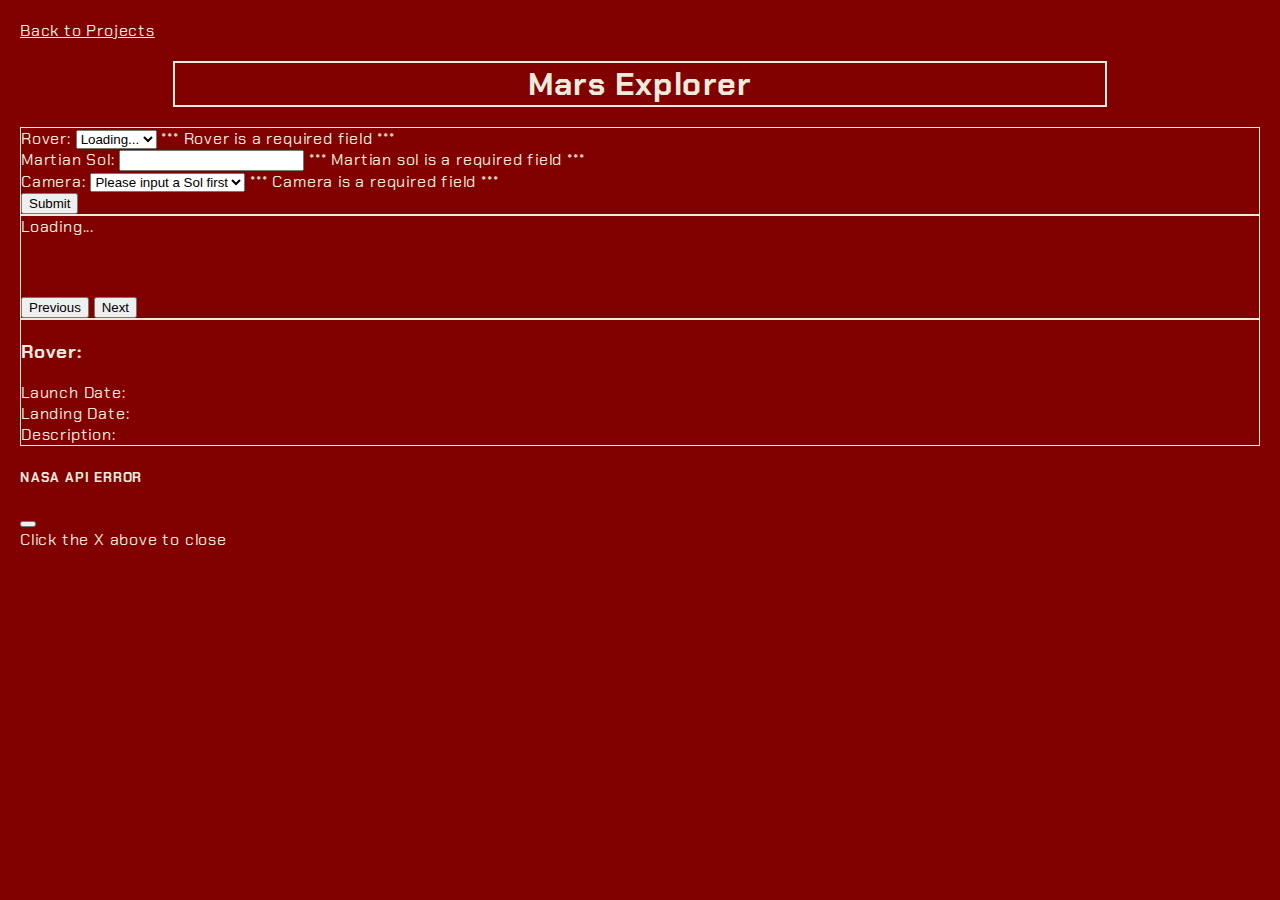
<file: TjmxfAJAX/index.html>
<!DOCTYPE html>
<!-- 
    Name: Travis Jenkins
    Pawprint: tjmxf
    Date: 2021-11-12
    Challenge: AJAX Fall 21

      References:
        1) https://www.favicon.cc/ 
        2) https://fonts.google.com/specimen/Chakra+Petch?query=chak#standard-styles
        3) https://getbootstrap.com/docs/5.1/getting-started/introduction/
        4) https://getbootstrap.com/docs/5.1/components/carousel/
        5) https://getbootstrap.com/docs/5.1/components/modal/
        6) https://getbootstrap.com/docs/5.1/getting-started/introduction/
 -->
<html lang="en">
  <head>
    <meta charset="UTF-8" />
    <meta name="viewport" content="width=device-width, initial-scale=1.0" />
    <title>Mars Explorer</title>
    <!-- Favicon generated at:  https://www.favicon.cc/ -->
    <link
      rel="shortcut icon"
      type="image/x-icon"
      href="../images/favicon.ico"
    />
    <!-- End Favicon -->
    <!-- Google Fonts: https://fonts.google.com/specimen/Chakra+Petch?query=chak#standard-styles -->
    <link rel="preconnect" href="https://fonts.googleapis.com" />
    <link rel="preconnect" href="https://fonts.gstatic.com" crossorigin />
    <link
      href="https://fonts.googleapis.com/css2?family=Chakra+Petch:ital,wght@0,400;0,700;1,400;1,700&display=swap"
      rel="stylesheet"
    />
    <!-- End Google Fonts: https://fonts.google.com/specimen/Chakra+Petch?query=chak#standard-styles -->
    <!-- Bootstrap CSS: https://getbootstrap.com/docs/5.1/getting-started/introduction/ -->
    <link
      href="https://cdn.jsdelivr.net/npm/bootstrap@5.1.3/dist/css/bootstrap.min.css"
      rel="stylesheet"
      integrity="sha384-1BmE4kWBq78iYhFldvKuhfTAU6auU8tT94WrHftjDbrCEXSU1oBoqyl2QvZ6jIW3"
      crossorigin="anonymous"
    />
    <!-- End Bootstrap CSS: https://getbootstrap.com/docs/5.1/getting-started/introduction/ -->
    <link href="./styles/marsExplorer.css" rel="stylesheet" />
  </head>
  <body onload="getRoversAndManifests()">
    <div class="container-fluid">
      <div class="row">
        <a href="../Projects">Back to Projects</a>
      </div>
      <h1 class="mars-explorer-page-title">Mars Explorer</h1>
      <div class="row justify-content-center">
        <div class="col-lg-3 form-column" id="formHolder">
          <div class="mb-3">
            <label class="form-label fw-bold" for="ddl-rover"
              >Rover:</label
            >
            <select
              name="ddl-rover"
              id="ddl-rover"
              class="form-select"
              onchange="changeRover()"
            >
            <option value="0">Loading...</option>
            </select>
            <label class="form-label text-light d-none" id="rover-validation">*** Rover is a required field ***</label>
          </div>
          <div class="mb-3">
            <label class="form-label fw-bold" for="martian-sol"
              >Martian Sol:</label
            >
            <input
              type="number"
              name="martian-sol"
              id="martian-sol"
              min="0"
              class="form-control"
              oninput="populateCameras()"
              required
            />
            <label class="form-label text-light d-none" id="sol-validation">*** Martian sol is a required field ***</label>
          </div>
          <div class="mb-3">
            <label class="form-label fw-bold" for="ddl-rover-camera"
              >Camera:</label
            >
            <select
              name="ddl-rover-camera"
              id="ddl-rover-camera"
              class="form-select"
            >
              <option value="0">Please input a Sol first</option>
            </select>
            <label class="form-label text-light d-none" id="camera-validation">*** Camera is a required field ***</label>
          </div>
          <div class="mb-3">
            <button type="button" class="btn btn-outline-light" onclick="populatePicsAndInfo()">Submit</button>
          </div>
        </div>
        <div class="col-lg-5 px-0 picture-column text-center">
          <div class="d-flex justify-content-center d-none" id="spinner">
            <div class="spinner-border text-light" role="status">
              <span class="visually-hidden">Loading...</span>
            </div>
          </div>
          <!-- Bootstrap Carousel: https://getbootstrap.com/docs/5.1/components/carousel/ -->
          <div
            id="carouselRoverPhotos"
            class="carousel slide d-none"
            data-bs-ride="carousel"
          >
            <div class="carousel-inner" id="carousel-items">
              <!-- Add carousel items here -->
            </div>
            <button
              class="carousel-control-prev"
              type="button"
              data-bs-target="#carouselRoverPhotos"
              data-bs-slide="prev"
            >
              <span
                class="carousel-control-prev-icon"
                aria-hidden="true"
              ></span>
              <span class="visually-hidden">Previous</span>
            </button>
            <button
              class="carousel-control-next"
              type="button"
              data-bs-target="#carouselRoverPhotos"
              data-bs-slide="next"
            >
              <span
                class="carousel-control-next-icon"
                aria-hidden="true"
              ></span>
              <span class="visually-hidden">Next</span>
            </button>
          </div>
          <!-- End Bootstrap Carousel: https://getbootstrap.com/docs/5.1/components/carousel/ -->
        </div>
        <div class="col-lg-4 rover-info-column">
          <div class="d-none" id="rover-info">
            <div>
              <h3>
                <span>Rover:  </span><span id="rover-name"></span>
              </h3>
            </div>
            <div>
              <span class="fw-bold pb-2">Launch Date:  </span><span id="rover-launch-date"></span>
            </div>
            <div>
              <span class="fw-bold pb-2">Landing Date:  </span><span id="rover-land-date"></span>
            </div>
            <div>
              <span class="fw-bold pb-2">Description:</span>
              <br />
              <span id="rover-description"></span>
            </div>
          </div>
        </div>
      </div>
    </div>
    <!-- Bootstrap Modal: https://getbootstrap.com/docs/5.1/components/modal/ -->
    <div
      class="modal fade"
      id="error-modal"
      data-bs-backdrop="static"
      data-bs-keyboard="false"
      tabindex="-1"
      aria-labelledby="error-modal-title"
      aria-hidden="true"
    >
      <div class="modal-dialog modal-dialog-centered">
        <div class="modal-content">
          <div class="modal-header">
            <h5 class="modal-title" id="error-modal-title">NASA API ERROR</h5>
            <button
              type="button"
              class="btn-close modal-close-btn"
              data-bs-dismiss="modal"
            ></button>
          </div>
          <div class="modal-body" id="error-modal-body"></div>
          <div class="modal-footer">Click the X above to close</div>
        </div>
      </div>
    </div>
    <!-- End Bootstrap Modal: https://getbootstrap.com/docs/5.1/components/modal/ -->
    <!-- Bootstrap Scripts: https://getbootstrap.com/docs/5.1/getting-started/introduction/ -->
    <script
      src="https://cdn.jsdelivr.net/npm/bootstrap@5.1.3/dist/js/bootstrap.bundle.min.js"
      integrity="sha384-ka7Sk0Gln4gmtz2MlQnikT1wXgYsOg+OMhuP+IlRH9sENBO0LRn5q+8nbTov4+1p"
      crossorigin="anonymous"
    ></script>
    <!-- End Bootstrap Scripts: https://getbootstrap.com/docs/5.1/getting-started/introduction/ -->
    <script src="./js/marsExplorer.js"></script>
  </body>
</html>
</file>
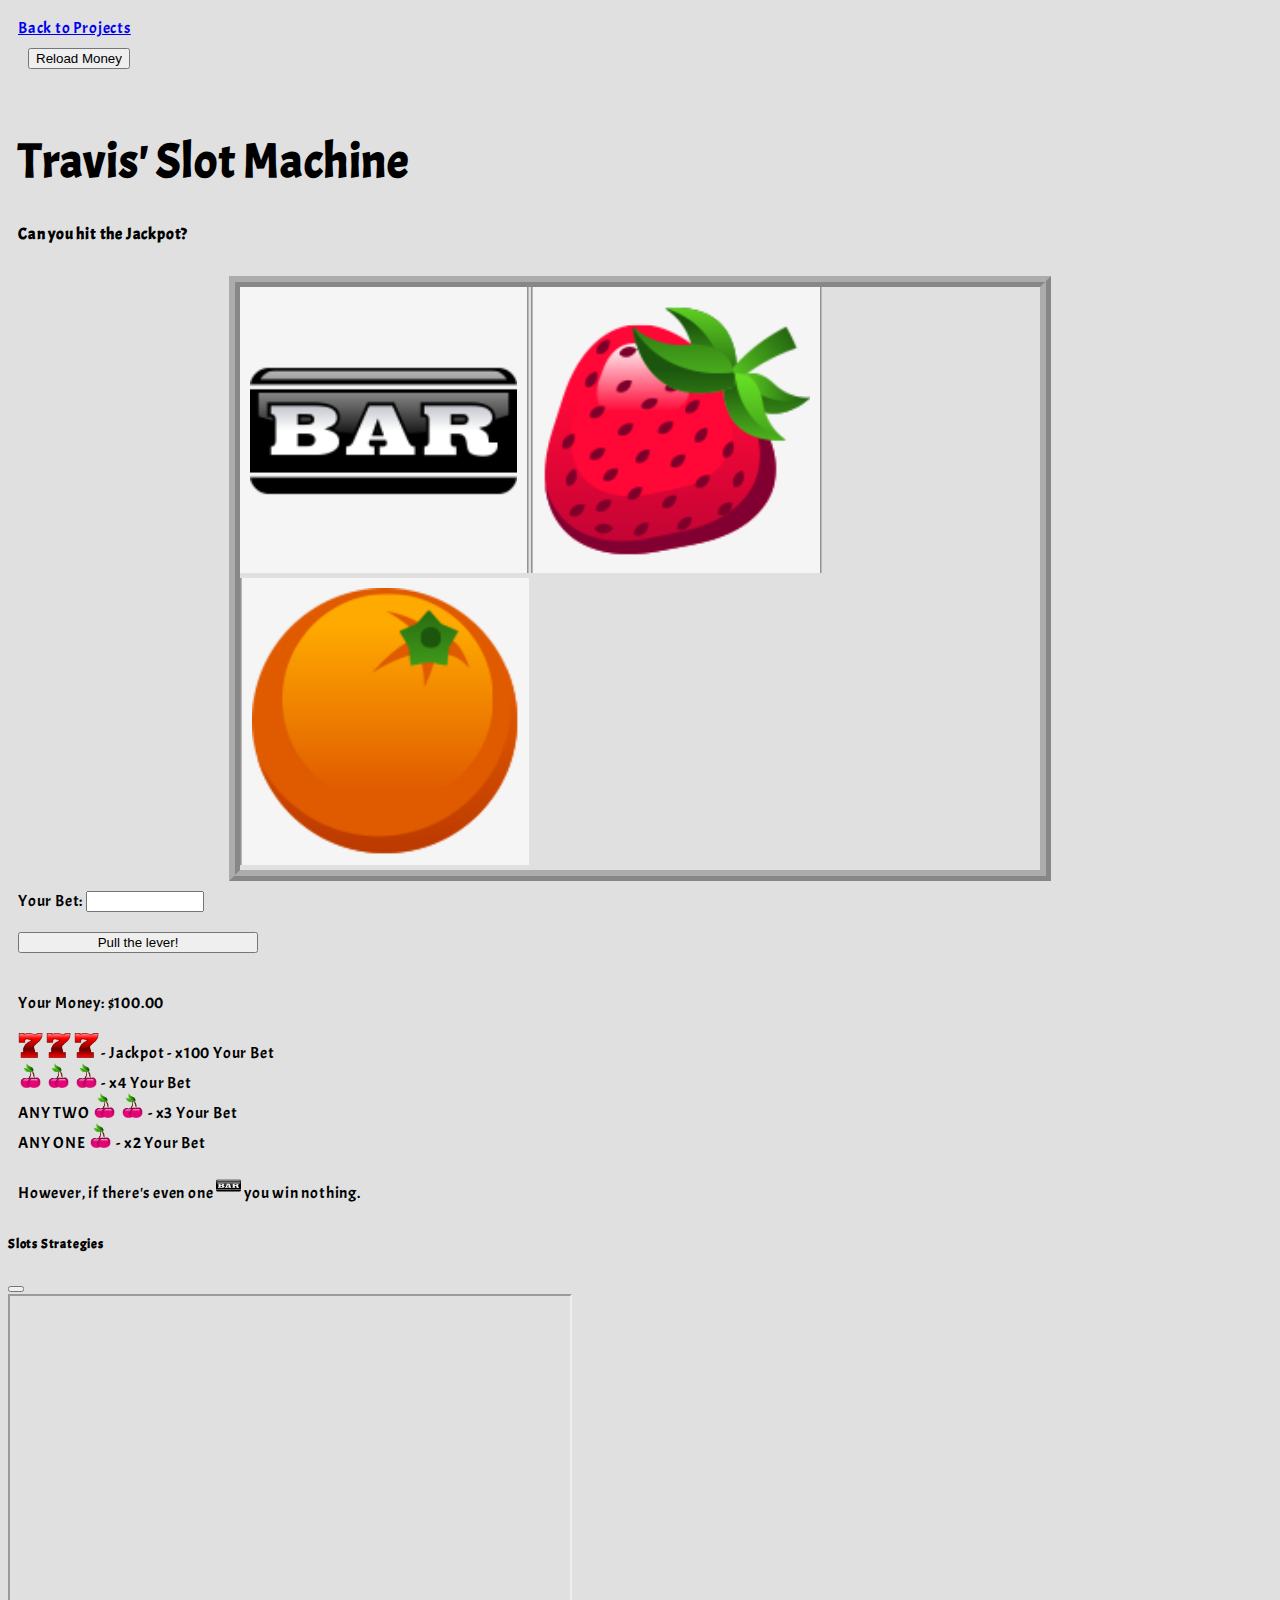
<file: TjmxfCasino/index.html>
<!DOCTYPE html>
<!-- 
    Name: Travis Jenkins
    Pawprint: tjmxf
    Date: 2021-12-08
    Challenge: Final Project Fall 21

        References:
            1) https://www.favicon.cc/
            2) https://fonts.google.com/specimen/Acme#standard-styles
            3) https://getbootstrap.com/docs/5.1/getting-started/introduction/
            4) https://getbootstrap.com/docs/5.1/components/modal/
 -->
<html lang="en">
  <head>
    <meta charset="UTF-8" />
    <meta name="viewport" content="width=device-width, initial-scale=1.0" />
    <title>Travis' Slot Machine</title>
    <!-- Favicon generated at:  https://www.favicon.cc/ -->
    <link
      rel="shortcut icon"
      type="image/x-icon"
      href="../images/favicon.ico"
    />
    <!-- End Favicon -->
    <!-- Font: https://fonts.google.com/specimen/Acme#standard-styles -->
    <link rel="preconnect" href="https://fonts.googleapis.com" />
    <link rel="preconnect" href="https://fonts.gstatic.com" crossorigin />
    <link
      href="https://fonts.googleapis.com/css2?family=Acme&display=swap"
      rel="stylesheet"
    />
    <!-- End Font: https://fonts.google.com/specimen/Acme#standard-styles -->
    <!-- Start link to Bootstrap CSS: https://getbootstrap.com/docs/5.1/getting-started/introduction/ -->
    <link
      href="https://cdn.jsdelivr.net/npm/bootstrap@5.1.3/dist/css/bootstrap.min.css"
      rel="stylesheet"
      integrity="sha384-1BmE4kWBq78iYhFldvKuhfTAU6auU8tT94WrHftjDbrCEXSU1oBoqyl2QvZ6jIW3"
      crossorigin="anonymous"
    />
    <!-- End link to Bootstrap CSS: https://getbootstrap.com/docs/5.1/getting-started/introduction/ -->
    <link rel="stylesheet" href="./styles/casino.css" />
  </head>
  <body onload="pageLoad()">
    <div class="container-fluid text-center">
      <div class="row">
        <div class="col text-start">
          <a href="../Projects">Back to Projects</a>
        </div>
        <div class="col text-end">
          <div class="row justify-content-end py-0">
            <div>
              <button
                type="button"
                class="btn btn-sm btn-primary"
                onclick="reloadPlayersMoney()"
              >
                Reload Money
              </button>
            </div>
          </div>
        </div>
      </div>
      <div class="row">
        <h1>Travis' Slot Machine</h1>
        <h4>Can you hit the Jackpot?</h4>
      </div>
      <div class="row justify-content-evenly reels-row">
        <img class="reels" id="reel1" src="./images/Seven.png" alt="Reel 1" />
        <img class="reels" id="reel2" src="./images/Seven.png" alt="Reel 2" />
        <img class="reels" id="reel3" src="./images/Seven.png" alt="Reel 3" />
      </div>
      <div class="row justify-content-center">
        <label for="bet">Your Bet: </label>
        <input type="number" name="bet" id="bet" min="0.25" step="0.25" />
      </div>
      <div class="row justify-content-center">
        <button
          class="btn btn-outline-primary shadow"
          id="pull-button"
          type="button"
          onclick="pullButton()"
        >
          Pull the lever!
        </button>
      </div>
      <div class="row">
        <label id="result-label"></label>
      </div>
      <div class="row">
        <label id="money-label"></label>
      </div>
      <div class="row">
        <div>
          <img class="rules" src="./images/Seven.png" alt="Seven" />
          <img class="rules" src="./images/Seven.png" alt="Seven" />
          <img class="rules" src="./images/Seven.png" alt="Seven" />
          <span class="align-middle"> - Jackpot - x100 Your Bet</span>
        </div>
        <div>
          <img class="rules" src="./images/Cherry.png" alt="Cherry" />
          <img class="rules" src="./images/Cherry.png" alt="Cherry" />
          <img class="rules" src="./images/Cherry.png" alt="Cherry" />
          <span class="align-middle"> - x4 Your Bet</span>
        </div>
        <div>
          <span class="align-middle text-danger">ANY TWO</span>
          <img class="rules" src="./images/Cherry.png" alt="Cherry" />
          <img class="rules" src="./images/Cherry.png" alt="Cherry" />
          <span class="align-middle"> - x3 Your Bet</span>
        </div>
        <div>
          <span class="align-middle text-info">ANY ONE</span>
          <img class="rules" src="./images/Cherry.png" alt="Cherry" />
          <span class="align-middle"> - x2 Your Bet</span>
        </div>
      </div>
      <div class="row">
        <div class="fst-italic">
          However, if there&#39;s even one
          <img class="rules" src="./images/Bar.png" alt="Bar" /> you win
          nothing.
        </div>
      </div>
      <div class="modal" id="youtubeModal" tabindex="-1">
        <div class="modal-dialog modal-lg modal-dialog-centered">
          <div class="modal-content">
            <div class="modal-header bg-primary">
              <h5 class="modal-title">Slots Strategies</h5>
              <button
                type="button"
                class="btn-close"
                id="youtubeClose"
                data-bs-dismiss="modal"
              ></button>
            </div>
            <div class="modal-body bg-dark">
              <div class="container-fluid">
                <iframe
                  id="youtubeIframe"
                  src="https://www.youtube.com/embed/pvX6HgWuA90"
                  title="YouTube video player"
                  allow="accelerometer; autoplay; clipboard-write; encrypted-media; gyroscope; picture-in-picture"
                  allowfullscreen
                ></iframe>
              </div>
            </div>
          </div>
        </div>
      </div>
    </div>
    <script
      src="https://code.jquery.com/jquery-3.6.0.min.js"
      integrity="sha256-/xUj+3OJU5yExlq6GSYGSHk7tPXikynS7ogEvDej/m4="
      crossorigin="anonymous"
    ></script>
    <script
      src="https://cdn.jsdelivr.net/npm/bootstrap@5.1.3/dist/js/bootstrap.bundle.min.js"
      integrity="sha384-ka7Sk0Gln4gmtz2MlQnikT1wXgYsOg+OMhuP+IlRH9sENBO0LRn5q+8nbTov4+1p"
      crossorigin="anonymous"
    ></script>
    <script src="./js/site.js"></script>
  </body>
</html>
</file>
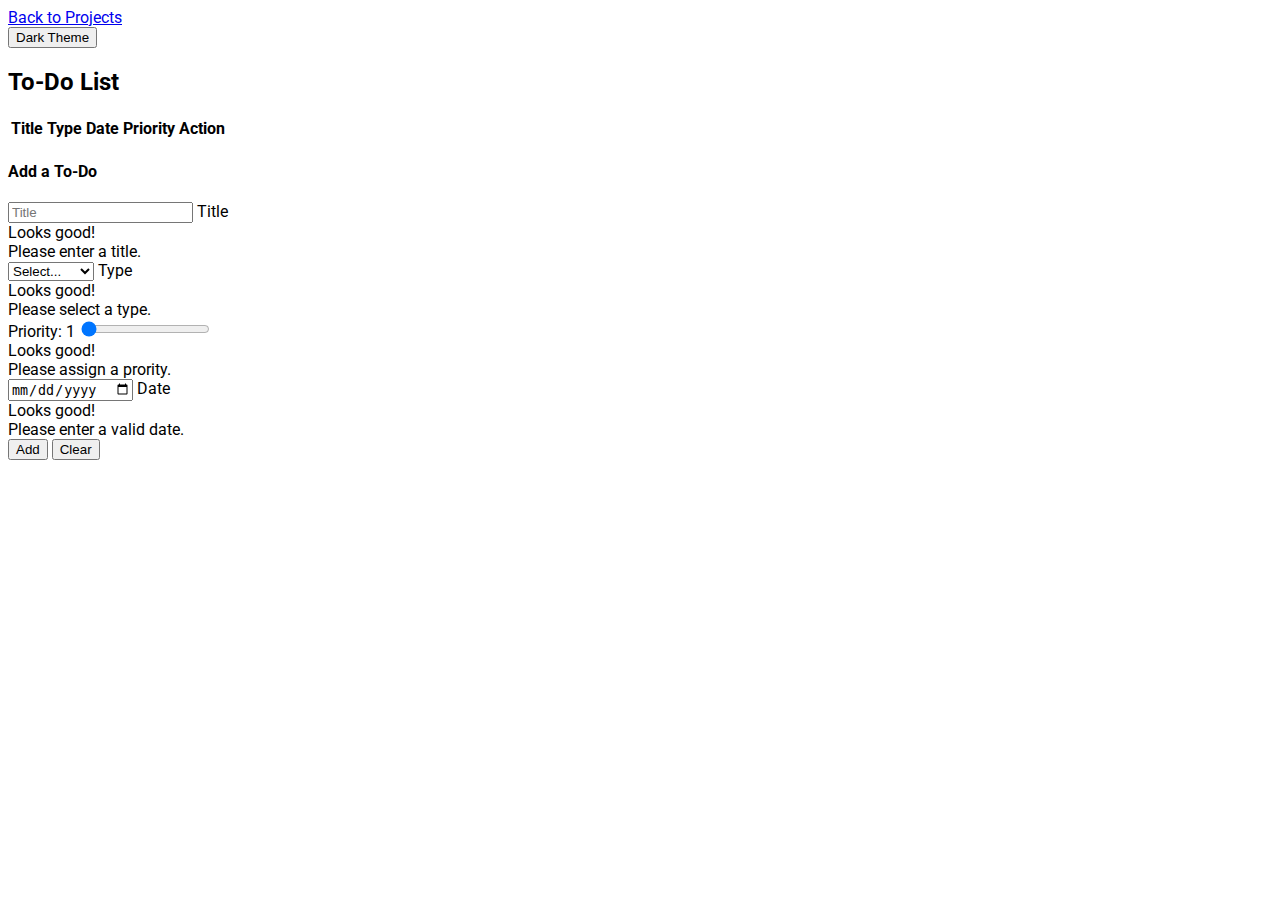
<file: To-Do-List/index.html>
<!DOCTYPE html>
<html lang="en">
  <head>
    <meta charset="UTF-8" />
    <meta http-equiv="X-UA-Compatible" content="IE=edge" />
    <meta name="viewport" content="width=device-width, initial-scale=1.0" />
    <title>To-Do List</title>
    <!-- Favicon generated at:  https://www.favicon.cc/ -->
    <link
      rel="shortcut icon"
      type="image/x-icon"
      href="../images/favicon.ico"
    />
    <!-- End Favicon -->
    <!-- Font from Google: https://fonts.google.com/specimen/Roboto -->
    <link
      rel="stylesheet"
      href="https://fonts.googleapis.com/css2?family=Roboto&family=Open+Sans"
    />
    <!-- End font from Google: https://fonts.google.com/specimen/Roboto -->
    <link href="https://cdn.jsdelivr.net/npm/bootstrap@5.2.3/dist/css/bootstrap.min.css" rel="stylesheet" integrity="sha384-rbsA2VBKQhggwzxH7pPCaAqO46MgnOM80zW1RWuH61DGLwZJEdK2Kadq2F9CUG65" crossorigin="anonymous">
    <link rel="stylesheet" type="text/css" href="../styles/site.css" />
    <link
      rel="stylesheet"
      type="text/css"
      href="../styles/todo-list-light.css"
    />
  </head>
  <body class="text-center">
    <div class="container">
      <div class="row justify-content-between mt-4">
        <div class="col-6 text-start">
          <a href="../Projects/" class="">Back to Projects</a>
        </div>
        <div class="col-6 text-end">
          <button id="theme-toggler" class="btn btn-outline-info" onclick="toggleTheme(this)">
            Dark Theme
          </button>
        </div>
      </div>
      <!-- Unecessary, but meets requirements -->
      <div class="todo-list-holder mt-3 mb-5">
        <h2 ondblclick="updateTitle(this)">To-Do List</h2>
        <table class="table" id="todo-table">
          <thead>
            <tr>
              <th>Title</th>
              <th>Type</th>
              <th>Date</th>
              <th>Priority</th>
              <th>Action</th>
            </tr>
          </thead>
          <tbody id="todo-holder">
            <!-- Use JavaScript to add To-Do items here -->
          </tbody>
        </table>
      </div>
      <div class="border border-5 border-dark p-3 mt-5 rounded" id="form-container">
        <form id="add-todo-form" class="needs-validation" novalidate>
          <h4 class="">Add a To-Do</h4>
          <div class="row m-4">
            <div class="col-md-3">
              <div class="form-floating mb-3 mb-md-0">
                <input type="text" class="form-control" id="title" name="title" placeholder="Title" aria-required="true" required />
                <label for="title" class="form-label text-dark">Title</label>
                <div class="valid-feedback">
                  Looks good!
                </div>
                <div class="invalid-feedback">
                  Please enter a title.
                </div>
              </div>
            </div>
            <div class="col-md-3">
              <div class="form-floating mb-3 mb-md-0">
                <select class="form-select" id="ddl-type" name="type" aria-label="Type" aria-required="true" required>
                  <option value="">Select...</option>
                  <option value="Homework">Homework</option>
                  <option value="Project">Project</option>
                  <option value="Quiz">Quiz</option>
                  <option value="Test">Test</option>
                </select>
                <label for="ddl-type" class="form-label text-dark">Type</label>
                <div class="valid-feedback">
                  Looks good!
                </div>
                <div class="invalid-feedback">
                  Please select a type.
                </div>
              </div>
            </div>
            <div class="col-md-3">
              <div class=" mb-3 mb-md-0">
                <label for="priority" class="form-label" id="priority-label">Priority</label>
                <input class="form-range" type="range" id="priority" name="priority" min="1" max="5" step="1" value="1" onchange="updatePriority()" aria-required="true" required />
                <div class="valid-feedback">
                  Looks good!
                </div>
                <div class="invalid-feedback">
                  Please assign a prority.
                </div>
              </div>
            </div>
            <div class="col-md-3">
              <div class="form-floating">
                <input class="form-control" type="date" id="date" name="date" placeholder="date" aria-required="true" required />
                <label for="date" class="form-label text-dark">Date</label>
                <div class="valid-feedback">
                  Looks good!
                </div>
                <div class="invalid-feedback" id="invalid-date-elm">
                  Please enter a valid date.
                </div>
              </div>
            </div>
          </div>
          <div class="row">
            <div class="col">
              <button type="button" id="addToDoBtn" class="btn btn-outline-primary me-3" onclick="addToDoItem()">
                Add
              </button>
              <button class="btn btn-outline-secondary" type="reset" onclick="resetForm()">Clear</button>
            </div>
          </div>
        </form>
      </div>
    </div>
    <script src="https://cdn.jsdelivr.net/npm/bootstrap@5.2.3/dist/js/bootstrap.bundle.min.js" integrity="sha384-kenU1KFdBIe4zVF0s0G1M5b4hcpxyD9F7jL+jjXkk+Q2h455rYXK/7HAuoJl+0I4" crossorigin="anonymous"></script>
    <script src="../js/todo-list.js"></script>
  </body>
</html>
</file>
<file: styles/site.css>
html {
  font-family: "Roboto", sans-serif;
}

/********************** GLOBAL CLASS SELECTORS **********************/
.center {
  margin-left: auto;
  margin-right: auto;
}

.hidden {
  display: none;
}

.clearfix::after {
  content: "";
  clear: both;
  display: table;
}

.navbar {
  background-color: #0f3057;
}
</file>
<file: styles/profile.css>
.section-intro {
  background-color: #e7e7de;
  color: #0f3057;
  padding: 20px 5px;
}

#my-picture {
  position: relative;
  margin-top: 3%;
  margin-bottom: 1%;
  width: 250px;
  border: 1px solid black;
  border-radius: 5%;
  /*
        Generated at: https://developer.mozilla.org/en-US/docs/Web/CSS/CSS_Backgrounds_and_Borders/Box-shadow_generator
      */
  box-shadow: 5px 5px 5px 0px #adaaa9;
  /* End MDN's box shadow generator content */
}

/********************** EXPERIENCE SECTION **********************/
.section-experience {
  background-color: #00587a;
  color: #e7e7de;
  padding: 20px 5px;
}

.exp-header {
  text-decoration: underline;
}

.exp-table tr th,
td {
  padding: 6px;
  vertical-align: middle;
}

.exp-table tr td:nth-child(2) {
  padding-left: 15%;
  text-align: left;
}

/********************** EDUCATION SECTION **********************/
.section-edu {
  background-color: #0f3057;
  color: #e7e7de;
  padding: 20px 5px;
}

.label-degree {
  font-style: italic;
}

.comptia-logo {
  height: 90px;
  width: 100px;
}

.comptia-logo:hover {
  opacity: 70%;
}

.networkplus-link,
.securityplus-link {
  text-decoration: none;
}

.networkplus-link {
  margin-right: 5px;
}

.securityplus-link {
  margin-left: 5px;
}
</file>
<file: styles/courses.css>
.section-courses {
  background-color: #e7e7de;
  padding-top: 2%;
}

.table-courses-wrapper {
  width: 90%;
  margin: 0 auto;
  padding-top: 4rem;
}

.img-mizzou-tiger {
  height: 30px;
}

@media (min-width: 768px) {
  .img-mizzou-tiger {
    height: 60px;
  }
}

#table-courses > thead > tr:first-child {
  border-top: none;
}

#table-courses > thead > tr:first-child > th:first-child {
  border-top-left-radius: 10px;
}

#table-courses > thead > tr:first-child > th:last-child {
  border-top-right-radius: 10px;
}

#table-courses > tbody > tr:last-child {
  border-bottom: none;
}

#table-courses > tbody > tr:last-child > td:first-child {
  border-bottom-left-radius: 10px;
}

#table-courses > tbody > tr:last-child > td:last-child {
  border-bottom-right-radius: 10px;
}

#table-courses > thead > tr > th {
  vertical-align: middle;
  letter-spacing: 0.08rem;
}

#table-courses > tbody > tr > td {
  vertical-align: middle;
  font-size: 0.8rem;
  letter-spacing: 0.05rem;
}

#table-courses .table-text-left {
  text-align: start;
}

.table-title {
  font-size: 1.5rem;
  letter-spacing: 0.08rem;
}

.mizzou-iframe {
  width: 560px;
  height: 315px;
  margin: auto;
  padding: 20px;
}

#lastUpdatedBy {
  font-size: medium;
}

/* Modal code from: https://jsfiddle.net/kumarmuthaliar/GG9Sa/1/ */

.mizzou-modal {
  position: fixed;
  top: 0;
  right: 0;
  bottom: 0;
  left: 0;
  background: rgba(0, 0, 0, 0.8);
  z-index: 99999;
  opacity: 0;
  -webkit-transition: opacity 400ms ease-in;
  -moz-transition: opacity 400ms ease-in;
  transition: opacity 400ms ease-in;
  pointer-events: none;
}

.mizzou-modal > div {
  width: 600px;
  position: relative;
  margin: 10% auto;
  padding: 5px 20px 13px 20px;
  border-radius: 10px;
  background: #fff;
  background: -moz-linear-gradient(#fff, #999);
  background: -webkit-linear-gradient(#fff, #999);
  background: -o-linear-gradient(#fff, #999);
}

.mizzou-modal:target {
  opacity: 1;
  pointer-events: auto;
}

.close-modal {
  background: #606061;
  color: #ffffff;
  line-height: 25px;
  position: absolute;
  right: -12px;
  text-align: center;
  top: -10px;
  width: 24px;
  text-decoration: none;
  font-weight: bold;
  -webkit-border-radius: 12px;
  -moz-border-radius: 12px;
  border-radius: 12px;
  -moz-box-shadow: 1px 1px 3px #000;
  -webkit-box-shadow: 1px 1px 3px #000;
  box-shadow: 1px 1px 3px #000;
}

.close-modal:hover {
  background: #c4c4c4;
  text-decoration: none;
}

/* End modal code from: https://jsfiddle.net/kumarmuthaliar/GG9Sa/1/ */

.card {
  min-width: 350px;
}
</file>
<file: MarsExplorer/styles/marsExplorer.css>
body {
  /*
      Google Fonts: https://fonts.google.com/specimen/Chakra+Petch?query=chak#standard-styles  
    */
  font-family: "Chakra Petch", sans-serif;
  /*
      End Google Fonts: https://fonts.google.com/specimen/Chakra+Petch?query=chak#standard-styles  
    */
  background-color: #810000;
  color: #eeebdd;
  letter-spacing: 0.05rem;
  margin: 20px;
}

a {
  color: #eeebdd;
}

.spinner-border {
  width: 5rem;
  height: 5rem;
}

.input-label {
  background-color: #1b1717;
  color: #eeebdd;
}

.mars-explorer-page-title {
  width: 75%;
  margin: 20px auto;
  border: 2px solid #eeebdd;
  text-align: center;
}

.form-column {
  border: 1px solid #eeebdd;
}

.picture-column {
  border: 1px solid #eeebdd;
}

.rover-info-column {
  border: 1px solid #eeebdd;
}

.modal-header,
.modal-footer {
  background-color: #810000;
}

.modal-body {
  color: #1b1717;
}
</file>
<file: Simon/styles/simon.css>
body {
  background-color: #011f3f;
}

label {
  font-family: "Press Start 2P", cursive;
  font-size: x-small;
  font-weight: normal;
  color: #fef2bf;
}

a {
  font-family: "Press Start 2P", cursive;
  color: #fef2bf;
  font-size: x-small;
}

a:hover, a:focus {
  color: #ffe572;
}

#level-title {
  font-family: "Press Start 2P", cursive;
  font-size: 3rem;
  margin: 5%;
  color: #fef2bf;
}

.start-col,
.reset-col {
  max-width: 80px;
}

.start {
  border-radius: 50%;
  border: 5px solid black;
  height: 30px;
  width: 30px;
  background-color: rgb(199, 2, 2);
}

.reset {
  border-radius: 50%;
  border: 5px solid black;
  height: 30px;
  width: 30px;
  background-color: darkorange;
}

.difficulty-col {
  max-width: 125px;
}

.difficulty {
  height: 25px;
}

.simon-btn {
  margin: 0.3rem;
  height: 8rem;
  width: 8rem;
  border: 5px solid black;
  border-radius: 20%;
}

.game-over {
  background-color: red;
  opacity: 0.8;
}

.red {
  background-color: red;
}

.green {
  background-color: green;
}

.blue {
  background-color: blue;
}

.yellow {
  background-color: yellow;
}

.pressed {
  box-shadow: 0 0 20px white;
  background-color: grey;
}
</file>
<file: styles/skills.css>
.section-skills {
  background-color: #e7e7de;
}

.header {
  padding: 1rem;
  background-color: #0f3057;
  color: whitesmoke;
  border-bottom: solid 1px #000;
}

/* 
      Wave animation from Professor Wergeles' references example: 
      https://umsystem.instructure.com/courses/7093/pages/reference-resources-policy?module_item_id=2964719 
    */
.wave {
  background-image: url(https://firebasestorage.googleapis.com/v0/b/gradedistributionappf20.appspot.com/o/water-wave-blue.png?alt=media&token=1eac676f-be90-435e-af27-4676e12f4681);
  background-size: 200px 155%;
  background-repeat: repeat-x;
  background-position: 200px bottom;
  animation: wave-animation 1s 10 linear,
    loading-animation 10s 1 linear alternate;
}

@keyframes wave-animation {
  0% {
    background-position: 0px bottom;
  }
  100% {
    background-position: 200px bottom;
  }
}

@keyframes loading-animation {
  0% {
    background-size: 200px 0px;
  }
  100% {
    background-size: 200px 155%;
  }
}
/* 
      End wave animation from Professor Wergeles' references example:  
      https://umsystem.instructure.com/courses/7093/pages/reference-resources-policy?module_item_id=2964719  
    */

#lastUpdatedBy {
  font-size: medium;
}
</file>
<file: SlotMachine/styles/casino.css>
body {
  /* Font: https://fonts.google.com/specimen/Acme#standard-styles */
  font-family: "Acme", sans-serif;
  /* End Font: https://fonts.google.com/specimen/Acme#standard-styles */
  letter-spacing: 0.05rem;
  background-color: #e0e0e0;
}

h1 {
  font-size: 3rem;
}

.row {
  padding: 10px;
}

.reels-row {
  margin: 0 auto;
  max-width: 50rem;
  border: 3mm ridge rgba(110, 110, 115, 0.45);
  padding: 0;
}

.reels {
  width: 33.33%;
  padding: 10px;
  background-color: whitesmoke;
}

#reel1 {
  border-right: 2px groove rgba(110, 110, 115, 0.45);
}

#reel2 {
  border-left: 2px groove rgba(110, 110, 115, 0.45);
  border-right: 2px groove rgba(110, 110, 115, 0.45);
}

#reel3 {
  border-left: 2px groove rgba(110, 110, 115, 0.45);
}

#bet {
  width: 110px;
}

#pull-button {
  width: 15rem;
}

.rules {
  width: 25px;
}

#youtubeIframe {
  width: 560px;
  height: 315px;
}
</file>
<file: TjmxfAJAX/styles/marsExplorer.css>
/*
  Name: Travis Jenkins
  Pawprint: tjmxf
  Date: 2021-11-12
  Challenge: AJAX Fall 21

      References:
        1) https://colorhunt.co/palette/eeebddce12128100001b1717
        2) https://fonts.google.com/specimen/Chakra+Petch?query=chak#standard-styles
*/

/*
    Colors from: https://colorhunt.co/palette/eeebddce12128100001b1717
    color palette:
    #EEEBDD
    #CE1212
    #810000
    #1B1717
    End Colors from: https://colorhunt.co/palette/eeebddce12128100001b1717
*/

body {
  /*
      Google Fonts: https://fonts.google.com/specimen/Chakra+Petch?query=chak#standard-styles  
    */
  font-family: "Chakra Petch", sans-serif;
  /*
      End Google Fonts: https://fonts.google.com/specimen/Chakra+Petch?query=chak#standard-styles  
    */
  background-color: #810000;
  color: #eeebdd;
  letter-spacing: 0.05rem;
  margin: 20px;
}

a {
  color: #eeebdd;
}

.spinner-border {
  width: 5rem;
  height: 5rem;
}

.input-label {
  background-color: #1b1717;
  color: #eeebdd;
}

.mars-explorer-page-title {
  width: 75%;
  margin: 20px auto;
  border: 2px solid #eeebdd;
  text-align: center;
}

.form-column {
  border: 1px solid #eeebdd;
}

.picture-column {
  border: 1px solid #eeebdd;
}

.rover-info-column {
  border: 1px solid #eeebdd;
}

.modal-header,
.modal-footer {
  background-color: #810000;
}

.modal-body {
  color: #1b1717;
}
</file>
<file: TjmxfCasino/styles/casino.css>
/*
  Name: Travis Jenkins
  Pawprint: tjmxf
  Date: 2021-12-08
  Challenge: Final Project Fall 21

      References:
          1) https://fonts.google.com/specimen/Acme#standard-styles
*/

body {
  /* Font: https://fonts.google.com/specimen/Acme#standard-styles */
  font-family: "Acme", sans-serif;
  /* End Font: https://fonts.google.com/specimen/Acme#standard-styles */
  letter-spacing: 0.05rem;
  background-color: #e0e0e0;
}

h1 {
  font-size: 3rem;
}

.row {
  padding: 10px;
}

.reels-row {
  margin: 0 auto;
  max-width: 50rem;
  border: 3mm ridge rgba(110, 110, 115, 0.45);
  padding: 0;
}

.reels {
  width: 33.33%;
  padding: 10px;
  background-color: whitesmoke;
}

#reel1 {
  border-right: 2px groove rgba(110, 110, 115, 0.45);
}

#reel2 {
  border-left: 2px groove rgba(110, 110, 115, 0.45);
  border-right: 2px groove rgba(110, 110, 115, 0.45);
}

#reel3 {
  border-left: 2px groove rgba(110, 110, 115, 0.45);
}

#bet {
  width: 110px;
}

#pull-button {
  width: 15rem;
}

.rules {
  width: 25px;
}

#youtubeIframe {
  width: 560px;
  height: 315px;
}
</file>
<file: styles/todo-list-light.css>
.todo-action {
  cursor: pointer;
}
</file>
